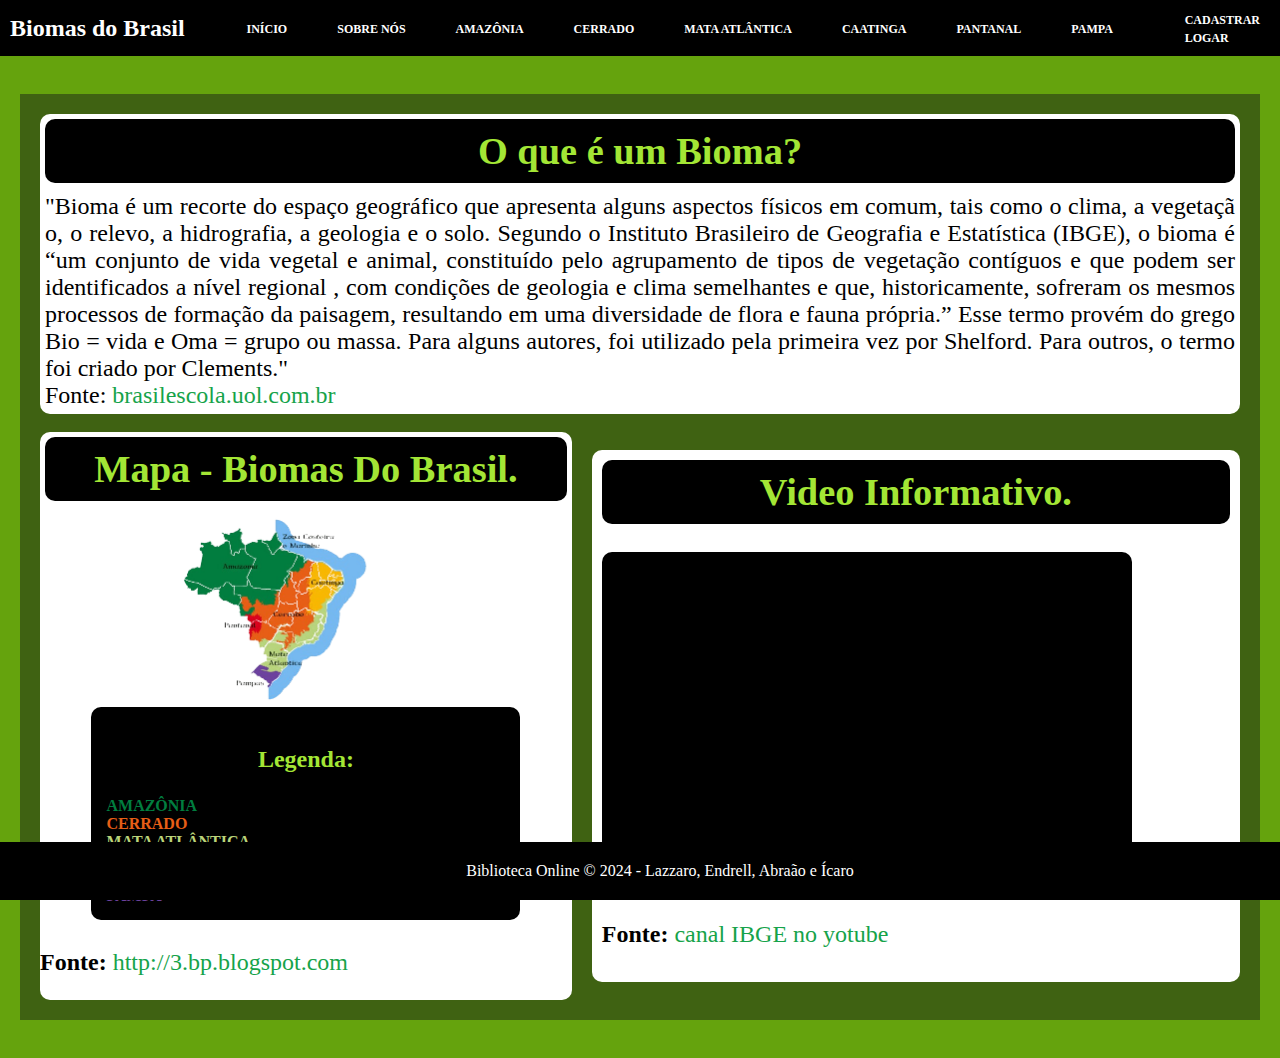
<file: versão final Biomas do Brasil/index.html>
<!DOCTYPE html>
<html lang="pt-br">

<head>
    <meta charset="UTF-8">
    <meta name="viewport" content="width=device-width, initial-scale=1.0">
    <title>Biomas Brasileiros</title>
    <link rel="stylesheet" href="https://cdnjs.cloudflare.com/ajax/libs/font-awesome/6.6.0/css/all.min.css"
        integrity="sha512-Kc323vGBEqzTmouAECnVceyQqyqdsSiqLQISBL29aUW4U/M7pSPA/gEUZQqv1cwx4OnYxTxve5UMg5GT6L4JJg=="
        crossorigin="anonymous" referrerpolicy="no-referrer" />
    <link rel="stylesheet" href="css/main.css">
    <link rel="stylesheet" href="css/cabeçalho.css">
</head>

<body>
    <header>
        <nav class="navegacao">
            <h1 class="titulo">Biomas do Brasil</h1>
            <div class="menu-hamburguer">&#9776;</div>
            <ul>
                <li><a href="index.html">INÍCIO</a></li>
                <li><a href="mais.html">SOBRE NÓS</a></li>
                <li><a href="amazonia.html">AMAZÔNIA</a></li>
                <li><a href="cerrado.html">CERRADO</a></li>
                <li><a href="mata_atlantica.html">MATA ATLÂNTICA</a></li>
                <li><a href="caatinga.html">CAATINGA</a></li>
                <li><a href="pantanal.html">PANTANAL</a></li>
                <li><a href="pampa.html">PAMPA</a></li>
            </ul>
            <div>
                <a href="cadastro.html">CADASTRAR</a>
                <br>
                <a href="login.html">LOGAR</a>
            </div>
        </nav>
    </header>
    
    <script>
        document.addEventListener("DOMContentLoaded", function() {
            const menuHamburguer = document.querySelector('.menu-hamburguer');
            const navegacao = document.querySelector('.navegacao');
            
            menuHamburguer.addEventListener('click', function() {
                navegacao.classList.toggle('active');
            });
        });
    </script>
    <br>

    <main style="text-align: justify;">
        <div class="texto">
            <h2 class="titulo2"> O que é um Bioma? </h2>

            <p class="p1">"Bioma é um recorte do espaço geográfico que apresenta alguns aspectos físicos em comum, tais
                como
                o clima, a vegetaçã
                o, o relevo, a hidrografia, a geologia e o solo. Segundo o Instituto Brasileiro de Geografia e
                Estatística
                (IBGE), o
                bioma é “um conjunto de vida vegetal e animal, constituído pelo agrupamento de tipos de vegetação
                contíguos
                e que podem ser identificados a nível regional
                , com condições de geologia e clima semelhantes e que, historicamente, sofreram os
                mesmos processos de formação da paisagem, resultando em uma diversidade de flora e fauna própria.” Esse
                termo provém
                do grego Bio = vida e Oma = grupo ou massa. Para alguns autores, foi utilizado pela primeira vez por
                Shelford. Para
                outros, o termo foi criado por Clements."<br> Fonte:
                <a href="https://brasilescola.uol.com.br/o-que-e/biologia/o-que-e-bioma.htm">
                    brasilescola.uol.com.br</a> <br>
            </p>
        </div>

        <br>
        <div class="colado">
            <div class="mapa">

                <h2 class="titulo3">Mapa - Biomas Do Brasil.</h2>
                <div class="mapeleg">
                    <img class="mapinha" src="img/img-index/biomas_brasileiros_1-removebg-preview.png" alt="">
                    <div class="legen">

                        <p class="Legenda" style="text-align: center;">

                            <strong style="color:#a3e635 ;">Legenda:</strong>
                            <br>
                        </p>
                        <div>
                            <a class="am2" href="amazonia.html"><i class="fa-solid fa-circle"></i> <b> AMAZÔNIA
                                </b></a><br>
                            <a class="ce2" href="cerrado.html"><i class="fa-solid fa-circle"></i> <b> CERRADO
                                </b></a><br>
                            <a class="ma2" href="mata_atlântica.html"><i class="fa-solid fa-circle"></i> <b> MATA
                                    ATLÂNTICA
                                </b></a><br>
                            <a class="ca2" href="caatinga.html"><i class="fa-solid fa-circle"></i> <b> CAATINGA
                                </b></a><br>
                            <a class="pan2" href="Pantanal.html"><i class="fa-solid fa-circle"></i> <b> PANTANAL
                                </b></a><br>
                            <a class="pam2" href="pampa.html"><i class="fa-solid fa-circle"></i> <b> PAMPA </b></a><br>
                        </div>
                    </div>
                </div>
                <div class="fonte2">

                    <p style="color: black;"> <b>Fonte: </b><a
                            href="http://3.bp.blogspot.com/_k3PG6CW7u9g/TEx2VGFoedI/AAAAAAAAAyg/4uogdYNcN8E/s1600/biomas+brasileiros+1.jpg">http://3.bp.blogspot.com</a>
                    </p>
                </div>

            </div>
            <BR></BR>
            <div class="vid">
                <h2 class="titulo4">Video Informativo.</h2>
                <br>
                <div class="video">
                    <iframe width=" 100%" height=" 100%"
                        src="https://www.youtube.com/embed/uHYgh89B67w?si=TRvvEH-1BiH1_hZ6" title="YouTube video player"
                        frameborder="0"
                        allow="accelerometer; autoplay; clipboard-write; encrypted-media; gyroscope; picture-in-picture; web-share"
                        referrerpolicy="strict-origin-when-cross-origin" allowfullscreen></iframe>
            </div>
            <div class="Legenda3">
                <p> <b>Fonte: </b>
                    <a href="https://www.youtube.com/watch?v=uHYgh89B67w"> canal IBGE no yotube</a>
                </p>
        </div>
        </div>
        </div>
        
    </main>
    <br>
    <footer>Biblioteca Online &copy; 2024 - Lazzaro, Endrell, Abraão e Ícaro</footer>




</body>

</html>
</file>
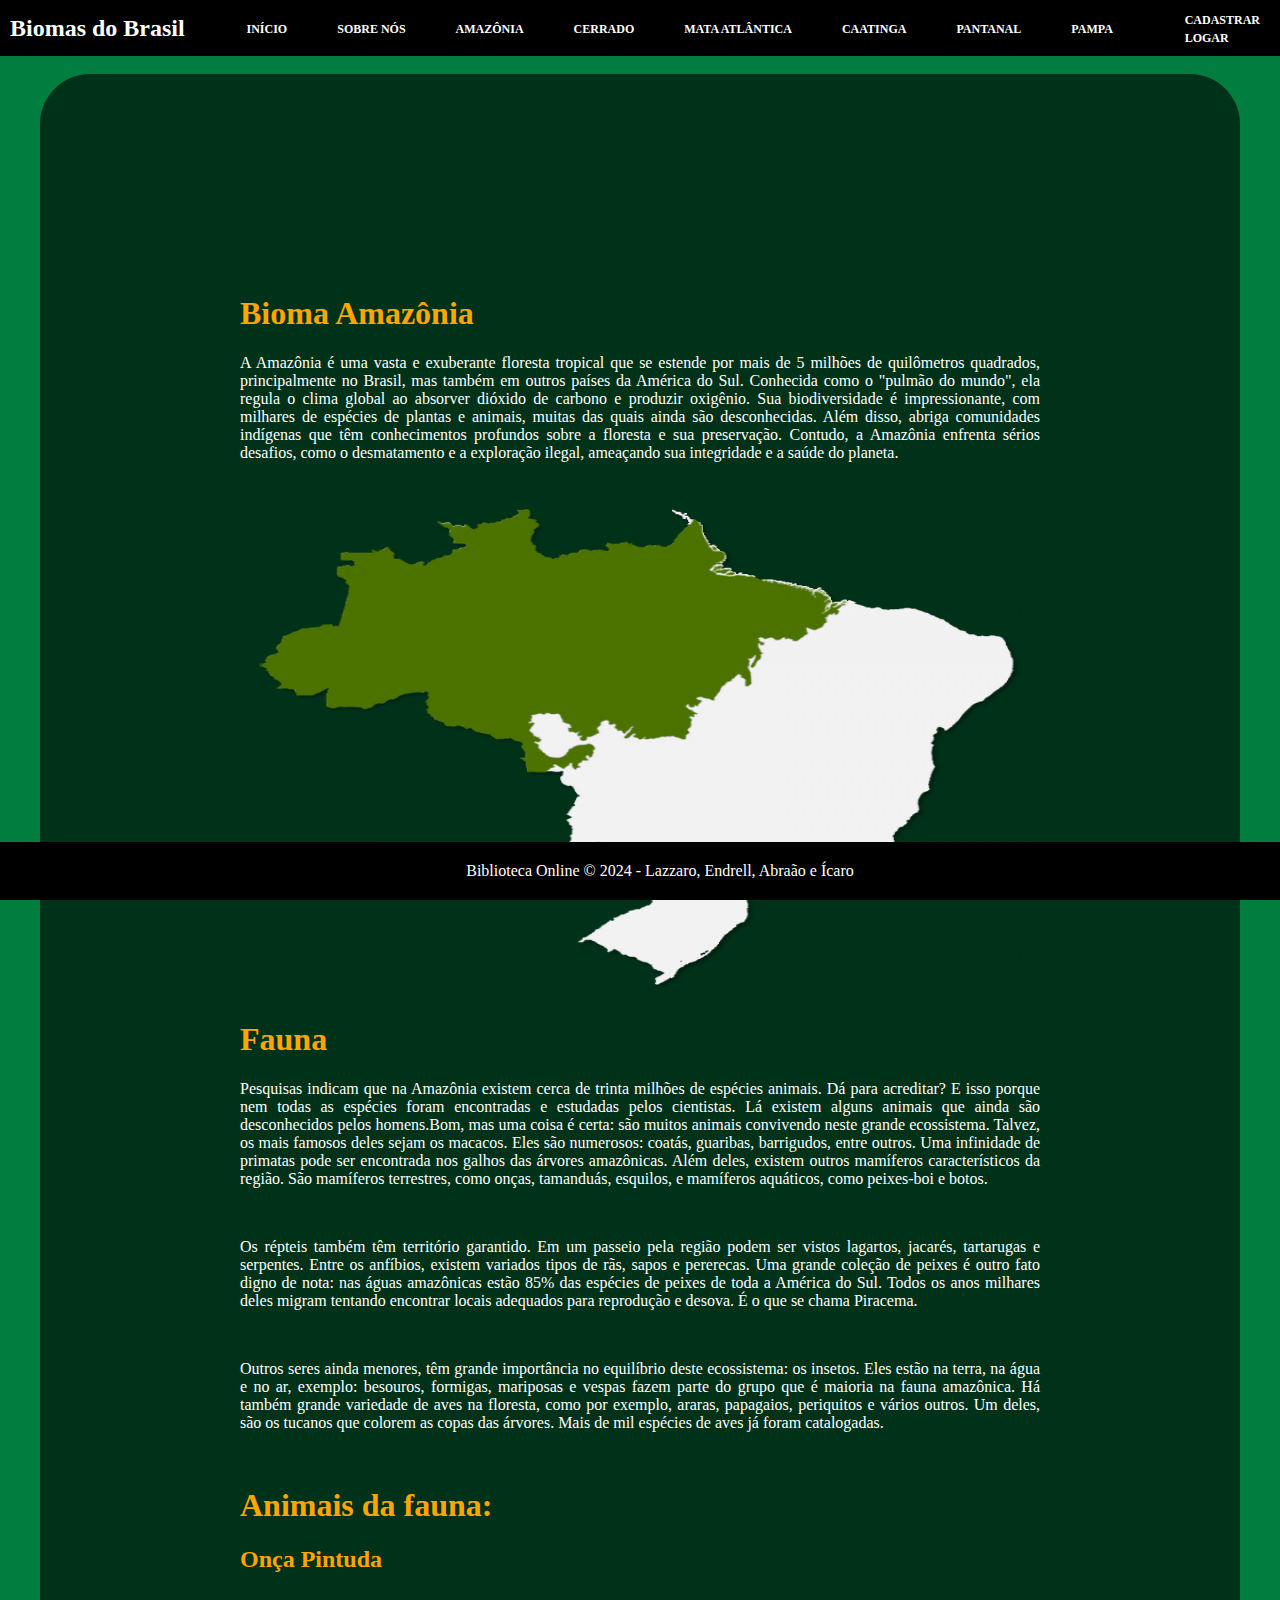
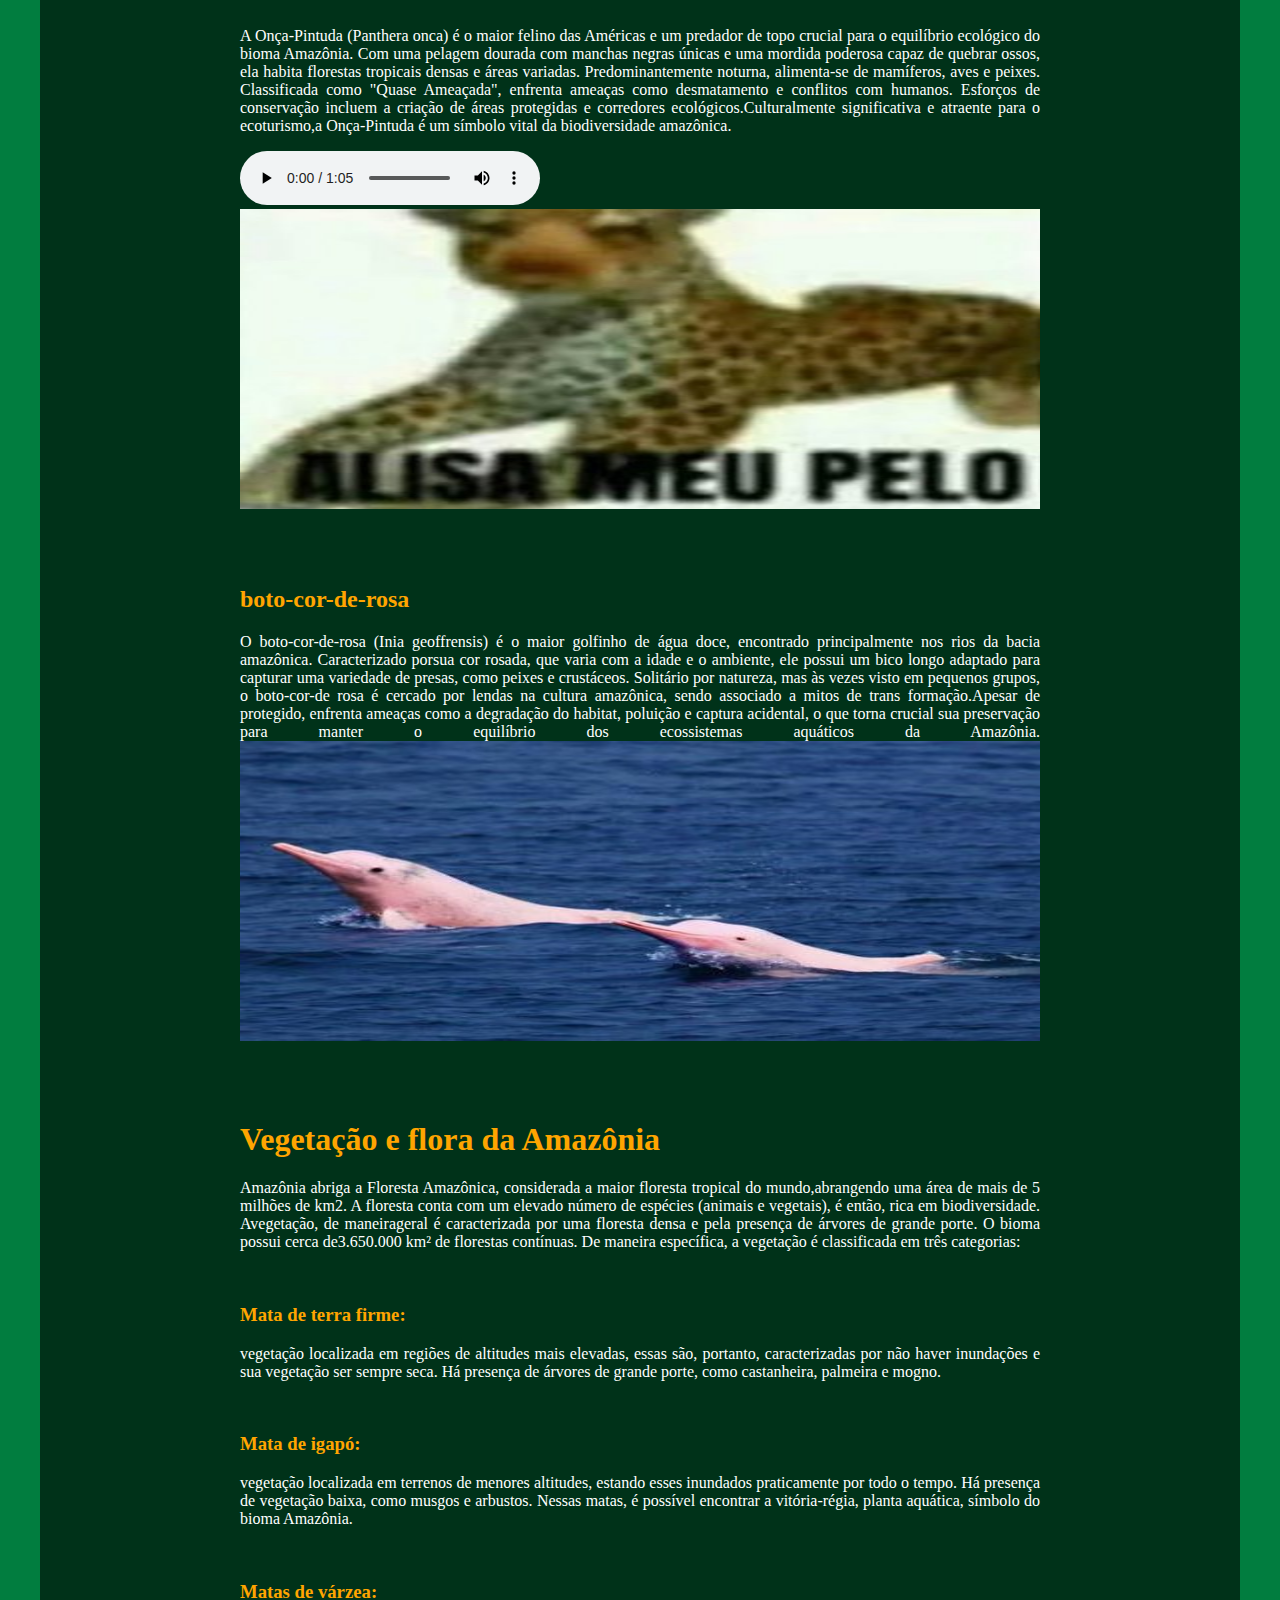
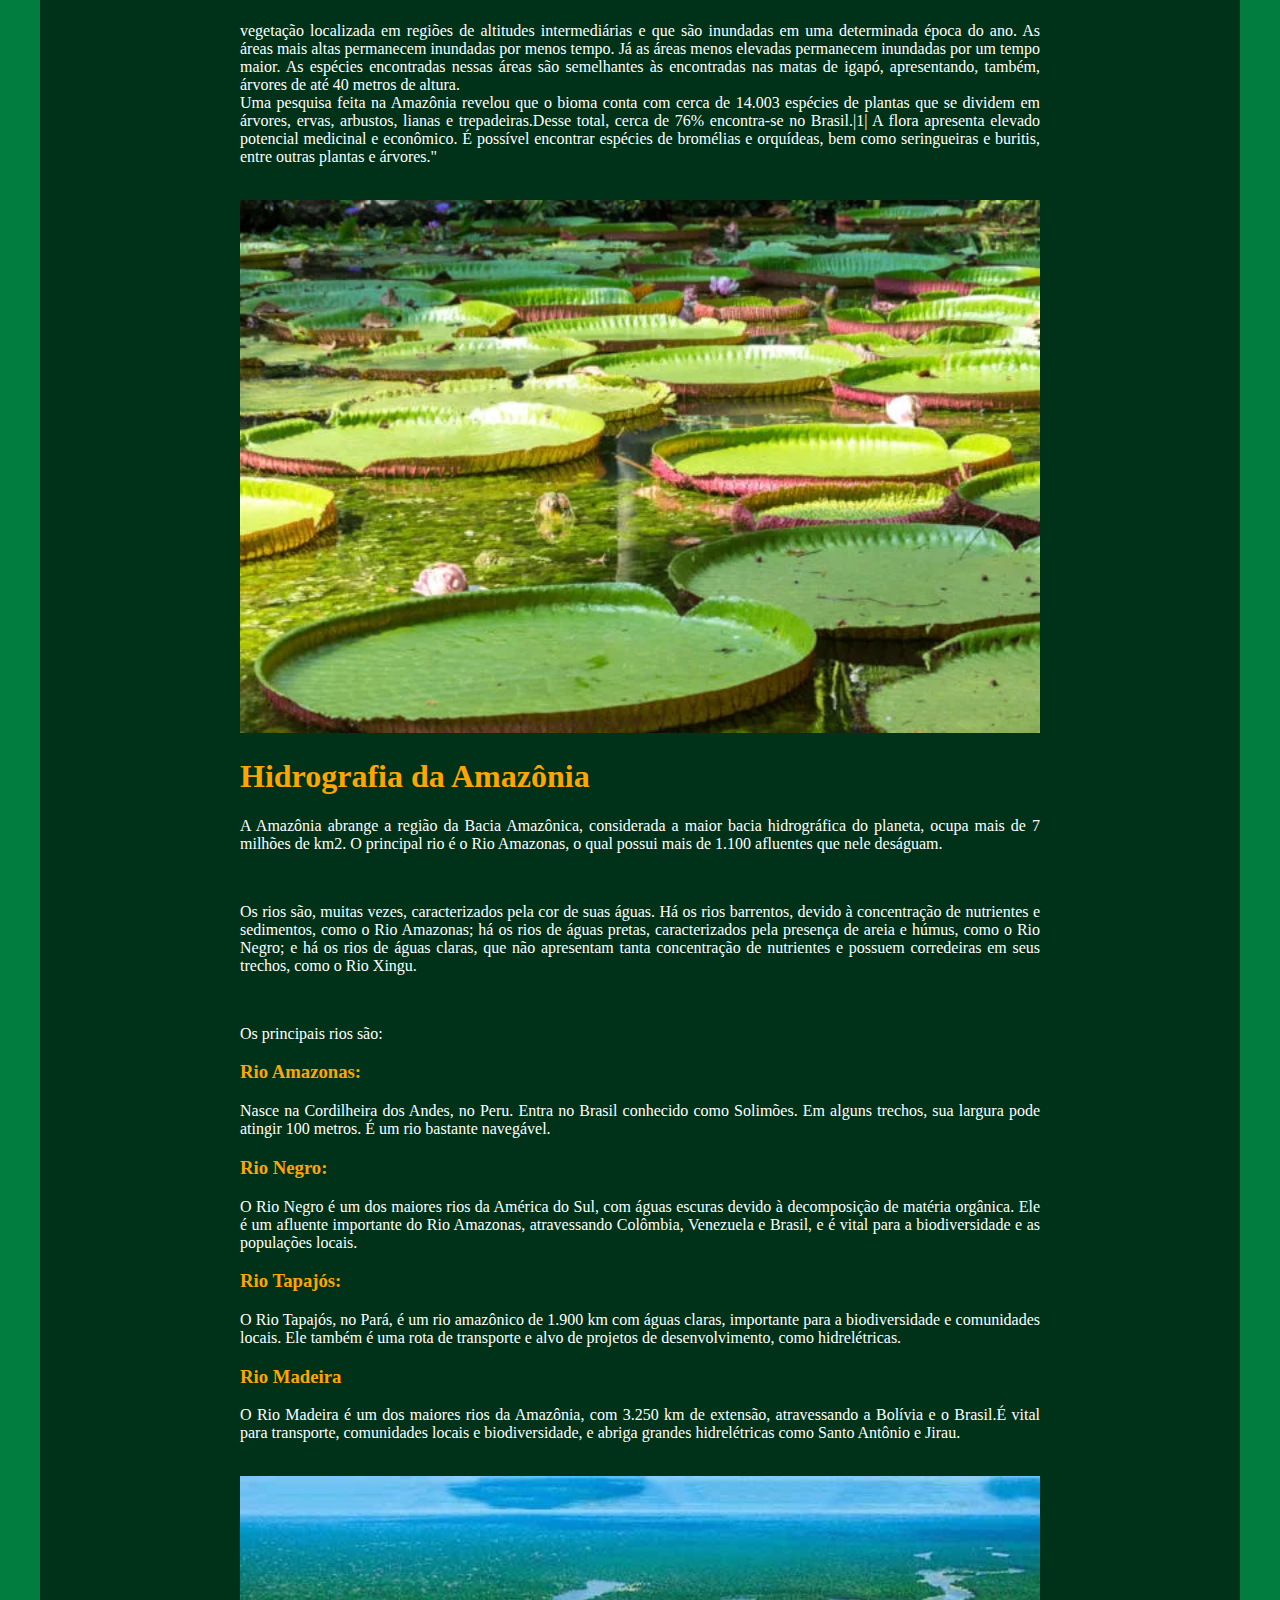
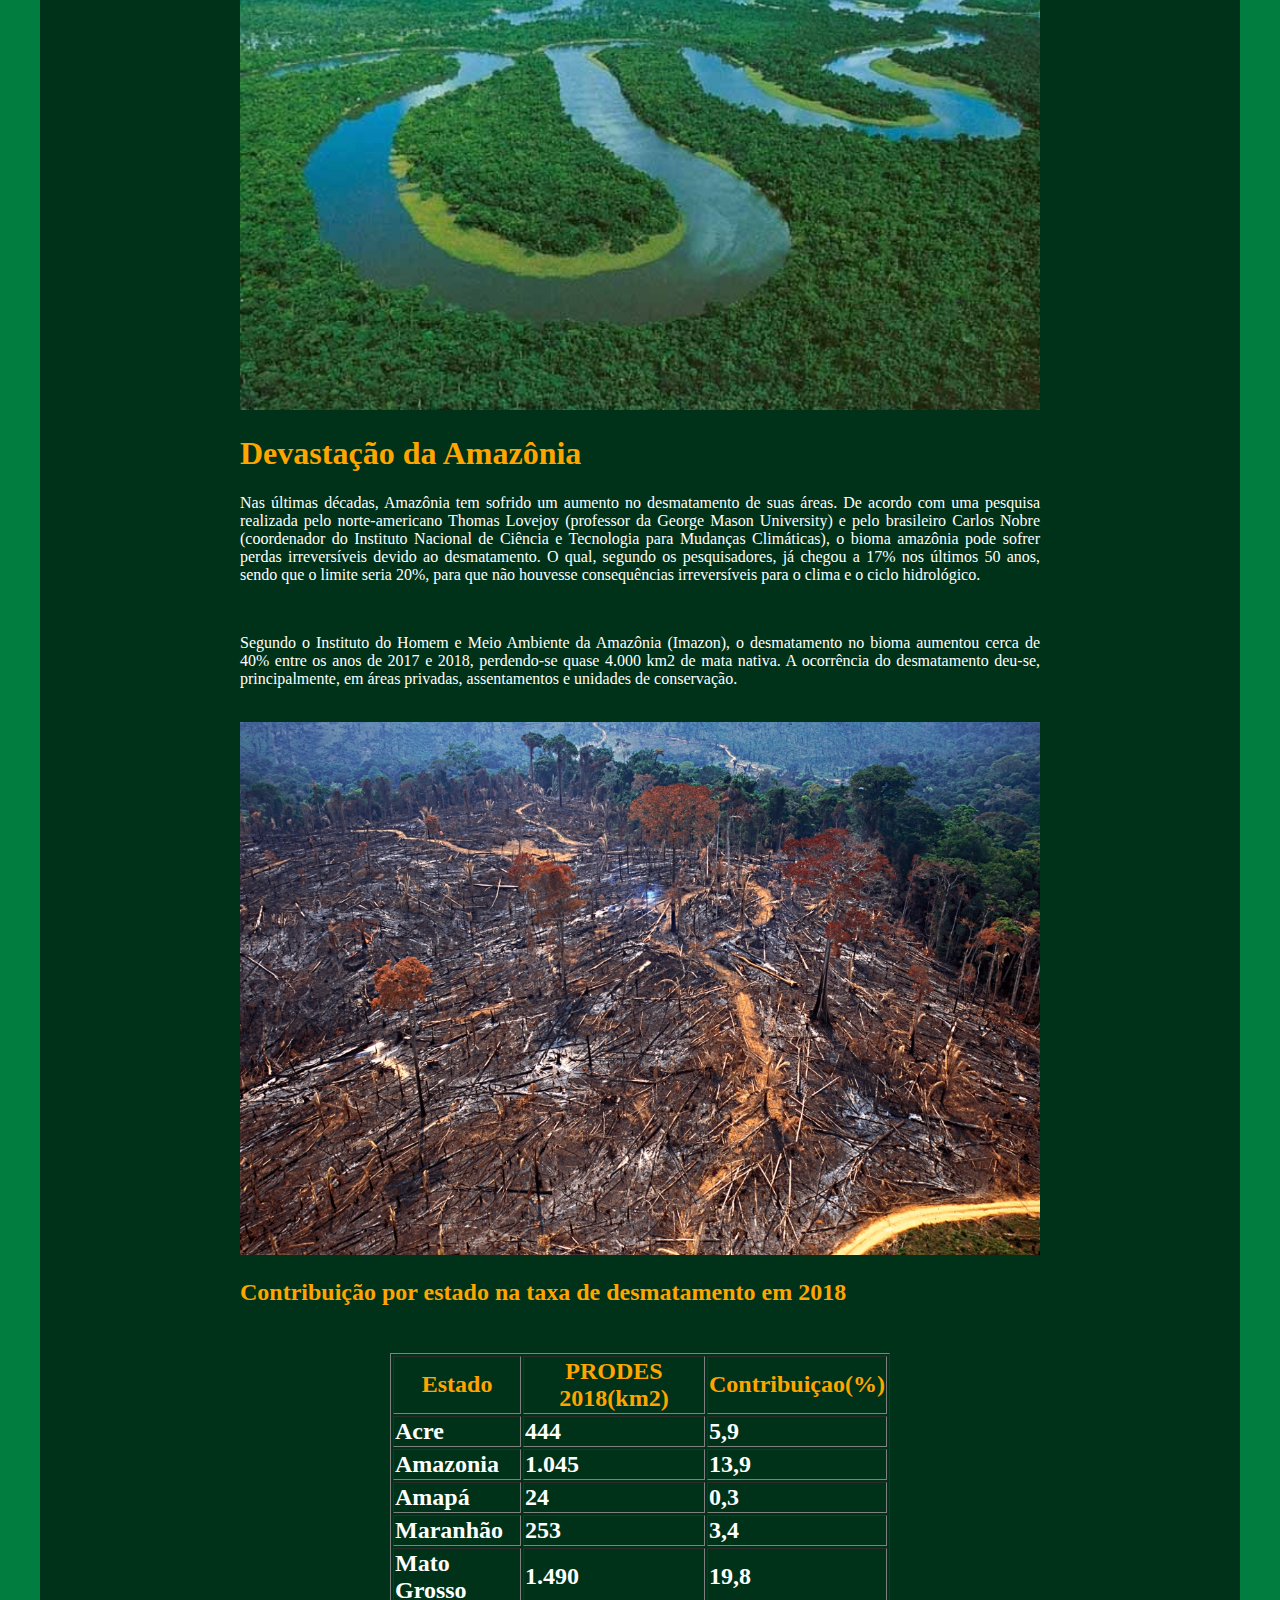
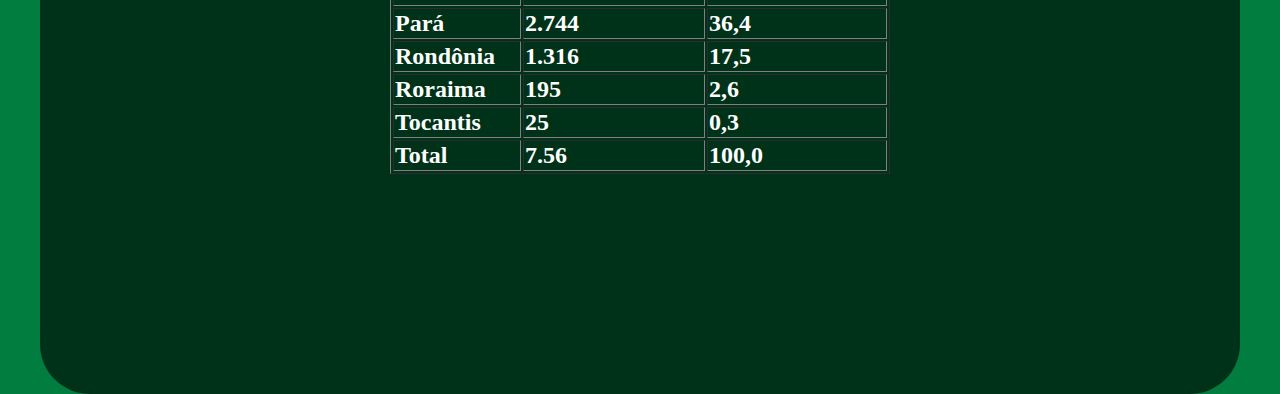
<file: versão final Biomas do Brasil/Amazonia.html>
<!DOCTYPE html>
<html lang="pt">

<head>
  <meta charset="UTF-8">
  <meta http-equiv="X-UA-Compatible" content="IE=edge">
  <meta name="viewport" content="width=device-width, initial-scale=1.0">
  <title>Bioma amazônia</title>
  <link rel="stylesheet" href="css/Amazonia.css">
  <link rel="stylesheet" href="css/cabeçalho.css">
</head>

<body>
  <header>
    <nav class="navegacao">
        <h1 class="titulo">Biomas do Brasil</h1>
        <div class="menu-hamburguer">&#9776;</div>
        <ul>
            <li><a href="index.html">INÍCIO</a></li>
            <li><a href="mais.html">SOBRE NÓS</a></li>
            <li><a href="amazonia.html">AMAZÔNIA</a></li>
            <li><a href="cerrado.html">CERRADO</a></li>
            <li><a href="mata_atlantica.html">MATA ATLÂNTICA</a></li>
            <li><a href="caatinga.html">CAATINGA</a></li>
            <li><a href="pantanal.html">PANTANAL</a></li>
            <li><a href="pampa.html">PAMPA</a></li>
        </ul>
        <div>
            <a href="cadastro.html">CADASTRAR</a>
            <br>
            <a href="login.html">LOGAR</a>
        </div>
    </nav>
</header>
<br>
<script>
    document.addEventListener("DOMContentLoaded", function() {
        const menuHamburguer = document.querySelector('.menu-hamburguer');
        const navegacao = document.querySelector('.navegacao');
        
        menuHamburguer.addEventListener('click', function() {
            navegacao.classList.toggle('active');
        });
    });
</script>
  <main>

            <h1> Bioma Amazônia</h1>


          <p>A Amazônia é uma vasta e exuberante floresta tropical que se estende por mais de 5 milhões de quilômetros quadrados, principalmente no Brasil, mas também em outros países da América do Sul. Conhecida como o "pulmão do mundo", ela regula o clima global ao absorver dióxido de carbono e produzir oxigênio. Sua biodiversidade é impressionante, com milhares de espécies de plantas e animais, muitas das quais ainda são desconhecidas. Além disso, abriga comunidades indígenas que têm conhecimentos profundos sobre a floresta e sua preservação. Contudo, a Amazônia enfrenta sérios desafios, como o desmatamento e a exploração ilegal, ameaçando sua integridade e a saúde do planeta.
            </p><br>
       <th> <img src="img/img_am/mapa amazonia.png" height="500" width="550"></th>
      </tr>

    <strong>
      <h1>Fauna</h1>
    </strong>
    <p>Pesquisas indicam que na Amazônia existem cerca de trinta milhões de espécies animais.
      Dá para acreditar? E isso porque nem todas as espécies foram encontradas e estudadas pelos
      cientistas. Lá existem alguns animais que ainda são desconhecidos pelos homens.Bom, mas uma
      coisa é certa: são muitos animais convivendo neste grande ecossistema. Talvez, os mais famosos
      deles sejam os macacos. Eles são numerosos: coatás, guaribas, barrigudos, entre outros. Uma
      infinidade de primatas pode ser encontrada nos galhos das árvores amazônicas. Além deles,
      existem outros mamíferos característicos da região. São mamíferos terrestres, como onças,
      tamanduás, esquilos, e mamíferos aquáticos, como peixes-boi e botos.</p>
    <br>

    <P> Os répteis também têm território garantido. Em um passeio pela região podem ser vistos
      lagartos, jacarés, tartarugas e serpentes. Entre os anfíbios, existem variados tipos de rãs,
      sapos e pererecas. Uma grande coleção de peixes é outro fato digno de nota: nas águas amazônicas
      estão 85% das espécies de peixes de toda a América do Sul. Todos os anos milhares deles migram
      tentando encontrar locais adequados para reprodução e desova. É o que se chama Piracema.
      </p>

      <br>
      <p> Outros seres ainda menores, têm grande importância no equilíbrio deste ecossistema: os insetos.
      Eles estão na terra, na água e no ar, exemplo: besouros, formigas, mariposas e vespas fazem parte
      do grupo que é maioria na fauna amazônica. Há também grande variedade de aves na floresta, como
      por exemplo, araras, papagaios, periquitos e vários outros. Um deles, são os tucanos que colorem
      as copas das árvores. Mais de mil espécies de aves já foram catalogadas.</P>
    <br>

    <strong>
      <h1>Animais da fauna:</h1>
    </strong>




          <h2>Onça Pintuda</h2>
<br>
          <P>A Onça-Pintuda (Panthera onca) é o maior felino das Américas e um
            predador de topo crucial para o equilíbrio ecológico do bioma Amazônia.
            Com uma pelagem dourada com manchas negras únicas e uma mordida
            poderosa capaz de quebrar ossos, ela habita florestas tropicais densas
            e áreas variadas. Predominantemente noturna, alimenta-se de mamíferos,
            aves e peixes. Classificada como "Quase Ameaçada", enfrenta ameaças
            como desmatamento e conflitos com humanos. Esforços de conservação
            incluem a criação de áreas protegidas e corredores ecológicos.Culturalmente
            significativa e atraente para o ecoturismo,a Onça-Pintuda é um símbolo vital
            da biodiversidade amazônica.</p>
          <audio src="audio/leopad-con-bao.mp3" controls></audio>
          <img src="img/img_am/alisameupelo.jpg" height="300" width="400">
<br><br><br><br>
    <h2>boto-cor-de-rosa</h2>

          <P>O boto-cor-de-rosa (Inia geoffrensis) é o maior golfinho de água doce,
            encontrado principalmente nos rios da bacia amazônica. Caracterizado porsua
            cor rosada, que varia com a idade e o ambiente, ele possui um bico longo
            adaptado para capturar uma variedade de presas, como peixes e crustáceos.
            Solitário por natureza, mas às vezes visto em pequenos grupos, o boto-cor-de
            rosa é cercado por lendas na cultura amazônica, sendo associado a mitos de
            trans formação.Apesar de protegido, enfrenta ameaças como a degradação do
            habitat, poluição e captura acidental, o que torna crucial sua preservação
            para manter o equilíbrio dos ecossistemas aquáticos da Amazônia.

            <img src="img/img_am/botos cor de rosa.jpg" height="300" width="400">
            <br><br><br><br>
    <strong>
      <h1>Vegetação e flora da Amazônia</h1>
    </strong>

    <p> Amazônia abriga a Floresta Amazônica, considerada a maior floresta tropical do mundo,abrangendo uma área de mais
      de 5 milhões de km2.
      A floresta conta com um elevado número de espécies (animais e vegetais), é então, rica em biodiversidade. Avegetação, de maneirageral
      é caracterizada por uma floresta densa e pela presença de árvores de grande porte. O bioma possui cerca de3.650.000 km² de florestas
      contínuas. De maneira específica, a vegetação é classificada em três categorias:</P>
      <br>
    <h3>Mata de terra firme:</h3>
    <p>vegetação localizada em regiões de altitudes mais elevadas, essas são, portanto, caracterizadas por não haver
      inundações e sua vegetação ser sempre seca. Há presença de árvores de grande porte, como castanheira, palmeira e
      mogno.</P>
<br>
    <h3>Mata de igapó:</h3>
    <P>vegetação localizada em terrenos de menores altitudes, estando esses inundados praticamente por todo o tempo. Há
      presença de vegetação baixa, como musgos e arbustos. Nessas matas, é possível encontrar a vitória-régia, planta aquática,
      símbolo do bioma Amazônia.</P>
<br>
    <h3> Matas de várzea:</h3>
    <P>vegetação localizada em regiões de altitudes intermediárias e que são inundadas em uma determinada época do ano.
      As áreas
      mais altas permanecem inundadas por menos tempo. Já as áreas menos elevadas permanecem inundadas por um tempo
      maior. As espécies encontradas nessas áreas
      são semelhantes às encontradas nas matas de igapó, apresentando, também, árvores de até 40 metros de altura.
      <br>
      Uma pesquisa feita na Amazônia revelou que o bioma conta com cerca de 14.003 espécies de plantas que se dividem em
      árvores, ervas, arbustos, lianas e trepadeiras.Desse total, cerca de 76% encontra-se no Brasil.|1| A flora apresenta elevado potencial medicinal e
      econômico. É possível encontrar espécies
      de bromélias e orquídeas, bem como seringueiras e buritis, entre outras plantas e árvores."</p>
    <br>
    <img src="img/img_am/vegetacao-amazonia.webp">

    <strong>
      <h1>Hidrografia da Amazônia</h1>
    </strong>
    <P>A Amazônia abrange a região da Bacia Amazônica, considerada a maior bacia hidrográfica do planeta,
      ocupa mais de 7 milhões de km2. O principal rio é o Rio Amazonas, o qual possui mais de 1.100 afluentes
      que nele deságuam.</P>
    <br>
    <p>Os rios são, muitas vezes, caracterizados pela cor de suas águas. Há os rios barrentos, devido à concentração
      de nutrientes e sedimentos, como o Rio Amazonas; há os rios de águas pretas, caracterizados pela presença de areia
      e húmus, como o Rio Negro; e há os rios de águas claras, que não apresentam tanta concentração de nutrientes e
      possuem
      corredeiras em seus trechos, como o Rio Xingu.</p>
    <br>
    <P>Os principais rios são:</P>

    <h3>Rio Amazonas:</h3>
    <P>Nasce na Cordilheira dos Andes, no Peru. Entra no Brasil conhecido como Solimões. Em alguns trechos,
      sua largura pode atingir 100 metros. É um rio bastante navegável.</P>

    <h3>Rio Negro:</h3>
    <P>O Rio Negro é um dos maiores rios da América do Sul, com águas escuras devido à decomposição de matéria orgânica.
      Ele é um afluente
      importante do Rio Amazonas, atravessando Colômbia, Venezuela e Brasil, e é vital para a biodiversidade e as
      populações locais.</P>

    <h3> Rio Tapajós:</h3>
    <P>O Rio Tapajós, no Pará, é um rio amazônico de 1.900 km com águas claras, importante para a biodiversidade e
      comunidades locais. Ele também é uma rota de transporte e alvo de projetos de desenvolvimento, como hidrelétricas.
    </P>
    <h3>Rio Madeira</h3>
    <p>O Rio Madeira é um dos maiores rios da Amazônia, com 3.250 km de extensão, atravessando a Bolívia e o Brasil.É
      vital para transporte, comunidades locais e biodiversidade, e abriga grandes hidrelétricas como Santo Antônio e Jirau.
    </p>
<br>
    <img src="img/img_am/Hidrografia da Amazônia.jpg">
<br>
    <h1>Devastação da Amazônia</h1>
    <P>Nas últimas décadas, Amazônia tem sofrido um aumento no desmatamento de suas áreas. De acordo com uma pesquisa
      realizada
      pelo norte-americano Thomas Lovejoy (professor da George Mason University) e pelo brasileiro Carlos Nobre
      (coordenador do
      Instituto Nacional de Ciência e Tecnologia para Mudanças Climáticas), o bioma amazônia pode sofrer perdas
      irreversíveis devido
      ao desmatamento. O qual, segundo os pesquisadores, já chegou a 17% nos últimos 50 anos, sendo que o limite seria
      20%, para que
      não houvesse consequências irreversíveis para o clima e o ciclo hidrológico.</P>
    <br>
    <p>Segundo o Instituto do Homem e Meio Ambiente da Amazônia (Imazon), o desmatamento no bioma aumentou cerca de 40%
      entre os anos
      de 2017 e 2018, perdendo-se quase 4.000 km2 de mata nativa. A ocorrência do desmatamento deu-se, principalmente,
      em áreas privadas,
      assentamentos e unidades de conservação.</p>
      <br>
    <img src="img/img_am/desmatamento.webp">

    <h2>Contribuição por estado na taxa de desmatamento em 2018<h2>
        <br>
       <div class="vcx"> <table border="1" height="200" width="500">
          <tr>
            <th>Estado</th>
            <th>PRODES 2018(km2)</th>
            <th>Contribuiçao(%)</th>
          </tr>

          <tr>
            <td>Acre</td>
            <td>444</td>
            <td>5,9</td>
          </tr>

          <tr>
            <td>Amazonia</td>
            <td>1.045</td>
            <td>13,9</td>
          </tr>

          <tr>
            <td>Amapá</td>
            <td>24</td>
            <td>0,3</td>
          </tr>

          <tr>
            <td>Maranhão</td>
            <td>253</td>
            <td>3,4</td>
          </tr>

          <tr>
            <td>Mato Grosso</td>
            <td>1.490</td>
            <td>19,8</td>
          </tr>

          <tr>
            <td>Pará</td>
            <td>2.744</td>
            <td>36,4</td>
          </tr>

          <tr>
            <td>Rondônia</td>
            <td>1.316</td>
            <td>17,5</td>
          </tr>

          <tr>
            <td>Roraima</td>
            <td>195</td>
            <td>2,6</td>
          </tr>

          <tr>
            <td>Tocantis</td>
            <td>25</td>
            <td>0,3</td>
          </tr>

          <tr>
            <td>Total</td>
            <td>7.56</td>
            <td>100,0</td>
          </tr>


        </table>
        </div>

  </main>
  <footer>Biblioteca Online &copy; 2024 - Lazzaro, Endrell, Abraão e Ícaro</footer>

</body>
</file>
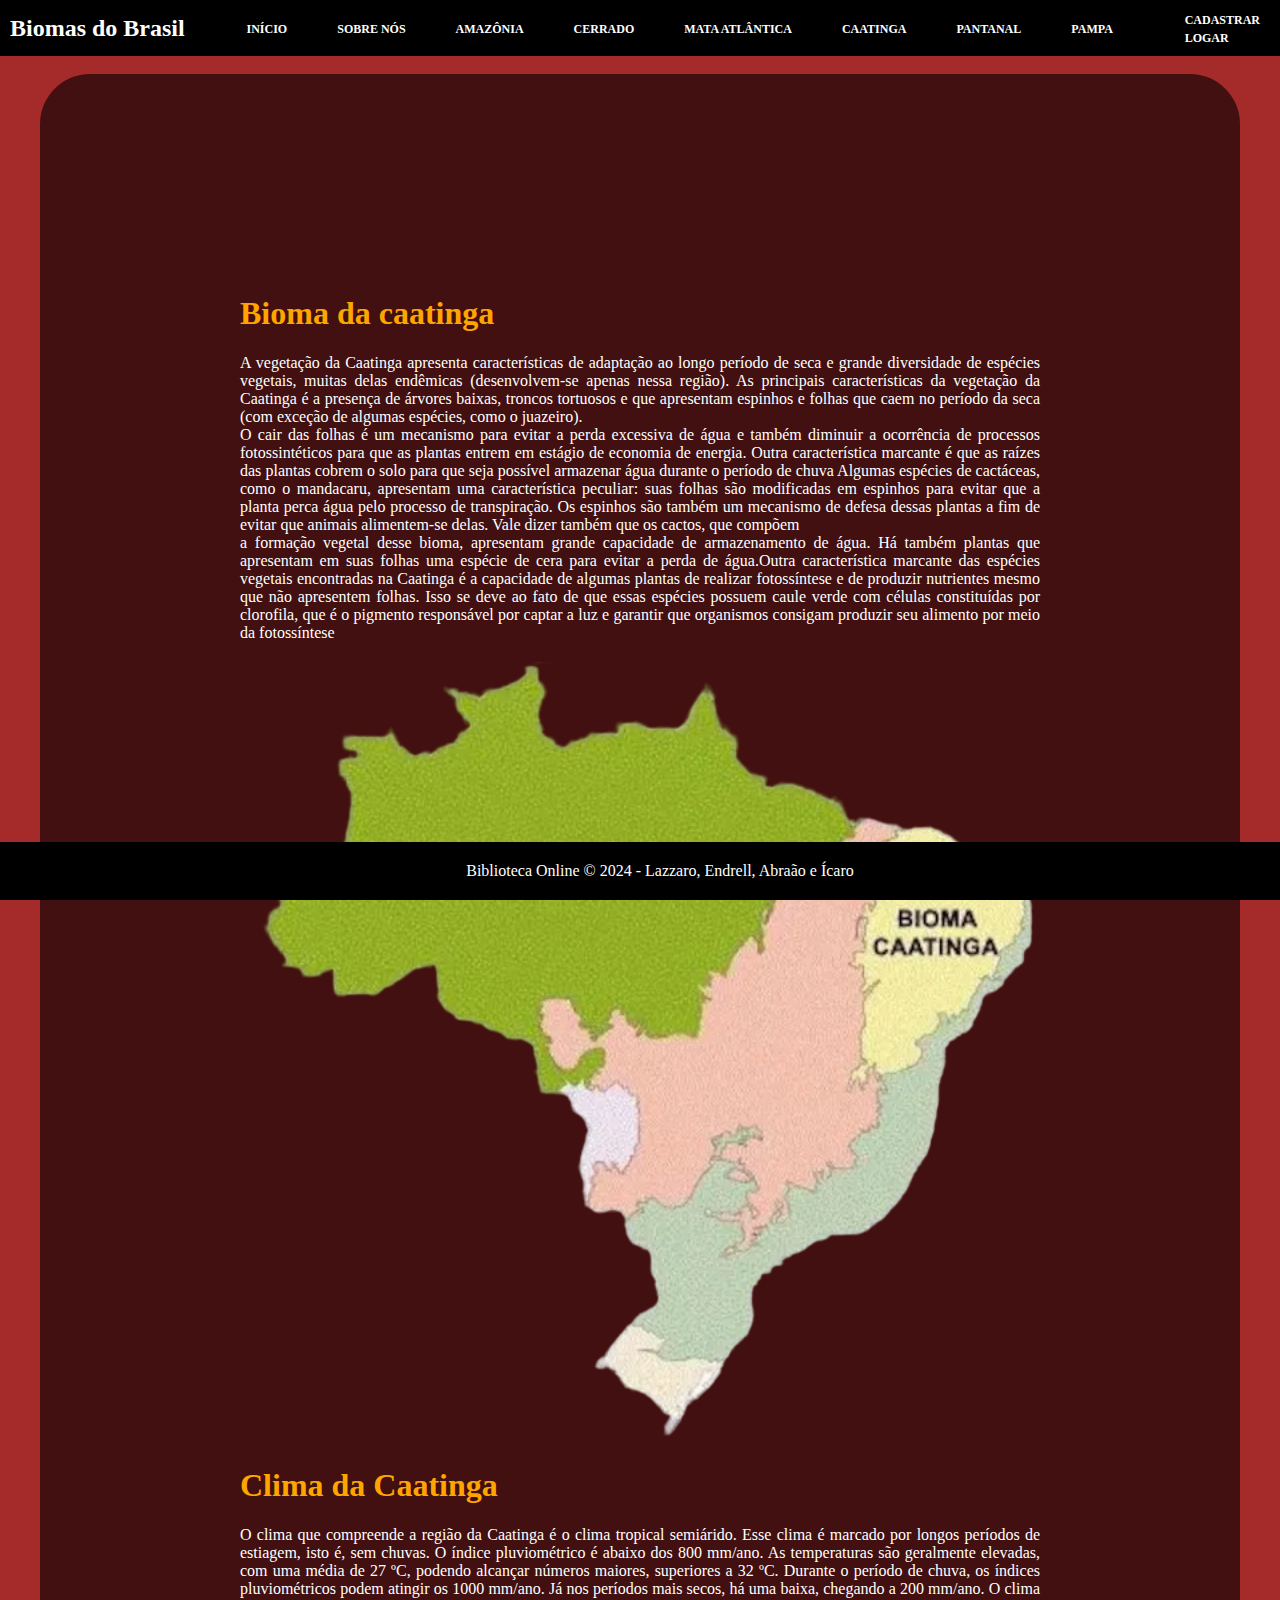
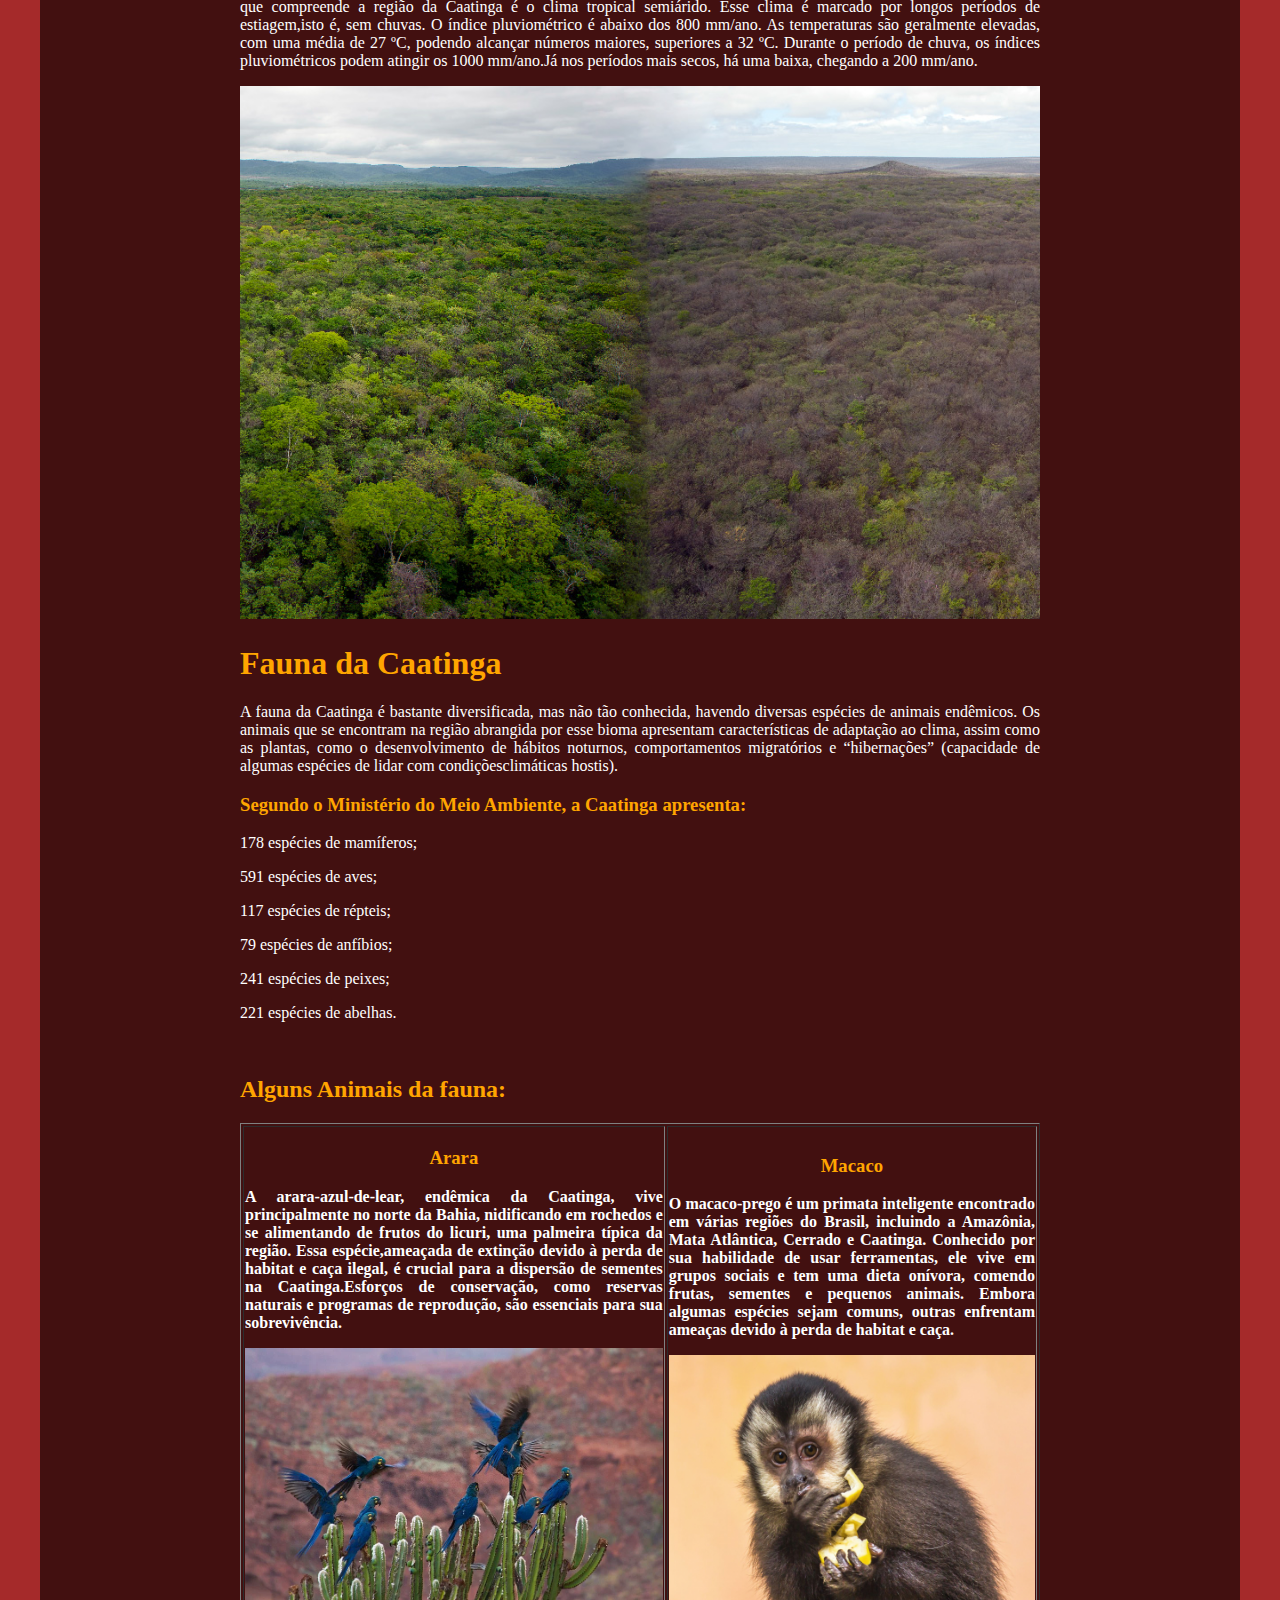
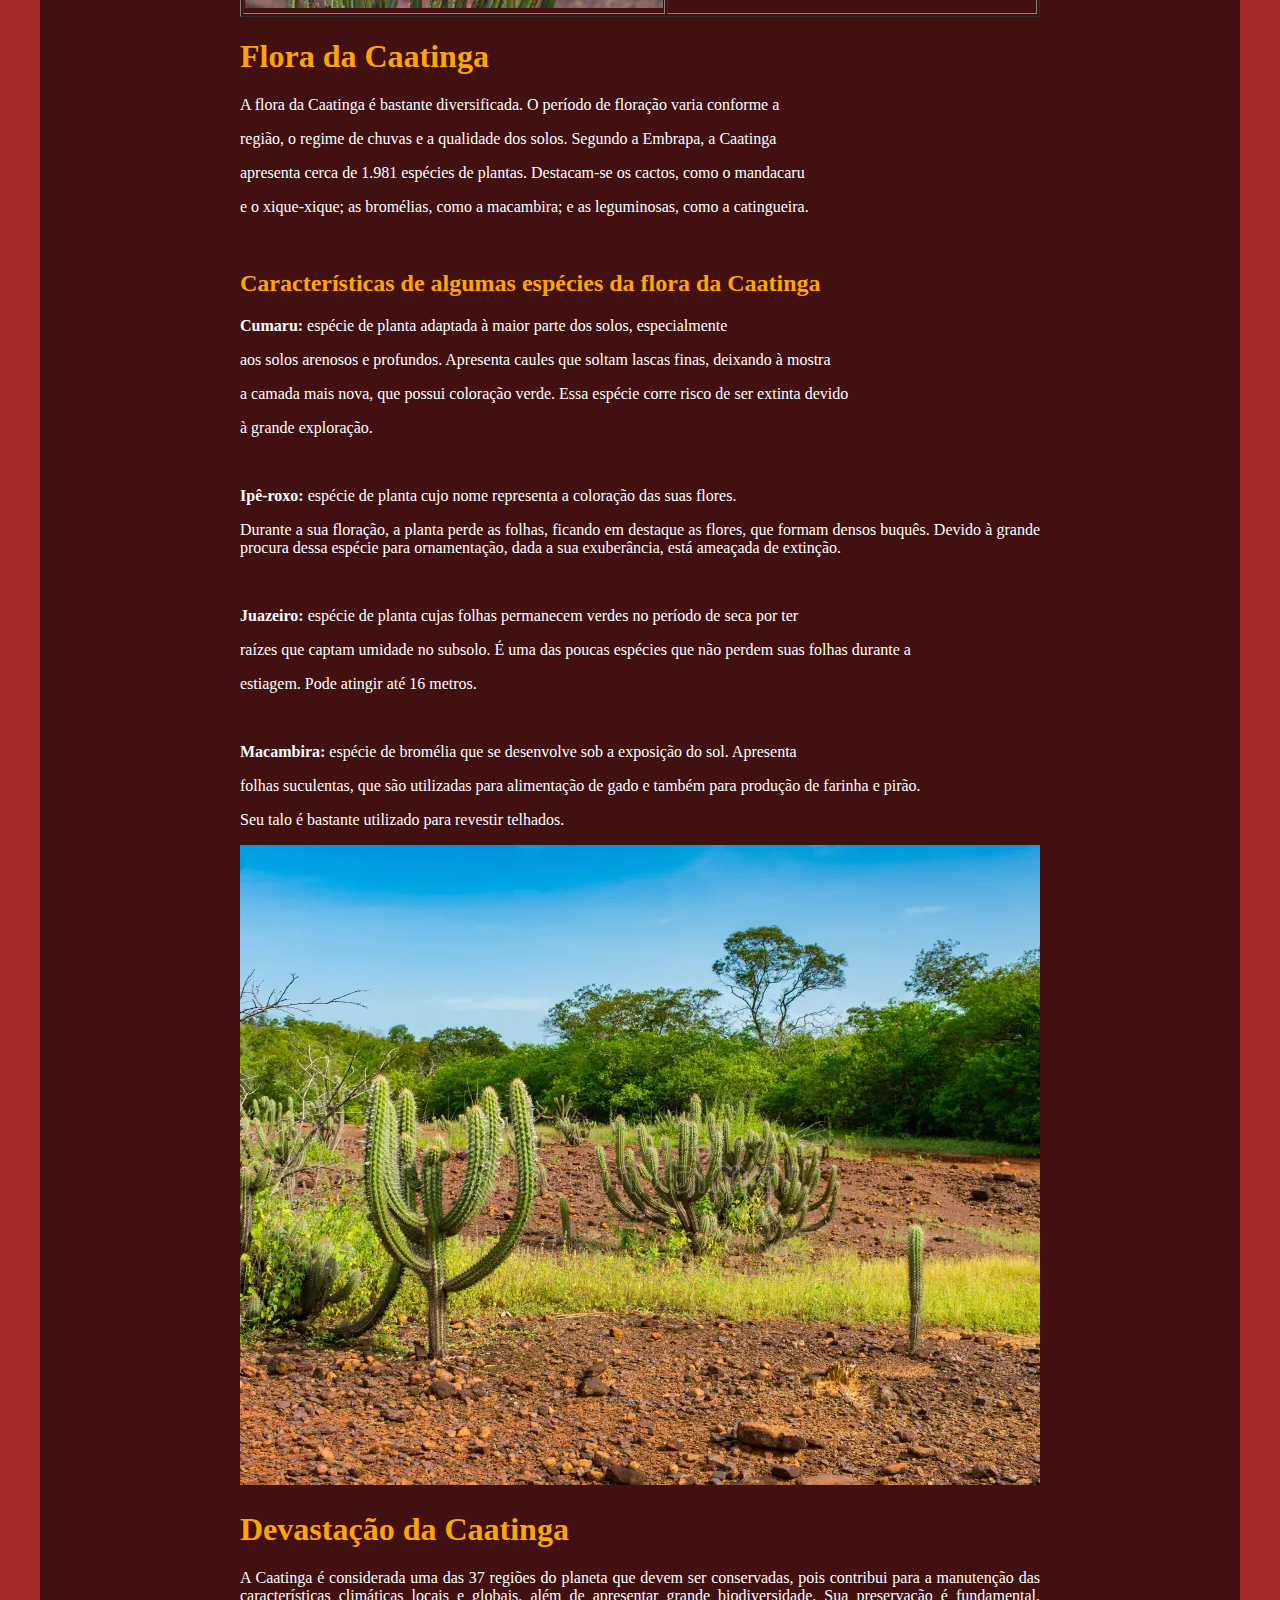
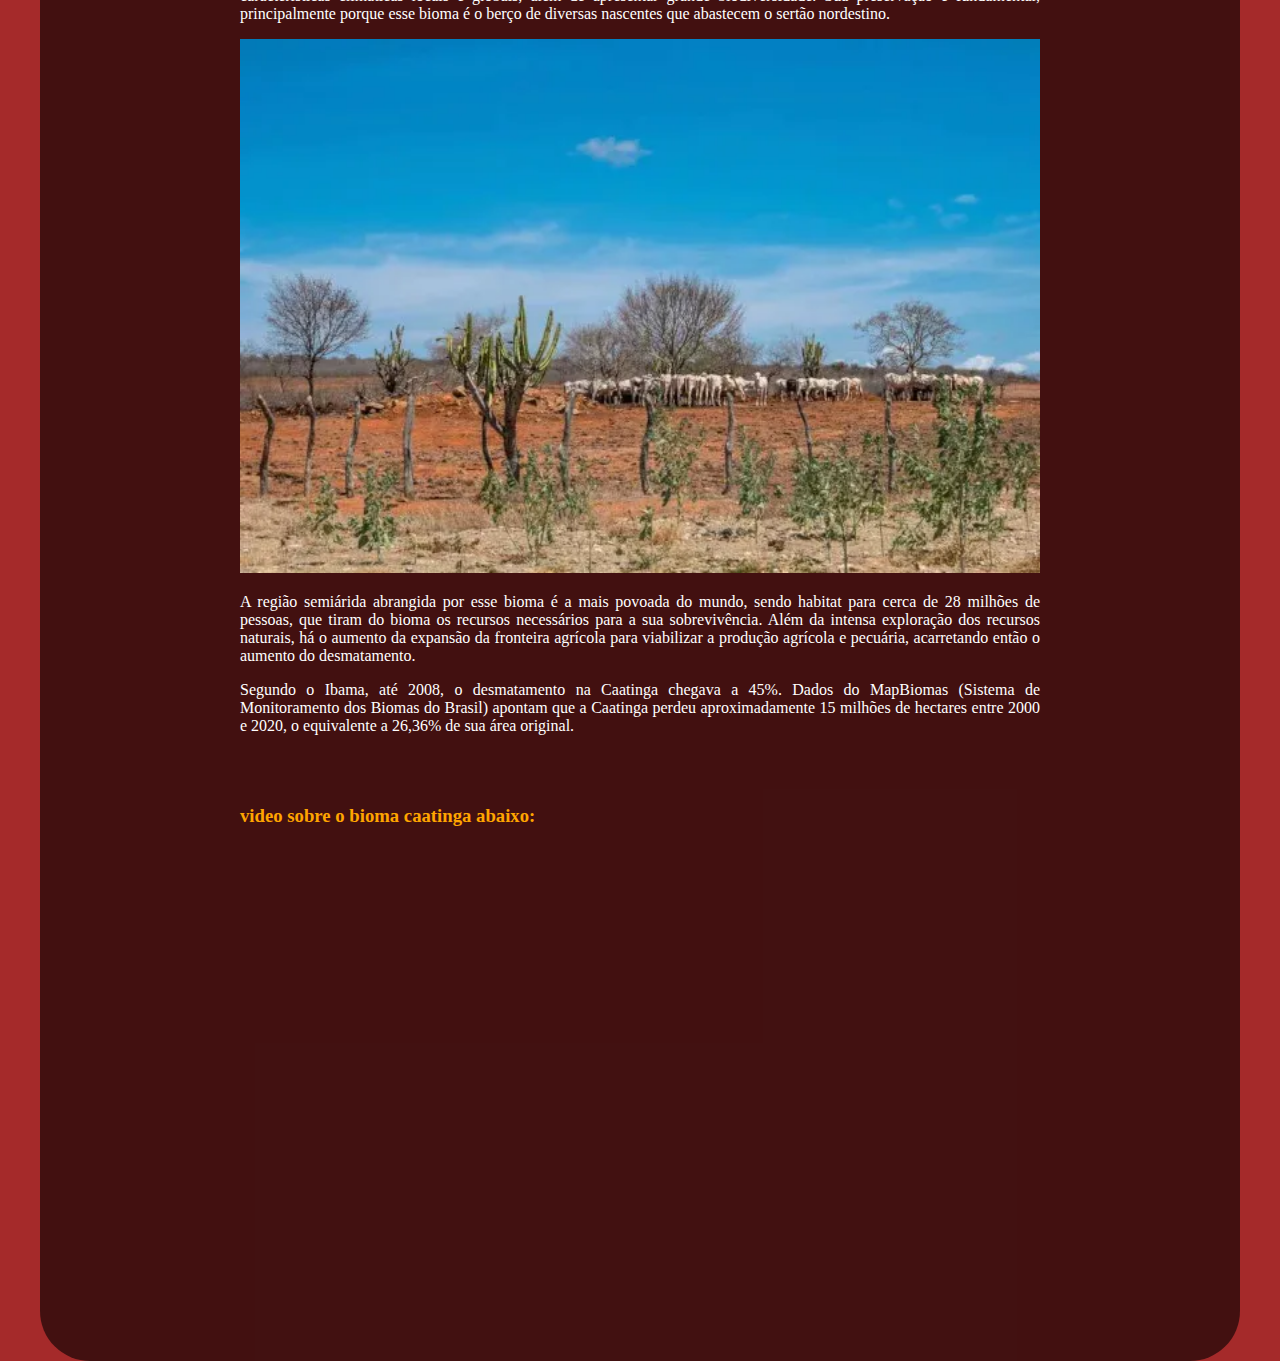
<file: versão final Biomas do Brasil/caatinga.html>
<!DOCTYPE html>
<html lang="pt">

<head>
  <meta charset="UTF-8">
  <meta name="viewport" content="width=device-width, initial-scale=1.0">
  <title>Bioma da caatinga</title>
  <link rel="stylesheet" href="css/caatinga.css">
  <link rel="stylesheet" href="css/cabeçalho.css">
</head>


<body>
  <header>
    <nav class="navegacao">
        <h1 class="titulo">Biomas do Brasil</h1>
        <div class="menu-hamburguer">&#9776;</div>
        <ul>
            <li><a href="index.html">INÍCIO</a></li>
            <li><a href="mais.html">SOBRE NÓS</a></li>
            <li><a href="amazonia.html">AMAZÔNIA</a></li>
            <li><a href="cerrado.html">CERRADO</a></li>
            <li><a href="mata_atlantica.html">MATA ATLÂNTICA</a></li>
            <li><a href="caatinga.html">CAATINGA</a></li>
            <li><a href="pantanal.html">PANTANAL</a></li>
            <li><a href="pampa.html">PAMPA</a></li>
        </ul>
        <div>
            <a href="cadastro.html">CADASTRAR</a>
            <br>
            <a href="login.html">LOGAR</a>
        </div>
    </nav>
</header>

<script>
    document.addEventListener("DOMContentLoaded", function() {
        const menuHamburguer = document.querySelector('.menu-hamburguer');
        const navegacao = document.querySelector('.navegacao');
        
        menuHamburguer.addEventListener('click', function() {
            navegacao.classList.toggle('active');
        });
    });
</script>
<br>
  <main>
   
          <h1>Bioma da caatinga</h1>
      
        
          <P>A vegetação da Caatinga apresenta características de adaptação ao longo período de seca e grande
           diversidade de espécies vegetais, muitas delas endêmicas (desenvolvem-se apenas nessa região).
            As principais características da vegetação da Caatinga é a presença de árvores baixas, troncos tortuosos
            e que apresentam espinhos e folhas que caem no período da seca (com exceção de algumas espécies, como o
            juazeiro).
            <br>
            O cair das folhas é um mecanismo para evitar a perda excessiva de água e também diminuir a ocorrência de
            processos
            fotossintéticos para que as plantas entrem em estágio de economia de energia. Outra característica marcante
            é que
            as raízes das plantas cobrem o solo para que seja possível armazenar água durante o período de chuva Algumas
            espécies de cactáceas, como o mandacaru, apresentam uma característica peculiar: suas folhas são modificadas
            em espinhos para evitar que a planta perca água pelo processo de transpiração. Os espinhos são também um
            mecanismo
            de defesa dessas plantas a fim de evitar que animais alimentem-se delas. Vale dizer também que os cactos,
            que compõem
            <br>
            a formação vegetal desse bioma, apresentam grande capacidade de armazenamento de água. Há também plantas que
            apresentam
            em suas folhas uma espécie de cera para evitar a perda de água.Outra característica marcante das espécies
            vegetais encontradas
            na Caatinga é a capacidade de algumas plantas de realizar fotossíntese e de produzir nutrientes mesmo que
            não apresentem
            folhas. Isso se deve ao fato de que essas espécies possuem caule verde com células constituídas por
            clorofila, que é o pigmento
            responsável por captar a luz e garantir que organismos consigam produzir seu alimento por meio da
            fotossíntese
            </p>
          <img src="img/img_caa/mapa-caatinga-Photoroom.png">

      <h1>Clima da Caatinga</h1>

    <P>O clima que compreende a região da Caatinga é o clima tropical semiárido. Esse clima é marcado por longos
      períodos de estiagem,
      isto é, sem chuvas. O índice pluviométrico é abaixo dos 800 mm/ano. As temperaturas são geralmente elevadas, com
      uma média de 27 ºC,
      podendo alcançar números maiores, superiores a 32 ºC. Durante o período de chuva, os índices pluviométricos podem
      atingir os
      1000 mm/ano. Já nos períodos mais secos, há uma baixa, chegando a 200 mm/ano. O clima que compreende a região da
      Caatinga é o clima
      tropical semiárido. Esse clima é marcado por longos períodos de estiagem,isto é, sem chuvas. O índice
      pluviométrico é abaixo dos
      800 mm/ano. As temperaturas são geralmente elevadas, com uma média de 27 ºC, podendo alcançar números maiores,
      superiores a 32 ºC.
      Durante o período de chuva, os índices pluviométricos podem atingir os 1000 mm/ano.Já nos períodos mais secos, há
      uma baixa, chegando
      a 200 mm/ano.</P>
    <img src="img/img_caa/clima da caatinga.jpg">

      <h1>Fauna da Caatinga</h1>

    <P>A fauna da Caatinga é bastante diversificada, mas não tão conhecida, havendo diversas espécies de animais
      endêmicos. Os animais
      que se encontram na região abrangida por esse bioma apresentam características de adaptação ao clima, assim como
      as plantas, como o
      desenvolvimento de hábitos noturnos, comportamentos migratórios e “hibernações” (capacidade de algumas espécies de
      lidar com condiçõesclimáticas hostis).</P>
    <h3>Segundo o Ministério do Meio Ambiente, a Caatinga apresenta:</h3>
    <P>178 espécies de mamíferos;
    <P>
      591 espécies de aves;
    <P>
      117 espécies de répteis;
    <P>
      79 espécies de anfíbios;
    <P>
      241 espécies de peixes;
    <P>
      221 espécies de abelhas.</P>
    <br>
    <h2> Alguns Animais da fauna:</h2>
    <table border="1">
      
        <th><h3>Arara</h3>

          <P>A arara-azul-de-lear, endêmica da Caatinga, vive principalmente no
            norte da Bahia, nidificando em rochedos e se alimentando de frutos do
            licuri, uma palmeira típica da região. Essa espécie,ameaçada de extinção
            devido à perda de habitat e caça ilegal, é crucial para a dispersão de
            sementes na Caatinga.Esforços de conservação, como reservas naturais
            e programas de reprodução, são essenciais para sua sobrevivência.</P>
        </td>
        <img src="img/img_caa/arara azul.webp">
      
        <th><h3>Macaco</h3>
          <P>O macaco-prego é um primata inteligente encontrado em várias regiões
            do Brasil, incluindo a Amazônia, Mata Atlântica, Cerrado e Caatinga. Conhecido
            por sua habilidade de usar ferramentas, ele vive em grupos sociais e tem uma
            dieta onívora, comendo frutas, sementes e pequenos animais. Embora algumas
            espécies sejam comuns, outras enfrentam ameaças devido à perda de habitat e caça.</P>
        </td>
        <img src="img/img_caa/Macaco prego.jpg">
    </table>
    <strong>
      <h1>Flora da Caatinga</h1>
    </strong>
    <P>A flora da Caatinga é bastante diversificada. O período de floração varia conforme a
    <P>
      região, o regime de chuvas e a qualidade dos solos. Segundo a Embrapa, a Caatinga
    <P>
      apresenta cerca de 1.981 espécies de plantas. Destacam-se os cactos, como o mandacaru
    <P>
      e o xique-xique; as bromélias, como a macambira; e as leguminosas, como a catingueira.</P>
    <br>
    <strong>
      <h2>Características de algumas espécies da flora da Caatinga</h2>
    </strong>
    <p> <strong> Cumaru:</strong> espécie de planta adaptada à maior parte dos solos, especialmente
    <P>
      aos solos arenosos e profundos. Apresenta caules que soltam lascas finas, deixando à mostra
    <p>
      a camada mais nova, que possui coloração verde. Essa espécie corre risco de ser extinta devido
    <p>
      à grande exploração.</p>
    <br>
    <P><strong> Ipê-roxo:</strong> espécie de planta cujo nome representa a coloração das suas flores.
    <P>
      Durante a sua floração, a planta perde as folhas, ficando em destaque as flores, que formam densos
      buquês. Devido à grande procura dessa espécie para ornamentação, dada a sua exuberância, está ameaçada
      de extinção.</P>
    <br>
    <P> <strong>Juazeiro:</strong> espécie de planta cujas folhas permanecem verdes no período de seca por ter
    <P>
      raízes que captam umidade no subsolo. É uma das poucas espécies que não perdem suas folhas durante a
    <P>
      estiagem. Pode atingir até 16 metros.</P>
    <br>
    <P> <strong> Macambira:</strong> espécie de bromélia que se desenvolve sob a exposição do sol. Apresenta
    <P>
      folhas suculentas, que são utilizadas para alimentação de gado e também para produção de farinha e pirão.
    <P>
      Seu talo é bastante utilizado para revestir telhados.</P>
    <img src="img/img_caa/flora.webp">
    <br>
    <strong>
      <h1>Devastação da Caatinga</h1>
    </strong>
    <p>A Caatinga é considerada uma das 37 regiões do planeta que devem ser conservadas, pois contribui para
      a manutenção das características climáticas locais e globais, além de apresentar grande biodiversidade.
      Sua preservação é fundamental, principalmente porque esse bioma é o berço de diversas nascentes que abastecem
      o sertão nordestino.</p>
    <img src="img/img_caa/Devastacao Caatinga.webp" >
    <p>A região semiárida abrangida por esse bioma é a mais povoada do mundo, sendo habitat para cerca de 28
      milhões de pessoas, que tiram do bioma os recursos necessários para a sua sobrevivência. Além da intensa
      exploração dos recursos naturais, há o aumento da expansão da fronteira agrícola para viabilizar a produção
      agrícola e pecuária, acarretando então o aumento do desmatamento.</p>

    <P>Segundo o Ibama, até 2008, o desmatamento na Caatinga chegava a 45%. Dados do MapBiomas (Sistema de Monitoramento
      dos Biomas do Brasil) apontam que a Caatinga perdeu aproximadamente 15 milhões de hectares entre 2000 e 2020, o
      equivalente a 26,36% de sua área original.</P>
      <br><br>
    <h3>video sobre o bioma caatinga abaixo:</h3>
    <div class="asd"><iframe width="560" height="315" src="https://www.youtube.com/embed/xzPyez7P-mU?si=G31gvES6UyFuSII5"
      title="YouTube video player" frameborder="0"
      allow="accelerometer; autoplay; clipboard-write; encrypted-media; gyroscope; picture-in-picture; web-share"
      referrerpolicy="strict-origin-when-cross-origin" allowfullscreen></iframe></div>
  </main>
  <footer>Biblioteca Online &copy; 2024 - Lazzaro, Endrell, Abraão e Ícaro</footer>

</body>

</html>
</file>
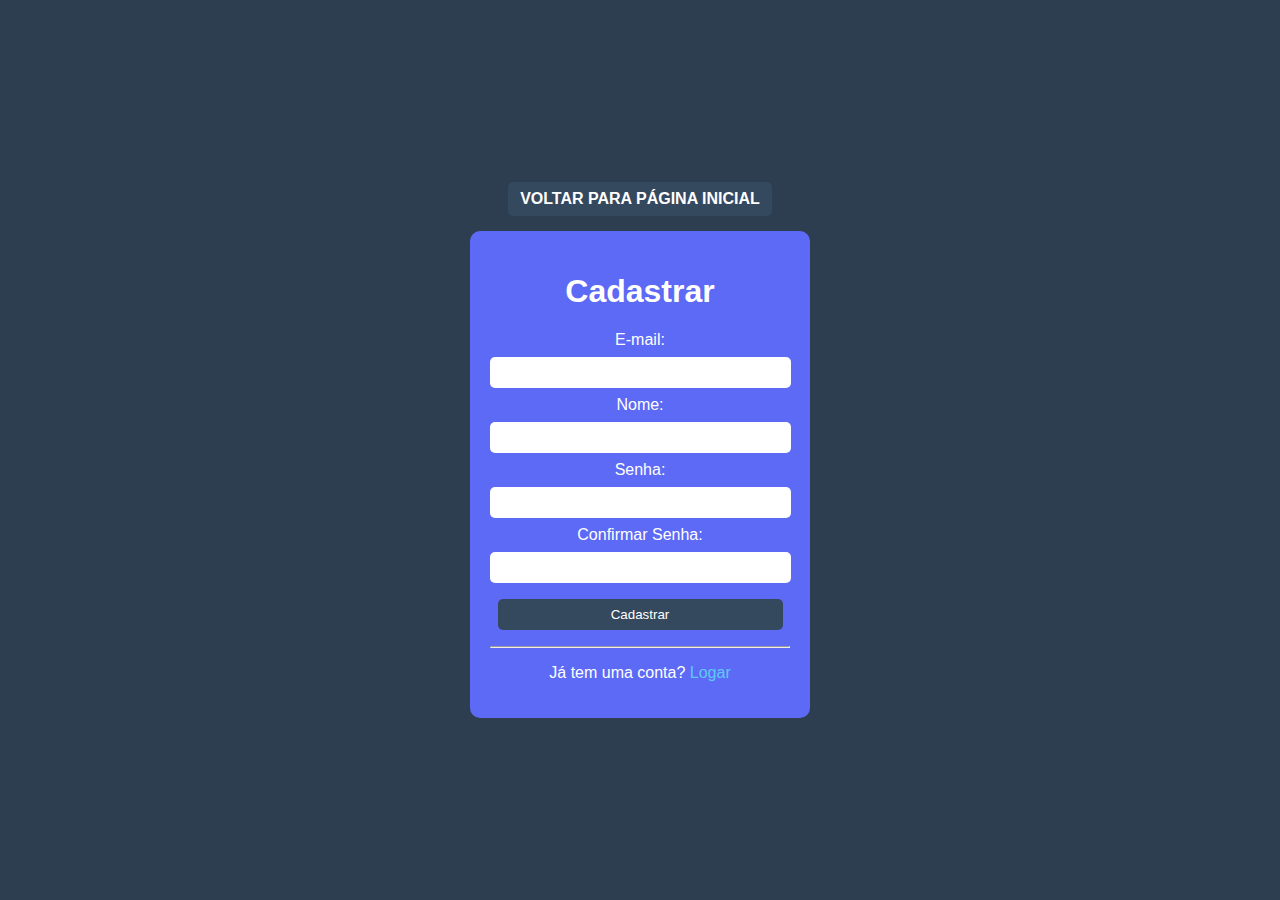
<file: versão final Biomas do Brasil/cadastro.html>
<!DOCTYPE html>
<html lang="en">

<head>
    <meta charset="UTF-8">
    <meta http-equiv="X-UA-Compatible" content="IE=edge">
    <meta name="viewport" content="width=device-width, initial-scale=1.0">
    <title>Cadastro</title>
    <link rel="stylesheet" href="css/cadastro.css">
</head>

<body>
    <a class="link-voltar" href="index.html">VOLTAR PARA PÁGINA INICIAL</a>
    <div class="container">
        <h1>Cadastrar</h1>
        <form action="https://www.w3schools.com/action_page.php" method="POST">
            <label for="email">E-mail:</label>
            <input type="email" id="email" name="email" required>
            
            <label for="nome">Nome:</label>
            <input type="text" id="nome" name="nome" required>
            
            <label for="senha">Senha:</label>
            <input type="password" id="senha" name="senha" required>
            
            <label for="confirmar_senha">Confirmar Senha:</label>
            <input type="password" id="confirmar_senha" name="confirmar_senha" required>
            
            <input type="submit" value="Cadastrar">
        </form>
        <hr>
        <p>Já tem uma conta? <a style="color: #5DCAF5; text-decoration: none;" href="login.html">Logar</a></p>
    </div>

    
</body>

</html>
</file>
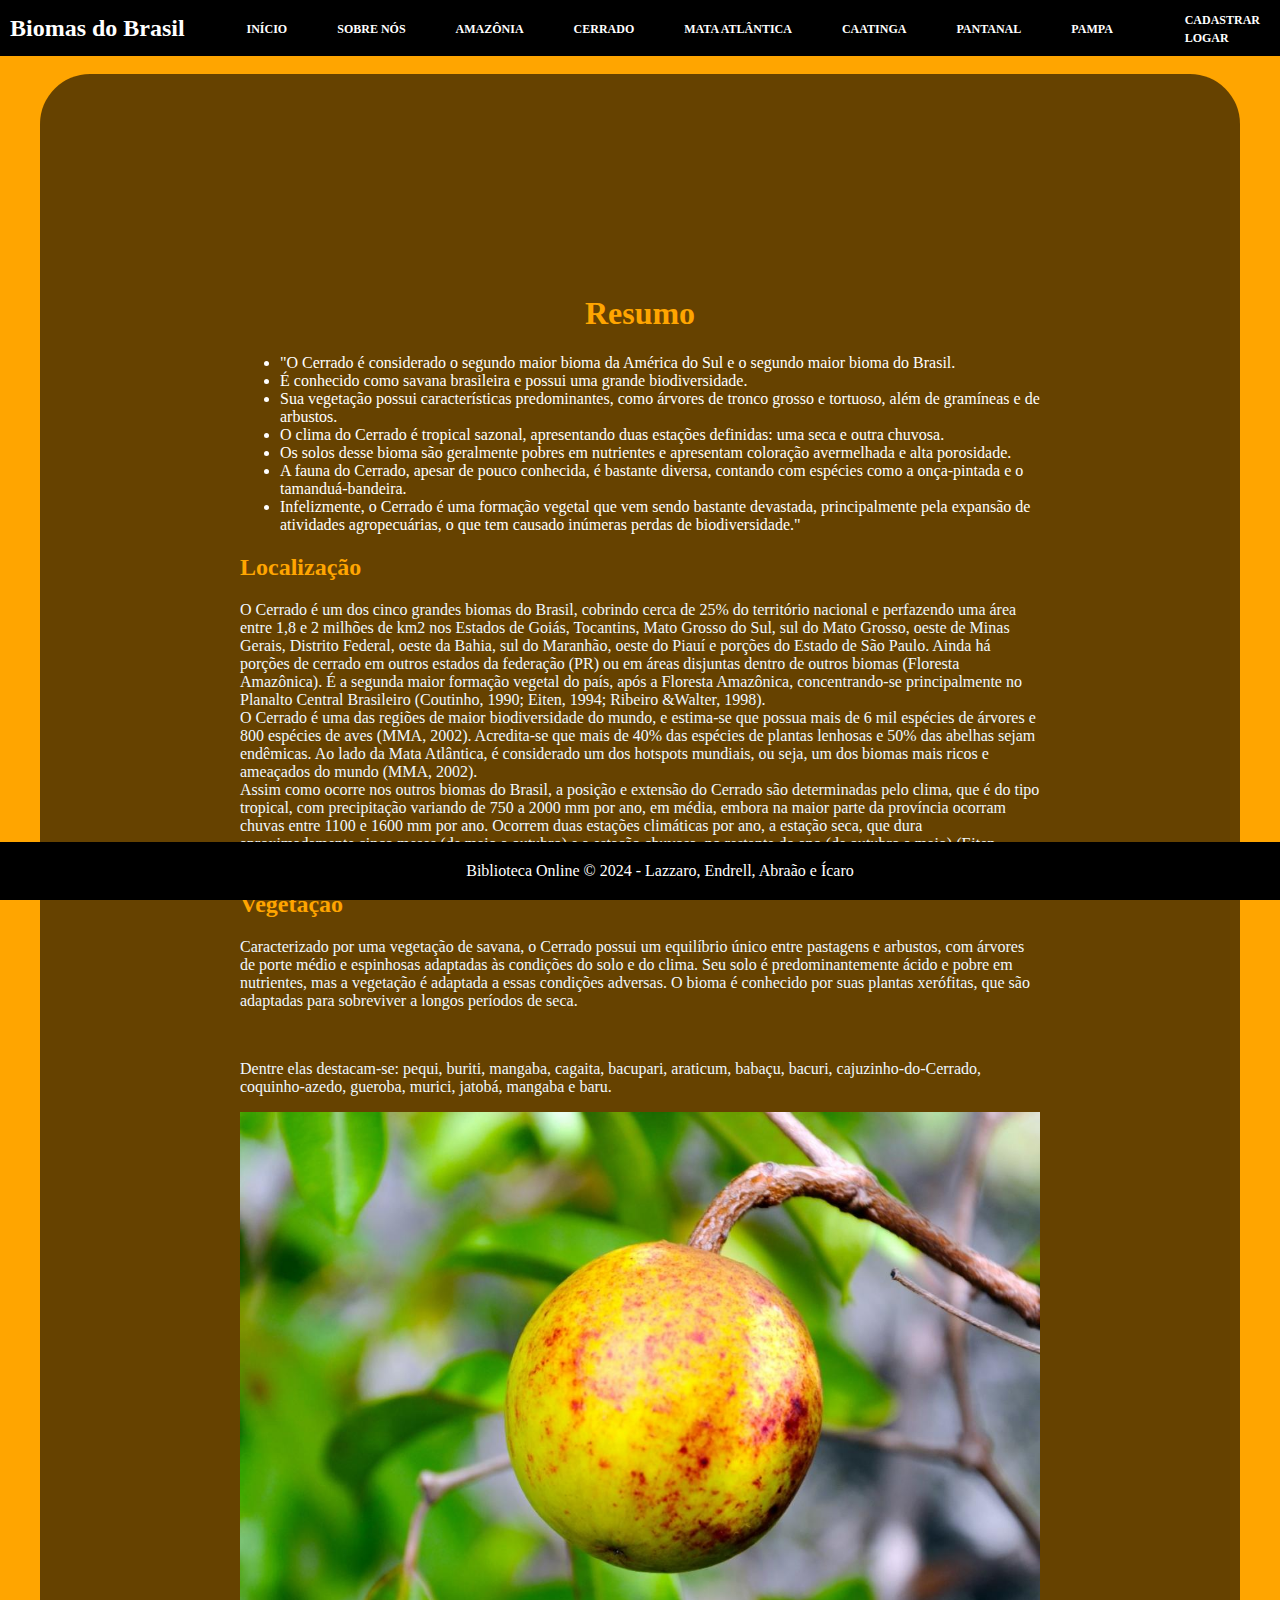
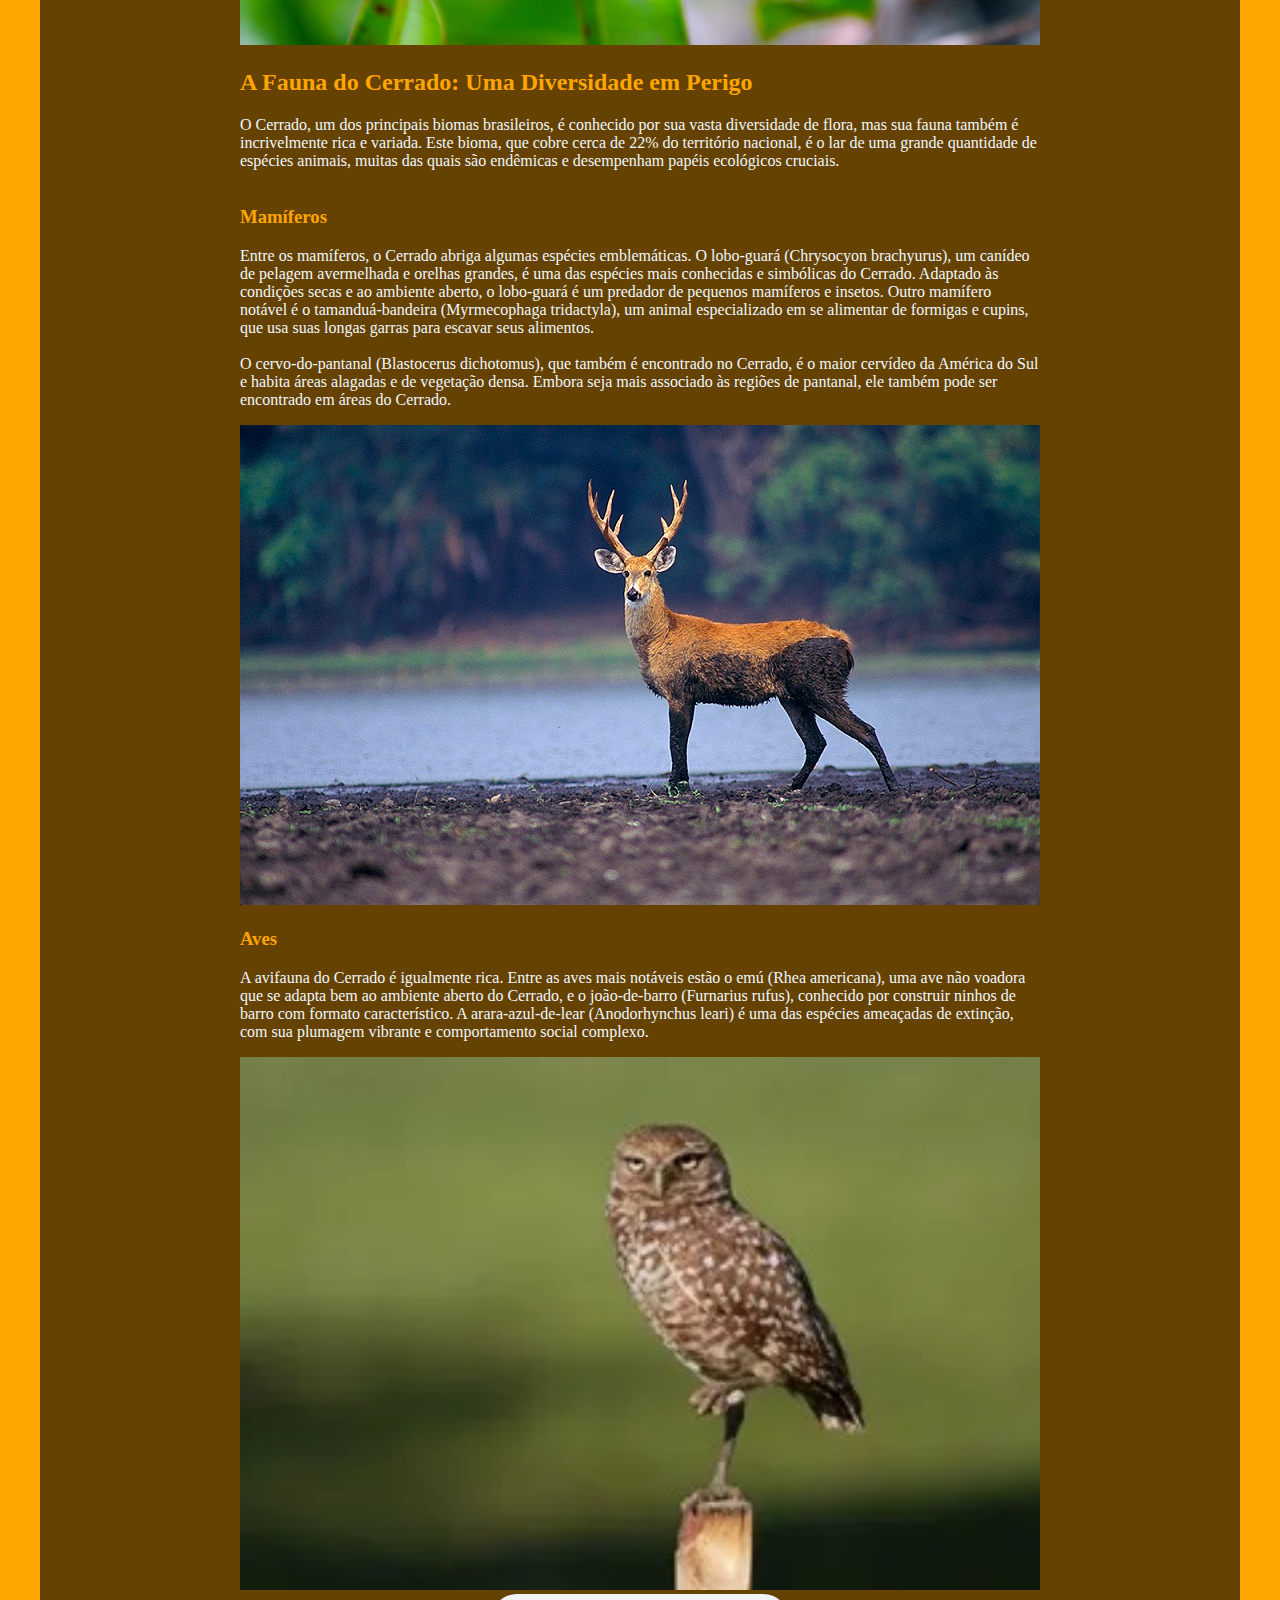
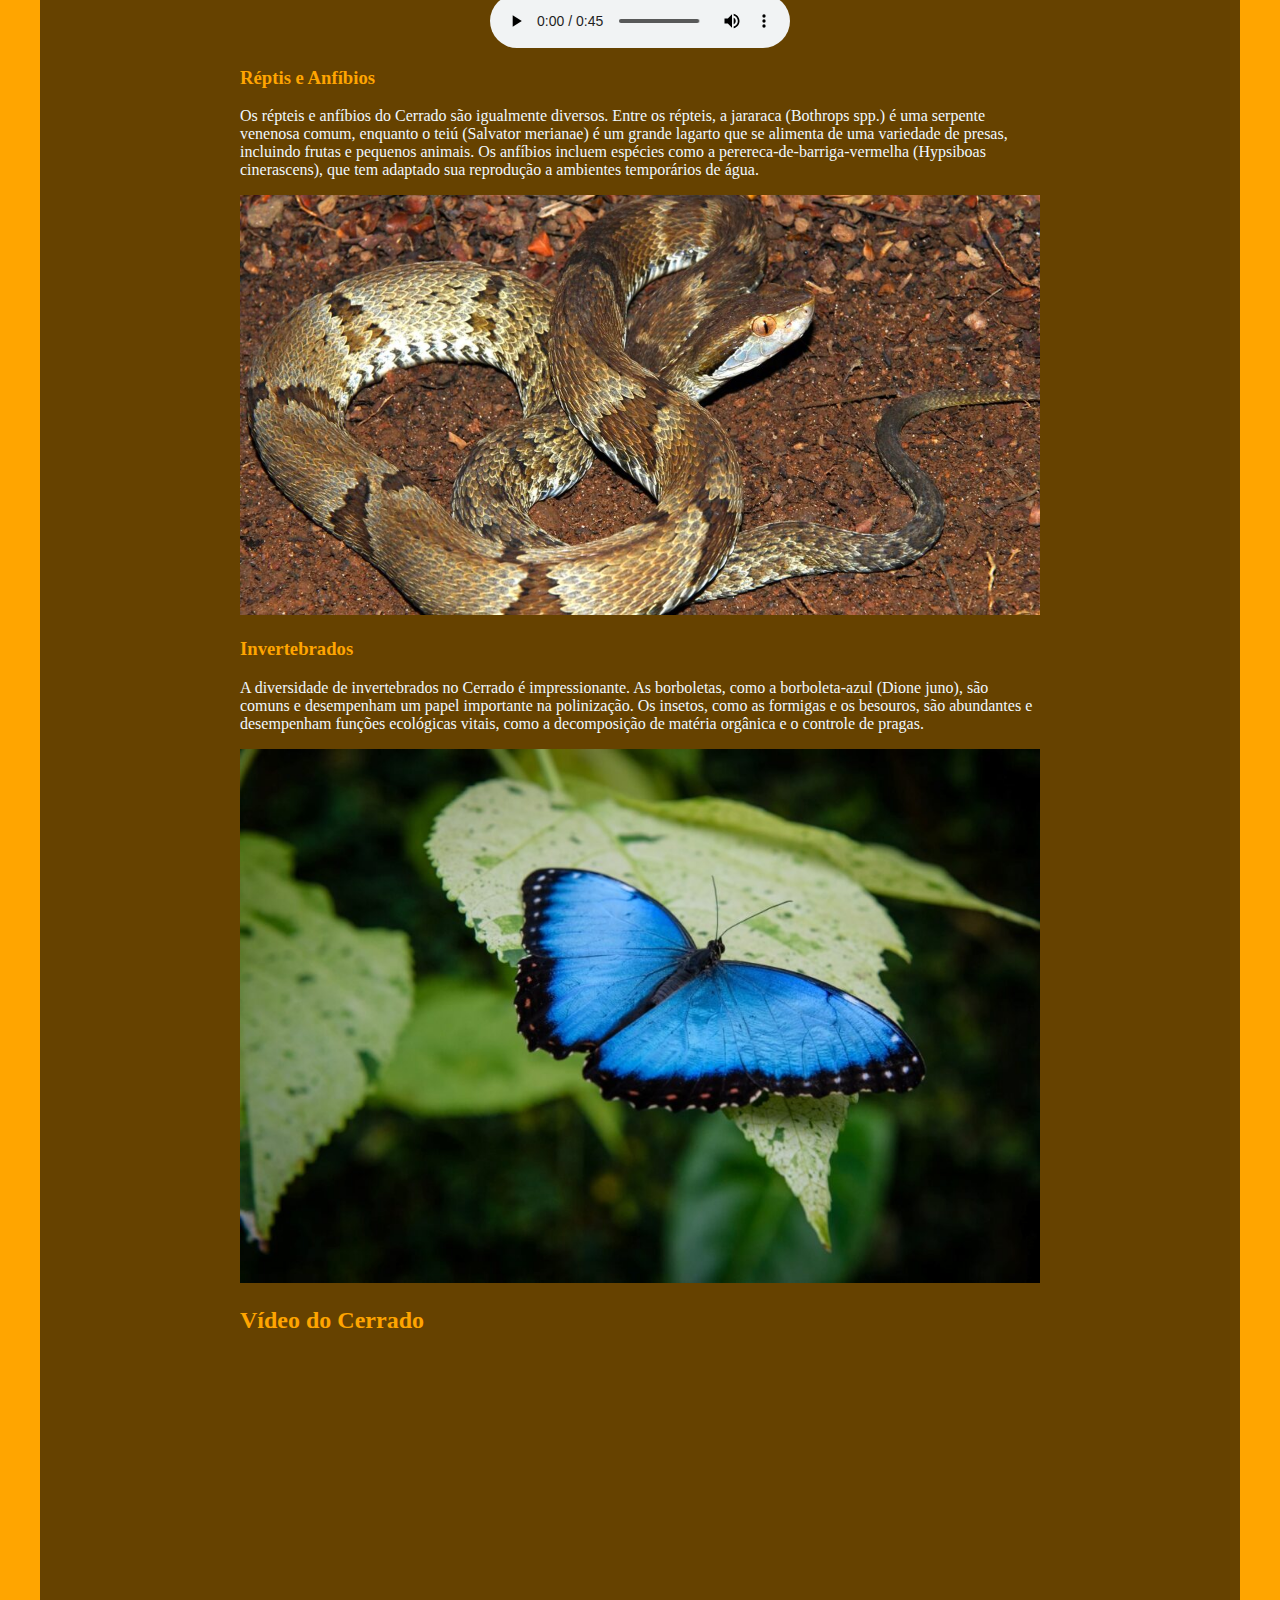
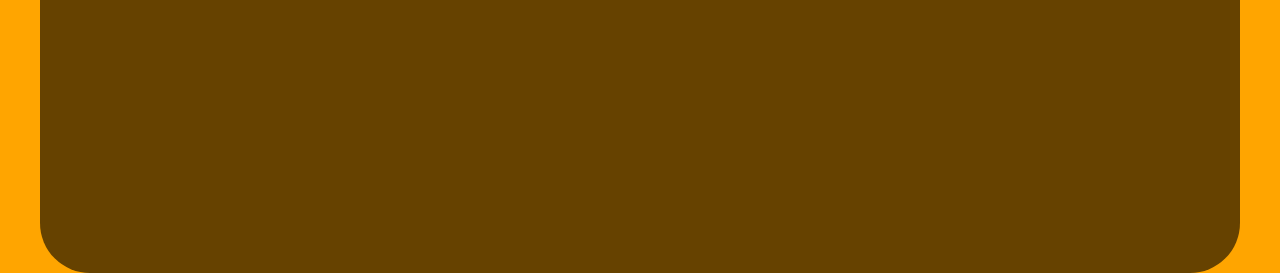
<file: versão final Biomas do Brasil/cerrado.html>
<!DOCTYPE html>
<html>

<head>
    <title>CERRADO BRASILEIRO</title>
    <meta charset="UTF-8">
    <link rel="stylesheet" href="css/cerrado.css">
    <link rel="stylesheet" href="css/cabeçalho.css">
</head>

<body>
    <header>
        <nav class="navegacao">
            <h1 class="titulo">Biomas do Brasil</h1>
            <div class="menu-hamburguer">&#9776;</div>
            <ul>
                <li><a href="index.html">INÍCIO</a></li>
                <li><a href="mais.html">SOBRE NÓS</a></li>
                <li><a href="amazonia.html">AMAZÔNIA</a></li>
                <li><a href="cerrado.html">CERRADO</a></li>
                <li><a href="mata_atlantica.html">MATA ATLÂNTICA</a></li>
                <li><a href="caatinga.html">CAATINGA</a></li>
                <li><a href="pantanal.html">PANTANAL</a></li>
                <li><a href="pampa.html">PAMPA</a></li>
            </ul>
            <div>
                <a href="cadastro.html">CADASTRAR</a>
                <br>
                <a href="login.html">LOGAR</a>
            </div>
        </nav>
    </header>
    
    <script>
        document.addEventListener("DOMContentLoaded", function() {
            const menuHamburguer = document.querySelector('.menu-hamburguer');
            const navegacao = document.querySelector('.navegacao');
            
            menuHamburguer.addEventListener('click', function() {
                navegacao.classList.toggle('active');
            });
        });
    </script>
    <br>
    <main>
        <h1>Resumo</h1>

        <ul>
            <li>"O Cerrado é considerado o segundo maior bioma da América do Sul e o segundo maior bioma do Brasil.</li>
            <li>É conhecido como savana brasileira e possui uma grande biodiversidade.</li>
            <li>Sua vegetação possui características predominantes, como árvores de tronco grosso e tortuoso, além de
                gramíneas e de arbustos.</li>
            <li>O clima do Cerrado é tropical sazonal, apresentando duas estações definidas: uma seca e outra chuvosa.
            </li>
            <li>Os solos desse bioma são geralmente pobres em nutrientes e apresentam coloração avermelhada e alta
                porosidade.</li>
            <li>A fauna do Cerrado, apesar de pouco conhecida, é bastante diversa, contando com espécies como a
                onça-pintada e o tamanduá-bandeira.</li>
            <li>Infelizmente, o Cerrado é uma formação vegetal que vem sendo bastante devastada, principalmente pela
                expansão de atividades agropecuárias, o que tem causado inúmeras perdas de biodiversidade."</li>
        </ul>
        <h2>Localização</h2>
        <p>O Cerrado é um dos cinco grandes biomas do Brasil, cobrindo cerca de 25% do território nacional e perfazendo
            uma área entre 1,8 e 2 milhões de km2 nos Estados de Goiás, Tocantins, Mato Grosso do Sul, sul do Mato
            Grosso, oeste de Minas Gerais, Distrito Federal, oeste da Bahia, sul do Maranhão, oeste do Piauí e porções
            do Estado de São Paulo. Ainda há porções de cerrado em outros estados da federação (PR) ou em áreas
            disjuntas dentro de outros biomas (Floresta Amazônica). É a segunda maior formação vegetal do país, após a
            Floresta Amazônica, concentrando-se principalmente no Planalto Central Brasileiro (Coutinho, 1990; Eiten,
            1994; Ribeiro &Walter, 1998).<br>

            O Cerrado é uma das regiões de maior biodiversidade do mundo, e estima-se que possua mais de 6 mil espécies
            de árvores e 800 espécies de aves (MMA, 2002). Acredita-se que mais de 40% das espécies de plantas lenhosas
            e 50% das abelhas sejam endêmicas. Ao lado da Mata Atlântica, é considerado um dos hotspots mundiais, ou
            seja, um dos biomas mais ricos e ameaçados do mundo (MMA, 2002).<br>

            Assim como ocorre nos outros biomas do Brasil, a posição e extensão do Cerrado são determinadas pelo clima,
            que é do tipo tropical, com precipitação variando de 750 a 2000 mm por ano, em média, embora na maior parte
            da província ocorram chuvas entre 1100 e 1600 mm por ano. Ocorrem duas estações climáticas por ano, a
            estação seca, que dura aproximadamente cinco meses (de maio a outubro) e a estação chuvosa, no restante do
            ano (de outubro a maio) (Eiten, 1994).<br>
        </p>
        <h2>Vegetação</h2>
         <p>Caracterizado por uma vegetação de savana, o Cerrado possui um equilíbrio único entre pastagens e
                arbustos, com árvores de porte médio e espinhosas adaptadas às condições do solo e do clima. Seu solo é
                predominantemente ácido e pobre em nutrientes, mas a vegetação é adaptada a essas condições adversas. O
                bioma é conhecido por suas plantas xerófitas, que são adaptadas para sobreviver a longos períodos de
                seca.</p>
            <br>
            <p>Dentre elas destacam-se: pequi, buriti, mangaba, cagaita, bacupari, araticum, babaçu, bacuri,
                cajuzinho-do-Cerrado, coquinho-azedo, gueroba, murici, jatobá, mangaba e baru.</p>

            <img src="img/img_ce/mangaba-foto-embrapa_120981633552949.jpg" >

        
        <h2>A Fauna do Cerrado: Uma Diversidade em Perigo</h2>
        <p>O Cerrado, um dos principais biomas brasileiros, é conhecido por sua vasta diversidade de flora, mas sua
            fauna também é incrivelmente rica e variada. Este bioma, que cobre cerca de 22% do território nacional, é o
            lar de uma grande quantidade de espécies animais, muitas das quais são endêmicas e desempenham papéis
            ecológicos cruciais.<br><br></p>
        <h3>Mamíferos</h3>
        <p>Entre os mamíferos, o Cerrado abriga algumas espécies emblemáticas. O lobo-guará (Chrysocyon brachyurus), um
            canídeo de pelagem avermelhada e orelhas grandes, é uma das espécies mais conhecidas e simbólicas do
            Cerrado. Adaptado às condições secas e ao ambiente aberto, o lobo-guará é um predador de pequenos mamíferos
            e insetos. Outro mamífero notável é o tamanduá-bandeira (Myrmecophaga tridactyla), um animal especializado
            em se alimentar de formigas e cupins, que usa suas longas garras para escavar seus alimentos.<br><br>

            O cervo-do-pantanal (Blastocerus dichotomus), que também é encontrado no Cerrado, é o maior cervídeo da
            América do Sul e habita áreas alagadas e de vegetação densa. Embora seja mais associado às regiões de
            pantanal, ele também pode ser encontrado em áreas do Cerrado.</p>
        <img src="img/img_ce/encontro-cervo-do-pantanal-zig-koch-abre-conexao-planeta.jpg" >
        <h3>Aves</h3>
        <p>A avifauna do Cerrado é igualmente rica. Entre as aves mais notáveis estão o emú (Rhea americana), uma ave
            não voadora que se adapta bem ao ambiente aberto do Cerrado, e o joão-de-barro (Furnarius rufus), conhecido
            por construir ninhos de barro com formato característico. A arara-azul-de-lear (Anodorhynchus leari) é uma
            das espécies ameaçadas de extinção, com sua plumagem vibrante e comportamento social complexo.</p>
        <img src="img/img_ce/Athene cunicularia.webp" >

        <div class="aud"><audio src="audio/o-canto-da-coruja-buraqueira-made-with-Voicemod.mp3" controls></audio></div>
        <h3>Réptis e Anfíbios</h3>
        <p>Os répteis e anfíbios do Cerrado são igualmente diversos. Entre os répteis, a jararaca (Bothrops spp.) é uma
            serpente venenosa comum, enquanto o teiú (Salvator merianae) é um grande lagarto que se alimenta de uma
            variedade de presas, incluindo frutas e pequenos animais. Os anfíbios incluem espécies como a
            perereca-de-barriga-vermelha (Hypsiboas cinerascens), que tem adaptado sua reprodução a ambientes
            temporários de água.</p>

        <img src="img/img_ce/d410a2a4265e6f0c0bc53a90f04f5b13364f6e7d_1200-630.jpg" >
        <h3>Invertebrados</h3>
        <p>A diversidade de invertebrados no Cerrado é impressionante. As borboletas, como a borboleta-azul (Dione
            juno), são comuns e desempenham um papel importante na polinização. Os insetos, como as formigas e os
            besouros, são abundantes e desempenham funções ecológicas vitais, como a decomposição de matéria orgânica e
            o controle de pragas.</p>

        <img src="img/img_ce/borboleta-azul-fazer-escolhas-1024x684.jpg" >
        <h2>Vídeo do Cerrado</h2>
        <iframe width="560" height="315" src="https://www.youtube.com/embed/IIO6agFJMOw?si=I5-bd5f9raB6NBir"
            title="YouTube video player" frameborder="0"
            allow="accelerometer; autoplay; clipboard-write; encrypted-media; gyroscope; picture-in-picture; web-share"
            referrerpolicy="strict-origin-when-cross-origin" allowfullscreen></iframe>

    </main>
    <footer>Biblioteca Online &copy; 2024 - Lazzaro, Endrell, Abraão e Ícaro</footer>
</body>

</html>
</file>
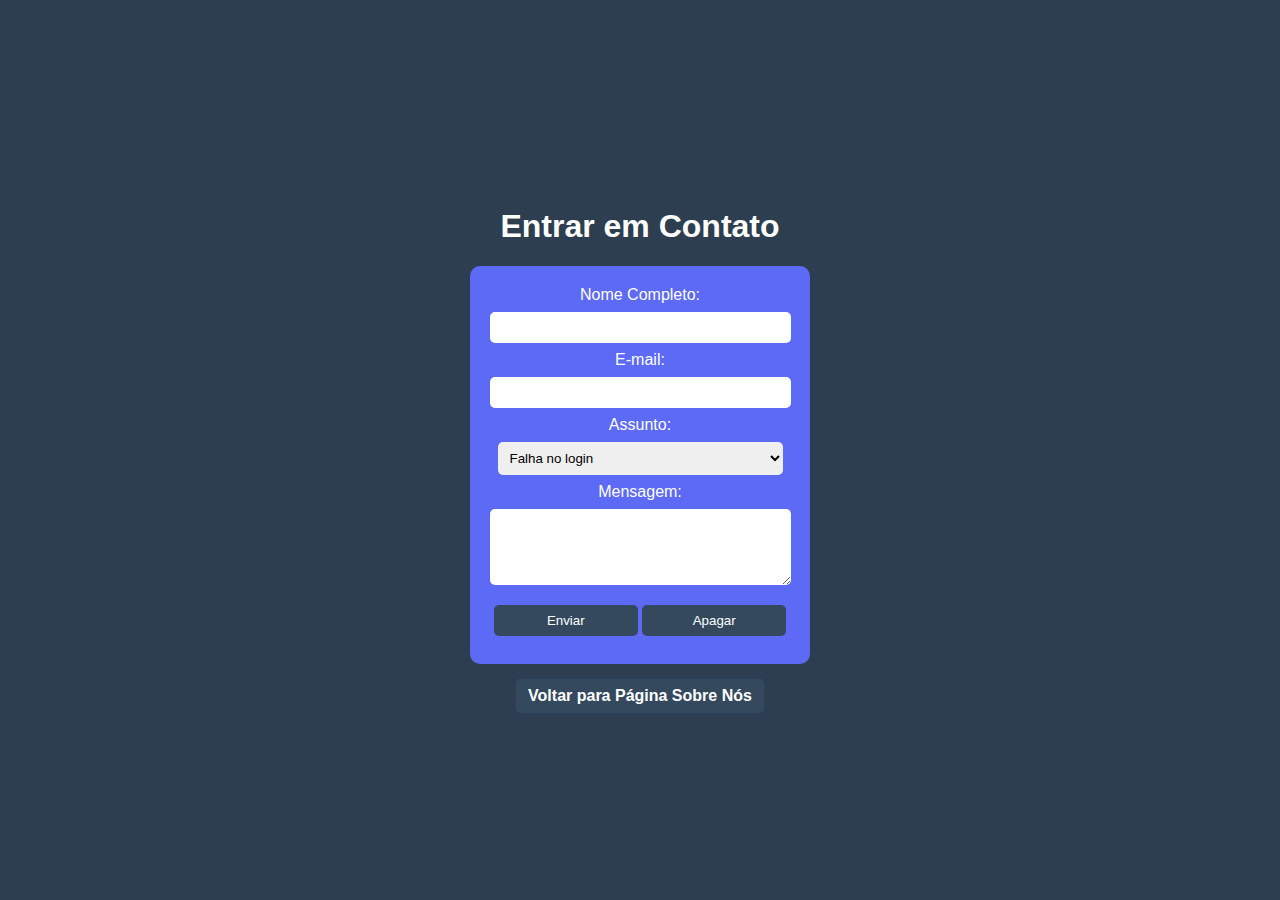
<file: versão final Biomas do Brasil/Contato.html>
<!DOCTYPE html>
<html lang="en">

<head>
    <meta charset="UTF-8">
    <title>Envie seus comentarios</title>
    <link rel="stylesheet" href="css/contato.css">
</head>

<body>
    <h1>Entrar em Contato</h1>
    <div class="container">
        <form action="https://www.w3schools.com/action_page.php" method="post">
            <label for="nome">Nome Completo:</label>
            <input type="text" id="nome" name="nome" required>
            
            <label for="email">E-mail:</label>
            <input type="email" id="email" name="email" required>
            
            <label for="assunto">Assunto:</label>
            <select id="assunto" name="assunto">
                <option value="falha-login">Falha no login</option>
                <option value="info-erradas">Informações Erradas</option>
                <option value="outros">Outros (Informe abaixo)</option>
            </select>
            
            <label for="mensagem">Mensagem:</label>
            <textarea id="mensagem" name="mensagem" rows="4" required></textarea>
            
            <input type="submit" value="Enviar">
            <input type="reset" value="Apagar">
        </form>
    </div>
    <a class="link-voltar" href="index.html">Voltar para Página Sobre Nós</a>

  
</body>

</html>
</file>
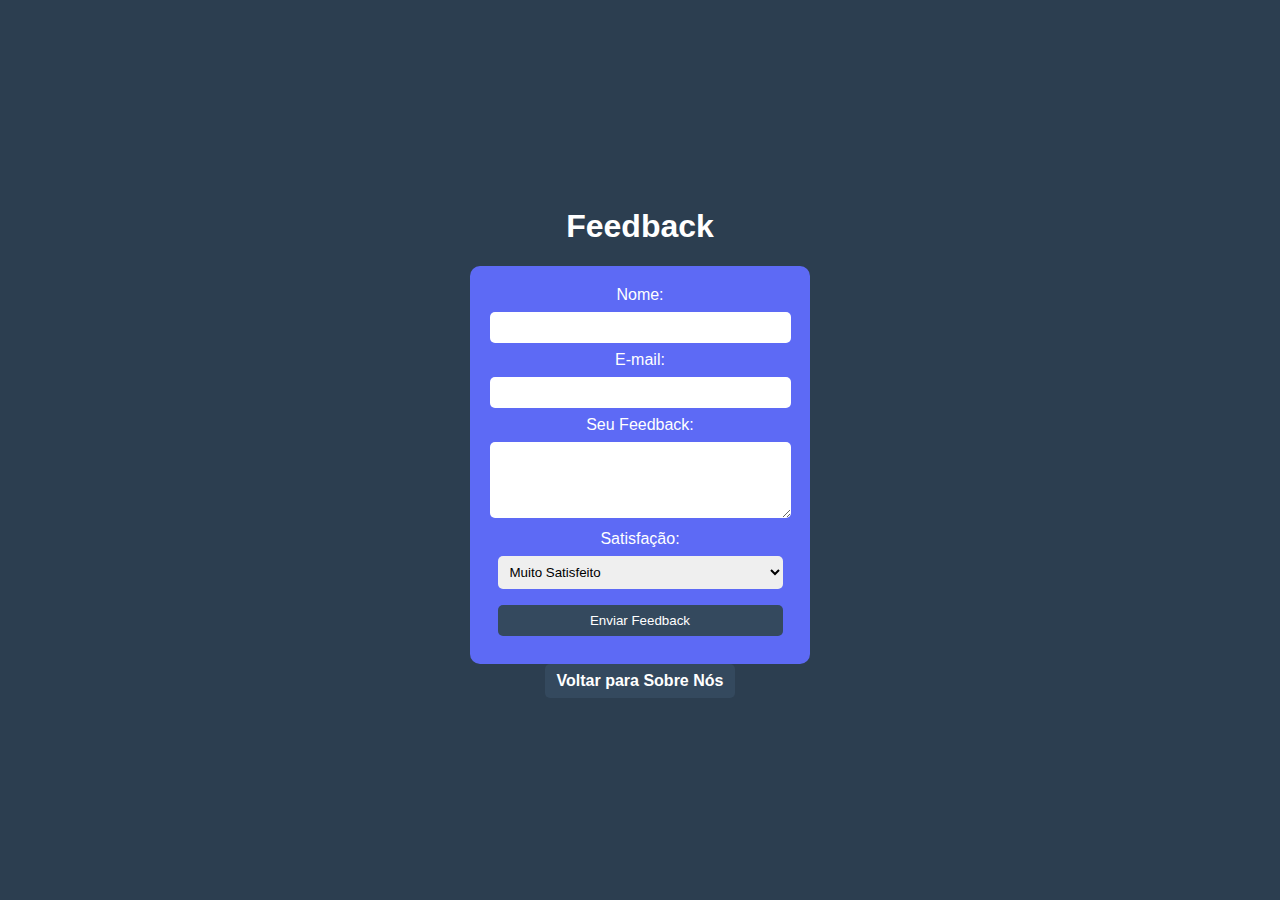
<file: versão final Biomas do Brasil/feedback.html>
<!DOCTYPE html>
<html lang="en">
<head>
    <meta charset="UTF-8">
    <meta http-equiv="X-UA-Compatible" content="IE=edge">
    <meta name="viewport" content="width=device-width, initial-scale=1.0">
    <title>Feedback</title>
    <link rel="stylesheet" href="css/feedback.css">
</head>
<body>
    <h1>Feedback</h1>
    <div class="container">
        <form action="https://www.w3schools.com/action_page.php" method="post">
            <label for="nome">Nome:</label>
            <input type="text" id="nome" name="nome" required>
            
            <label for="email">E-mail:</label>
            <input type="email" id="email" name="email" required>
            
            <label for="feedback">Seu Feedback:</label>
            <textarea id="feedback" name="feedback" rows="4" required></textarea>
            
            <label for="satisfacao">Satisfação:</label>
            <select id="satisfacao" name="satisfacao">
                <option value="muito-satisfeito">Muito Satisfeito</option>
                <option value="satisfeito">Satisfeito</option>
                <option value="neutro">Neutro</option>
                <option value="insatisfeito">Insatisfeito</option>
                <option value="muito-insatisfeito">Muito Insatisfeito</option>
            </select>
            
            <input type="submit" value="Enviar Feedback">
        </form>
    </div>
    <a class="link-voltar" href="mais.html">Voltar para Sobre Nós</a>
</body>
</html>
</file>
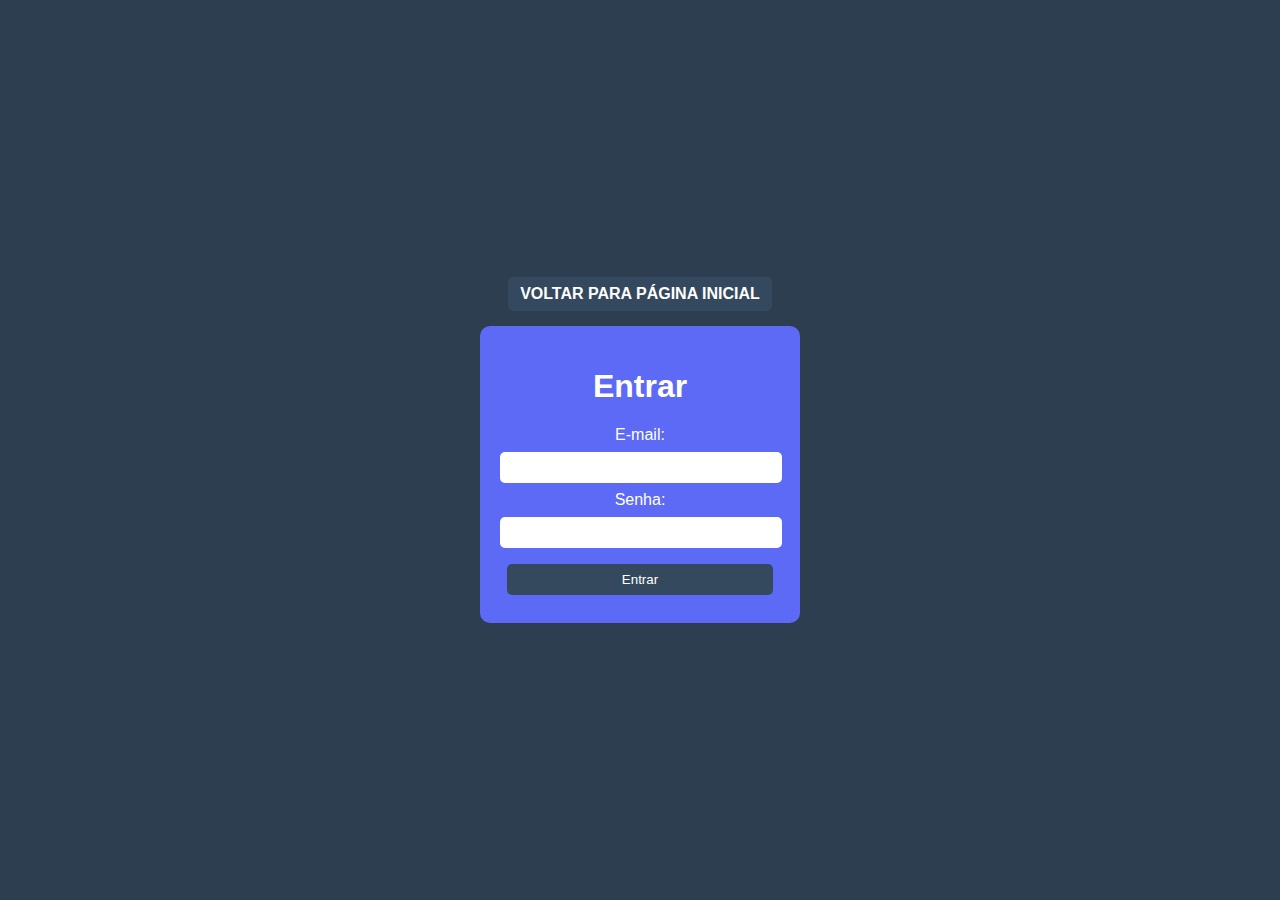
<file: versão final Biomas do Brasil/login.html>
<!DOCTYPE html>
<html lang="en">
<head>
    <meta charset="UTF-8">
    <meta http-equiv="X-UA-Compatible" content="IE=edge">
    <meta name="viewport" content="width=device-width, initial-scale=1.0">
    <title>login</title>
    <link rel="stylesheet" href="css/login.css">
</head>
<body>
    <a class="link-voltar" href="index.html">VOLTAR PARA PÁGINA INICIAL</a>
    <div class="container">
        <h1>Entrar</h1>
        <form action="https://www.w3schools.com/action_page.php" method="POST">
            <label for="email">E-mail:</label>
            <input type="email" id="email" name="email" required>
            
            <label for="senha">Senha:</label>
            <input type="password" id="senha" name="senha" required>
            
            <input type="submit" value="Entrar">
        </form>
    </div>
</body>
</html>
</file>
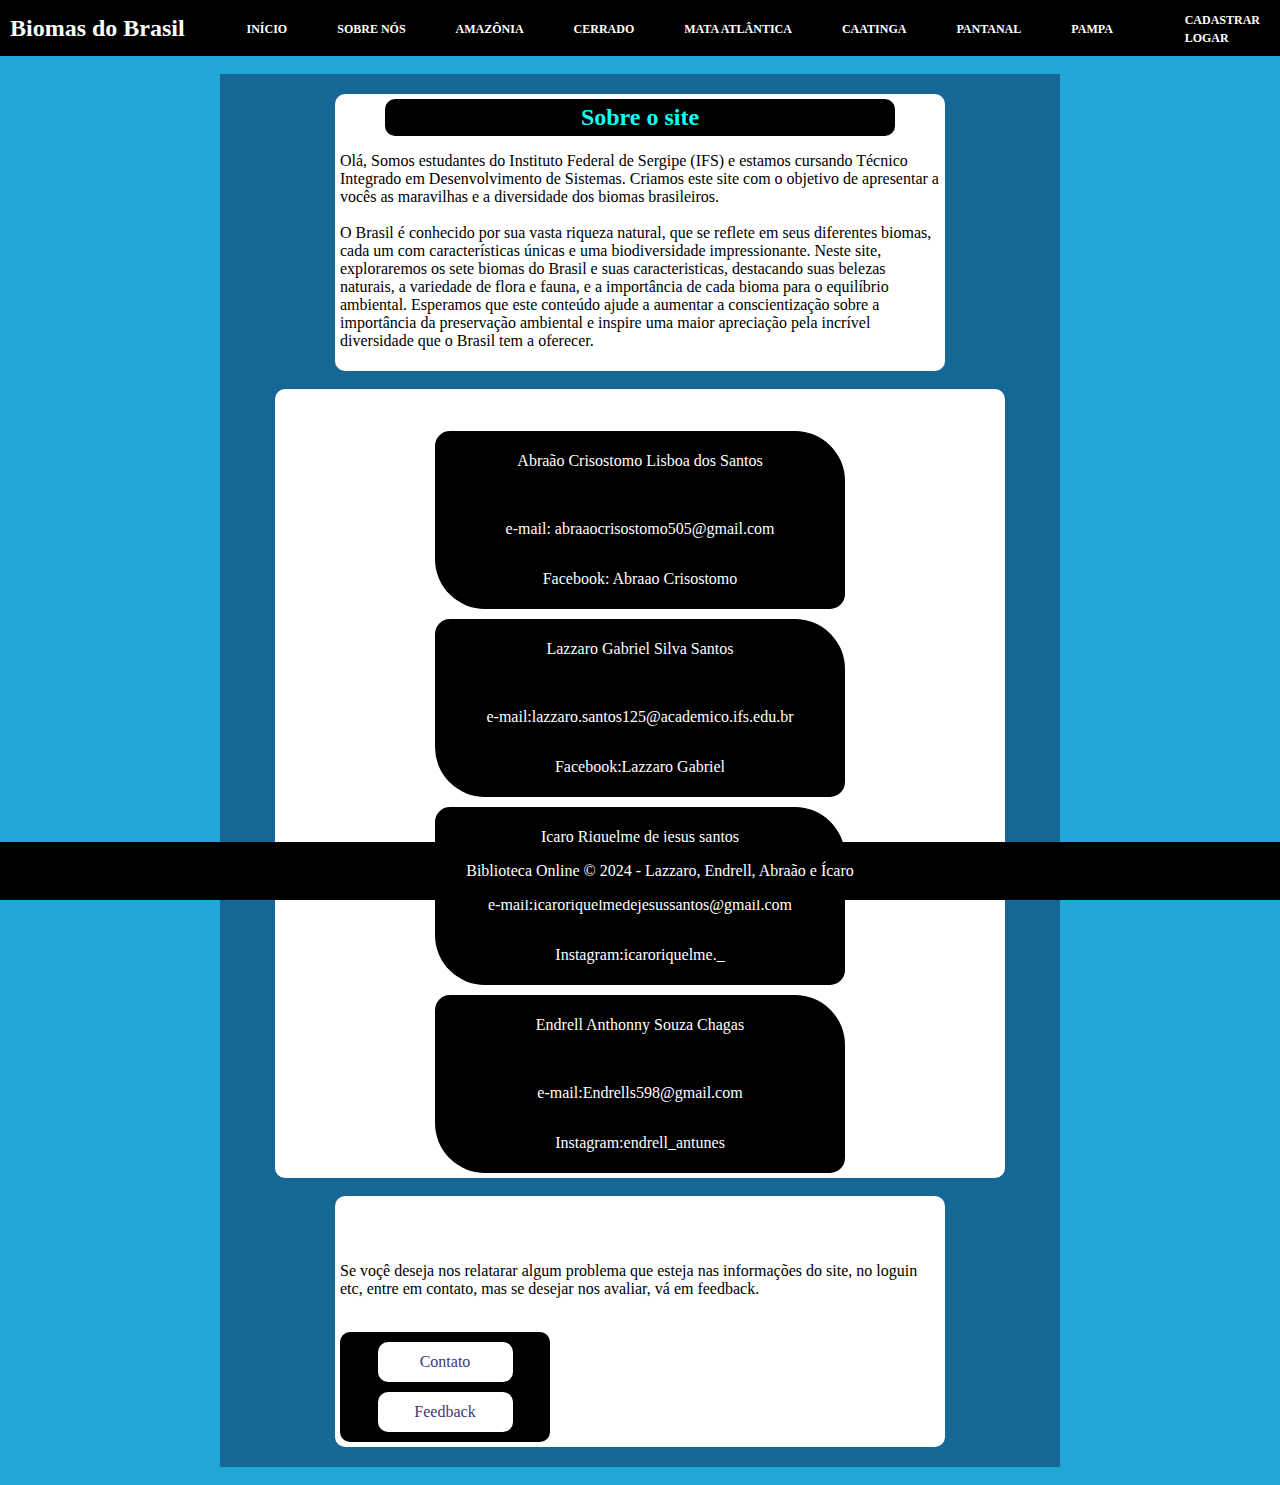
<file: versão final Biomas do Brasil/mais.html>
<!DOCTYPE html>
<html lang="en">

<head>
    <meta charset="UTF-8">
    <meta name="viewport" content="width=device-width, initial-scale=1.0">
    <title>Sobre nós</title>
    <link rel="stylesheet" href="css/mais2.css">
    <link rel="stylesheet" href="css/cabeçalho.css">
</head>

<body>
    <header>
        <nav class="navegacao">
            <h1 class="titulo">Biomas do Brasil</h1>
            <div class="menu-hamburguer">&#9776;</div>
            <ul>
                <li><a href="index.html">INÍCIO</a></li>
                <li><a href="mais.html">SOBRE NÓS</a></li>
                <li><a href="amazonia.html">AMAZÔNIA</a></li>
                <li><a href="cerrado.html">CERRADO</a></li>
                <li><a href="mata_atlantica.html">MATA ATLÂNTICA</a></li>
                <li><a href="caatinga.html">CAATINGA</a></li>
                <li><a href="pantanal.html">PANTANAL</a></li>
                <li><a href="pampa.html">PAMPA</a></li>
            </ul>
            <div>
                <a href="cadastro.html">CADASTRAR</a>
                <br>
                <a href="login.html">LOGAR</a>
            </div>
        </nav>
    </header>
    
    <script>
        document.addEventListener("DOMContentLoaded", function() {
            const menuHamburguer = document.querySelector('.menu-hamburguer');
            const navegacao = document.querySelector('.navegacao');
            
            menuHamburguer.addEventListener('click', function() {
                navegacao.classList.toggle('active');
            });
        });
    </script>
    <br>
    <main>
        <div class="box1">
        <h2 class="titulo2">
            Sobre o site
        </h2>
        <p>
            Olá,
            Somos estudantes do Instituto Federal de Sergipe (IFS) e estamos cursando Técnico Integrado em
            Desenvolvimento de Sistemas. Criamos este site com o objetivo de apresentar a vocês as maravilhas e a
            diversidade dos biomas brasileiros. <br> <br>
            O Brasil é conhecido por sua vasta riqueza natural, que se reflete em seus diferentes biomas, cada um com
            características únicas e uma biodiversidade impressionante. Neste site, exploraremos os sete biomas do
            Brasil e suas caracteristicas, destacando suas belezas naturais, a variedade de flora e fauna, e a
            importância de cada bioma para o equilíbrio ambiental.
            Esperamos que este conteúdo ajude a aumentar a conscientização sobre a importância da preservação ambiental
            e inspire uma maior apreciação pela incrível diversidade que o Brasil tem a oferecer.

        </p>
        </div>
        <br>
        <div class="pai1">
        <h2 class="titulo">
            Quem somos
        </h2>
        <div class="box">
        <p>Abraão Crisostomo Lisboa dos Santos</p>
        <br>
        <p>e-mail: abraaocrisostomo505@gmail.com</p>
        <p>Facebook: Abraao Crisostomo</p>
        </div>
        <div class="box">
        <p>Lazzaro Gabriel Silva Santos</p>
        <br>
        <p>e-mail:lazzaro.santos125@academico.ifs.edu.br</p>
        <p>Facebook:Lazzaro Gabriel</p>
        </div>
        <div class="box">
        <p>Icaro Riquelme de jesus santos</p>
        <br>
        <p>e-mail:icaroriquelmedejesussantos@gmail.com</p>
        <p>Instagram:icaroriquelme._</p>
        </div>
        <div class="box">
        <p>Endrell Anthonny Souza Chagas </p>
        <br>
        <p>e-mail:Endrells598@gmail.com</p>
        <p>Instagram:endrell_antunes</p>
        </div>
        </div>
        <br>
        <div class="box2">
        <h2 class="titulo">Como Nos Contactar</h2>
        <br>
        <p>Se voçê deseja nos relatarar algum problema que esteja nas informações do site, no loguin etc, entre em contato, mas se desejar nos avaliar, vá em feedback.</p>
            <br>
            <div class="formus">
            <div class="form1">
                <a  class="contato" href="Contato.html">Contato</a>
            </div>
            <div class="form1">
                <a class="feed" href="feedback.html">Feedback</a>
            </div>
            </div>
        </div>
    </main>
            <br>
    <footer>Biblioteca Online &copy; 2024 - Lazzaro, Endrell, Abraão e Ícaro</footer>


    
</body>

</html>
</file>
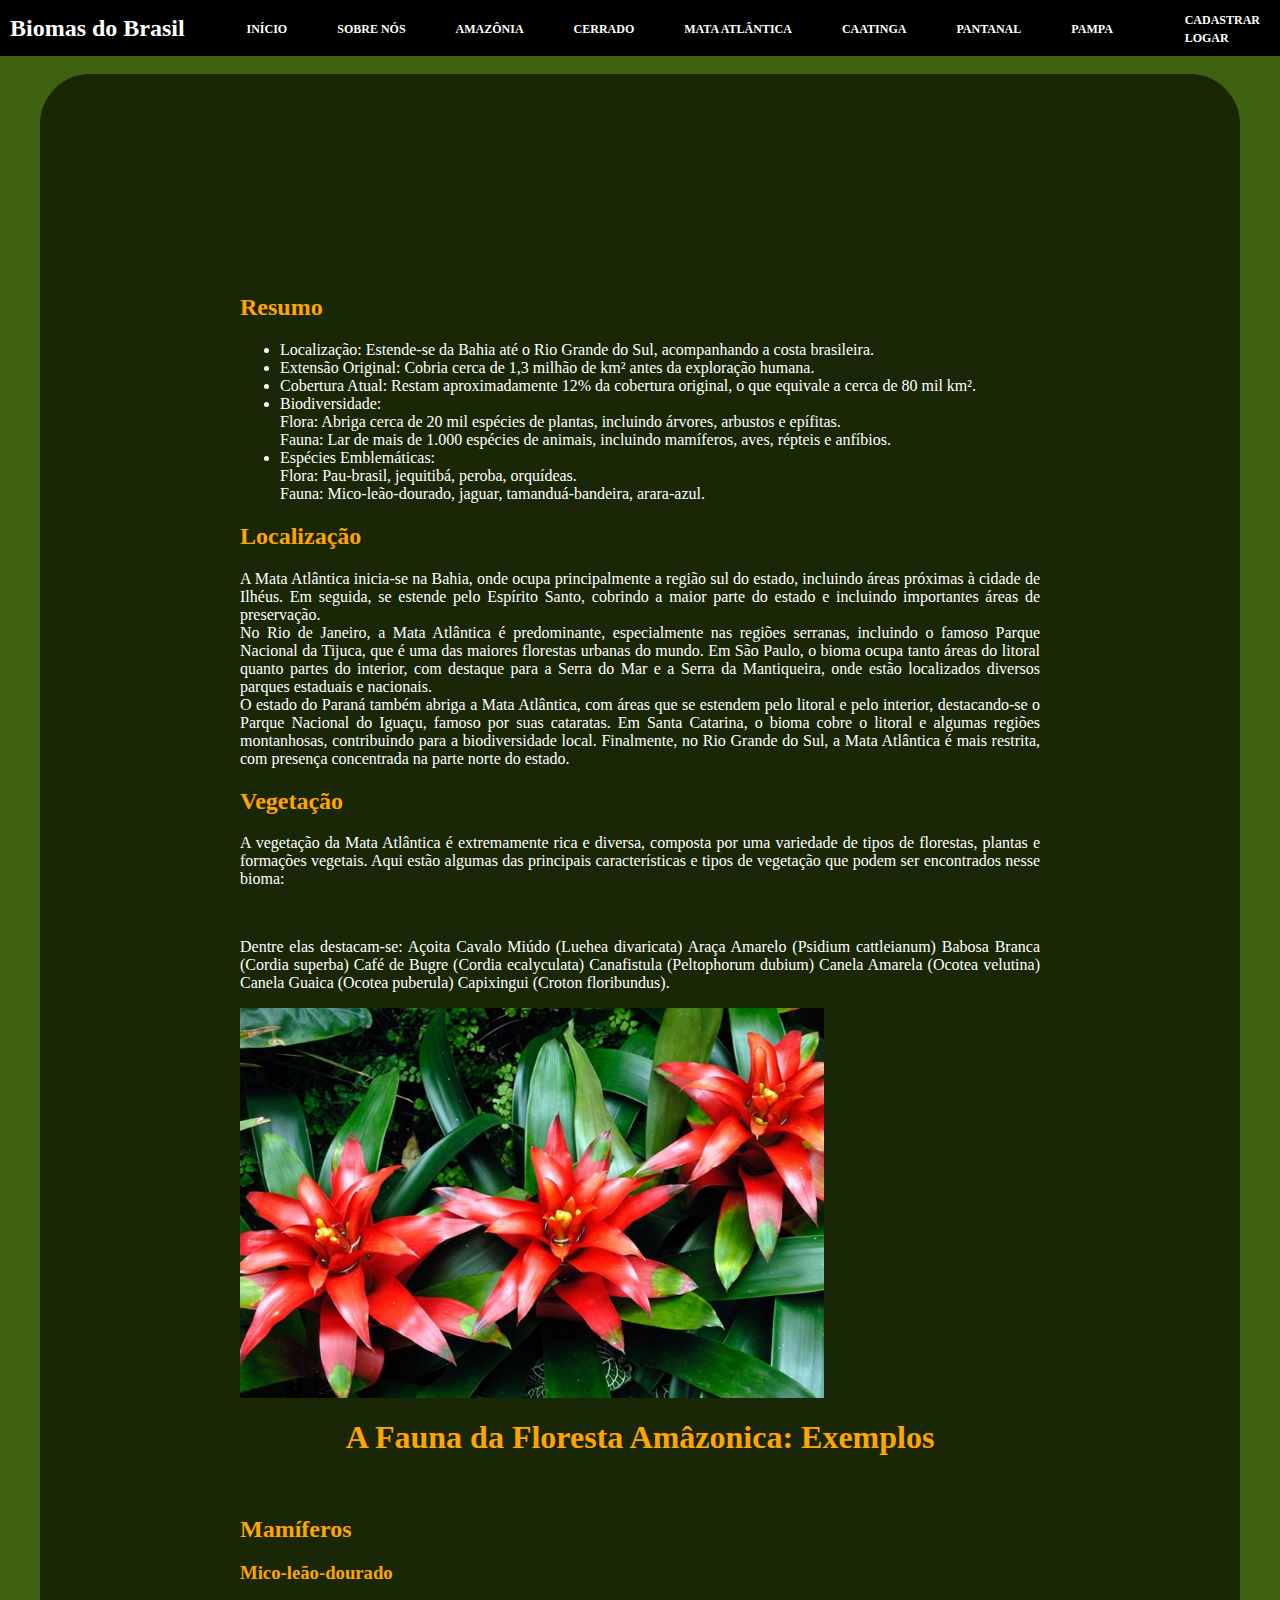
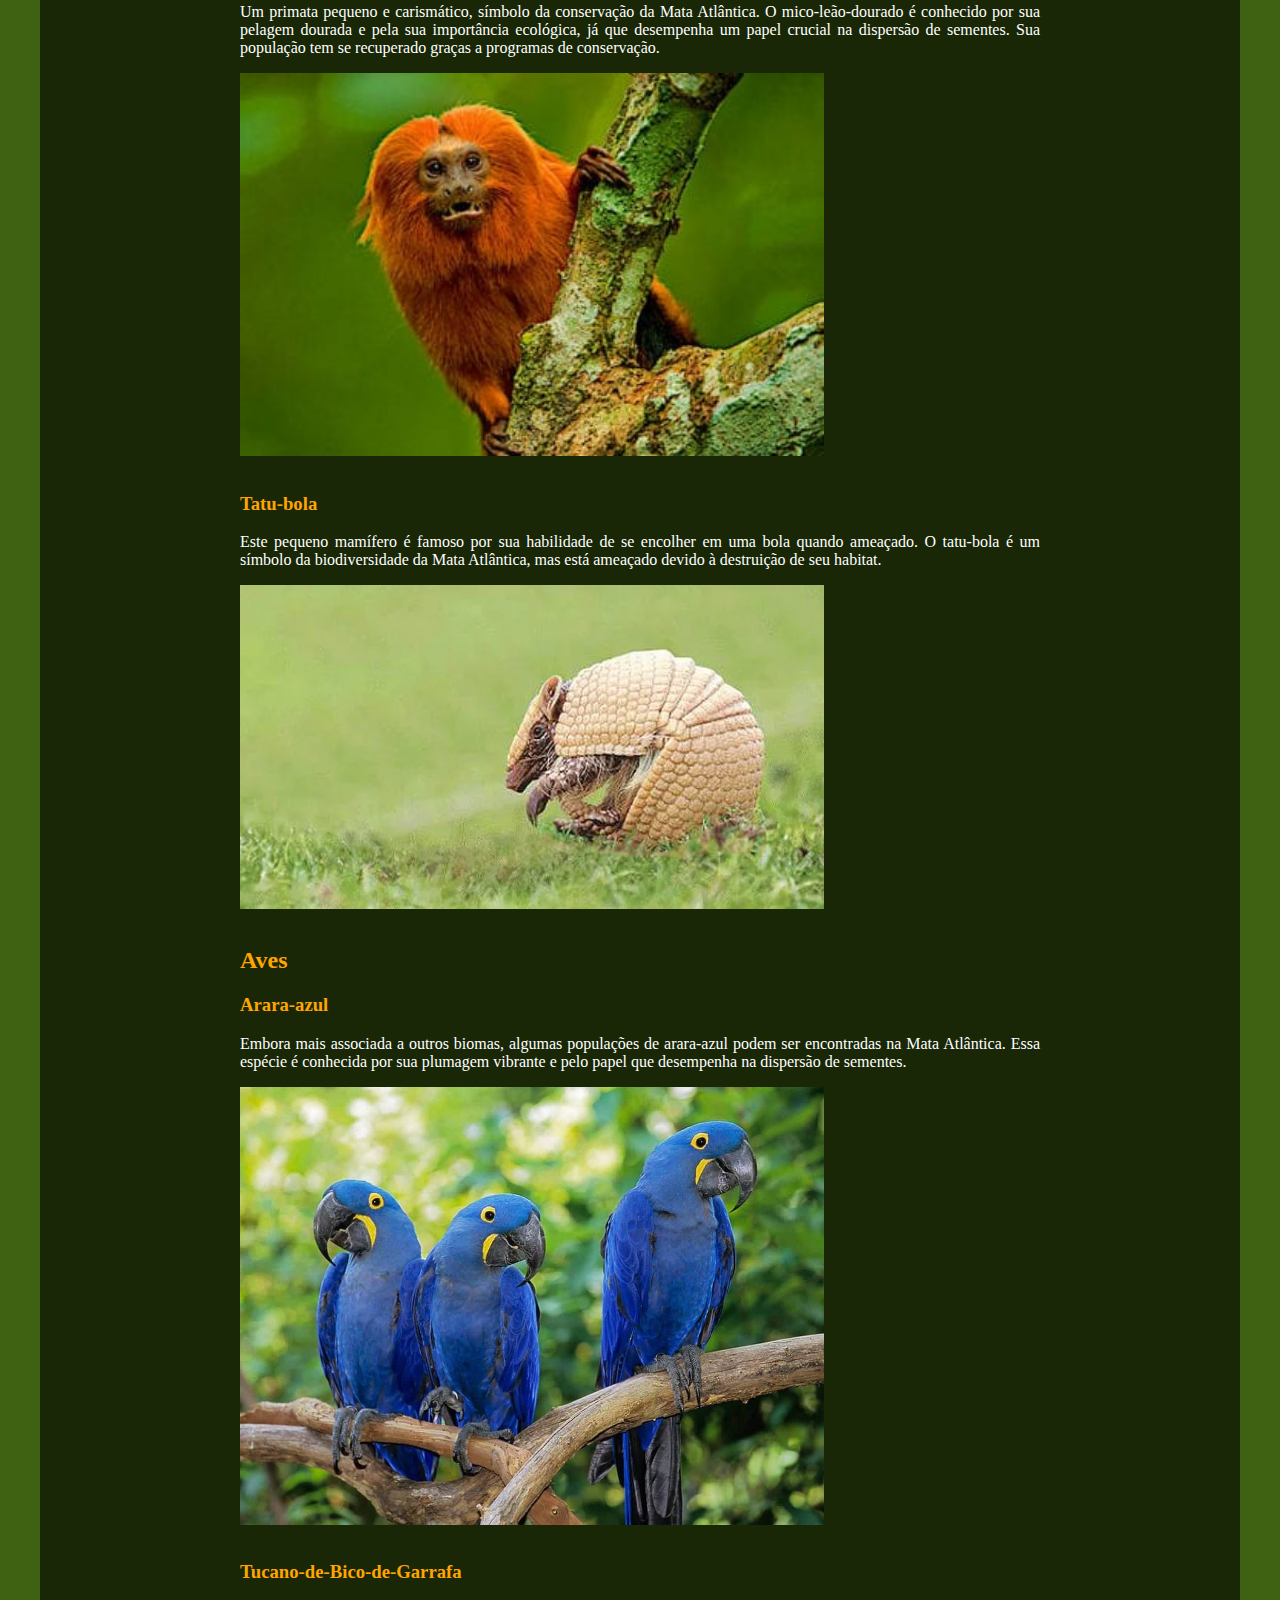
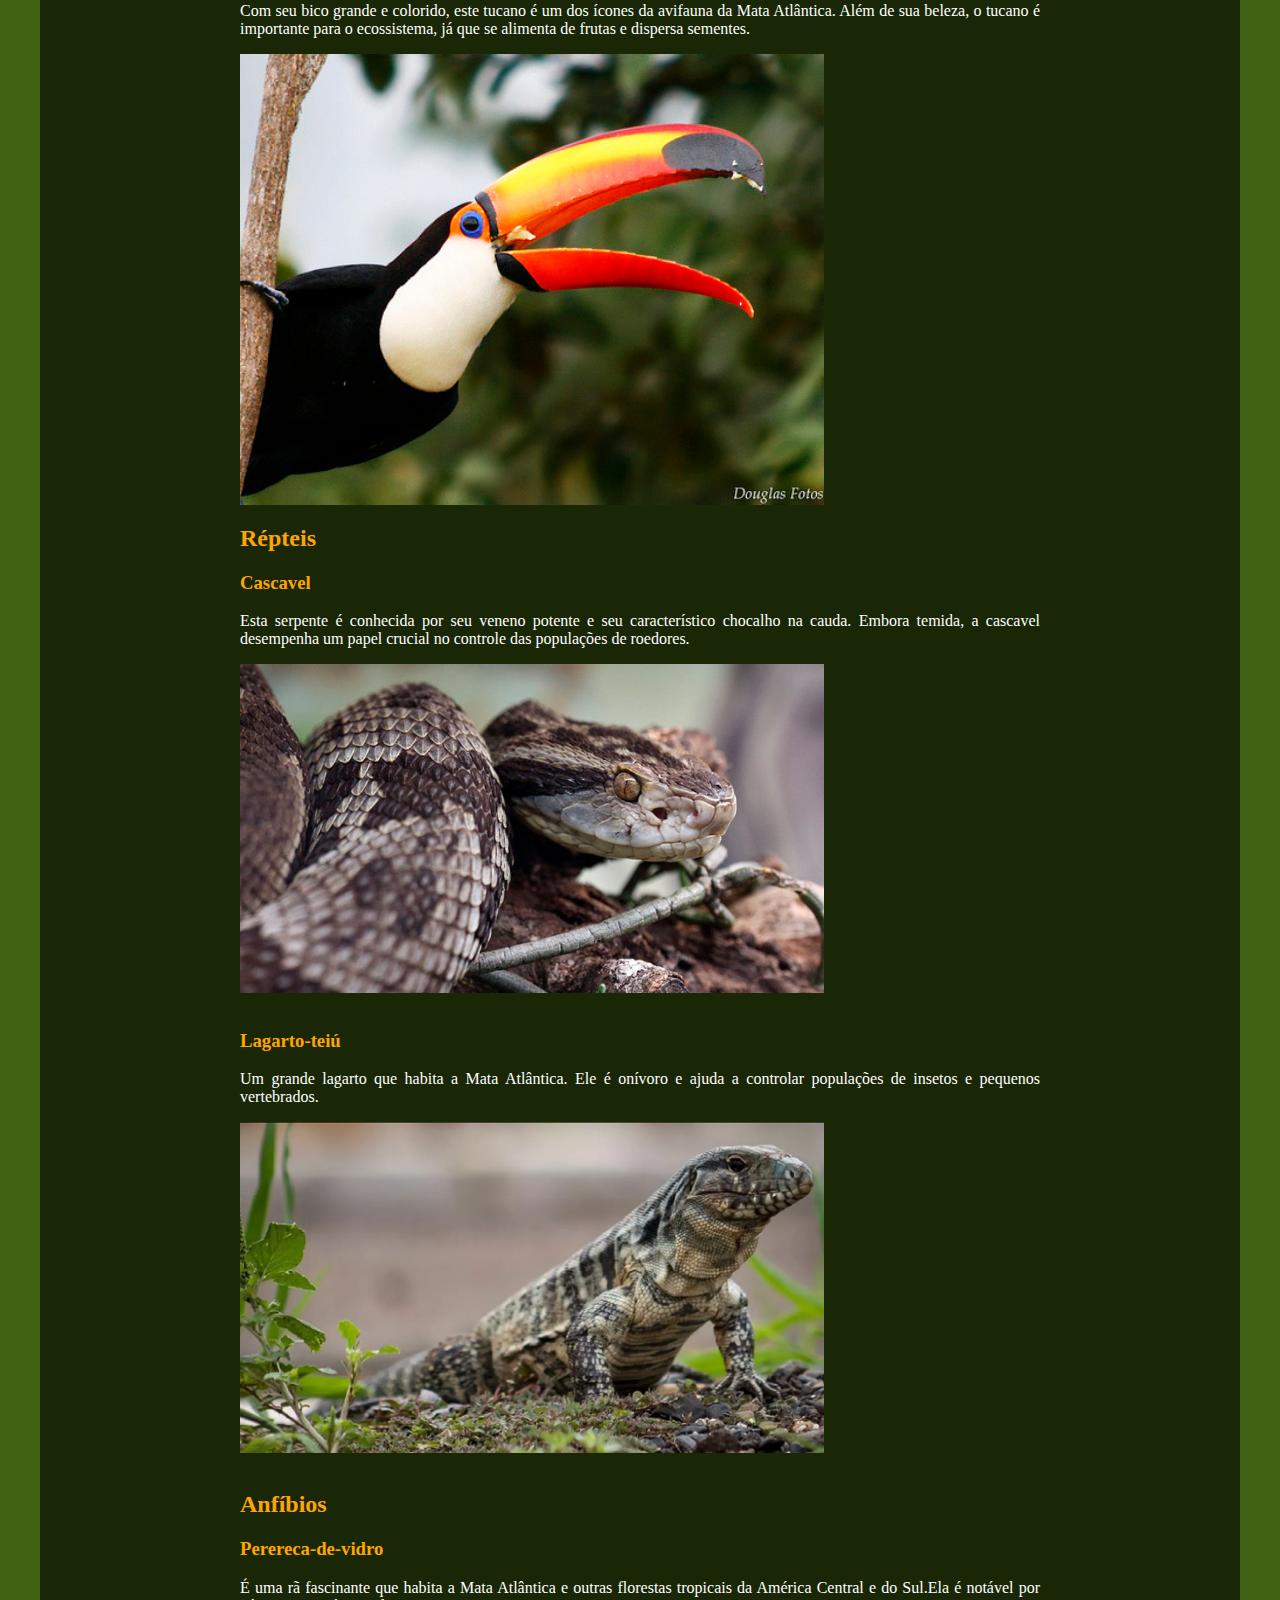
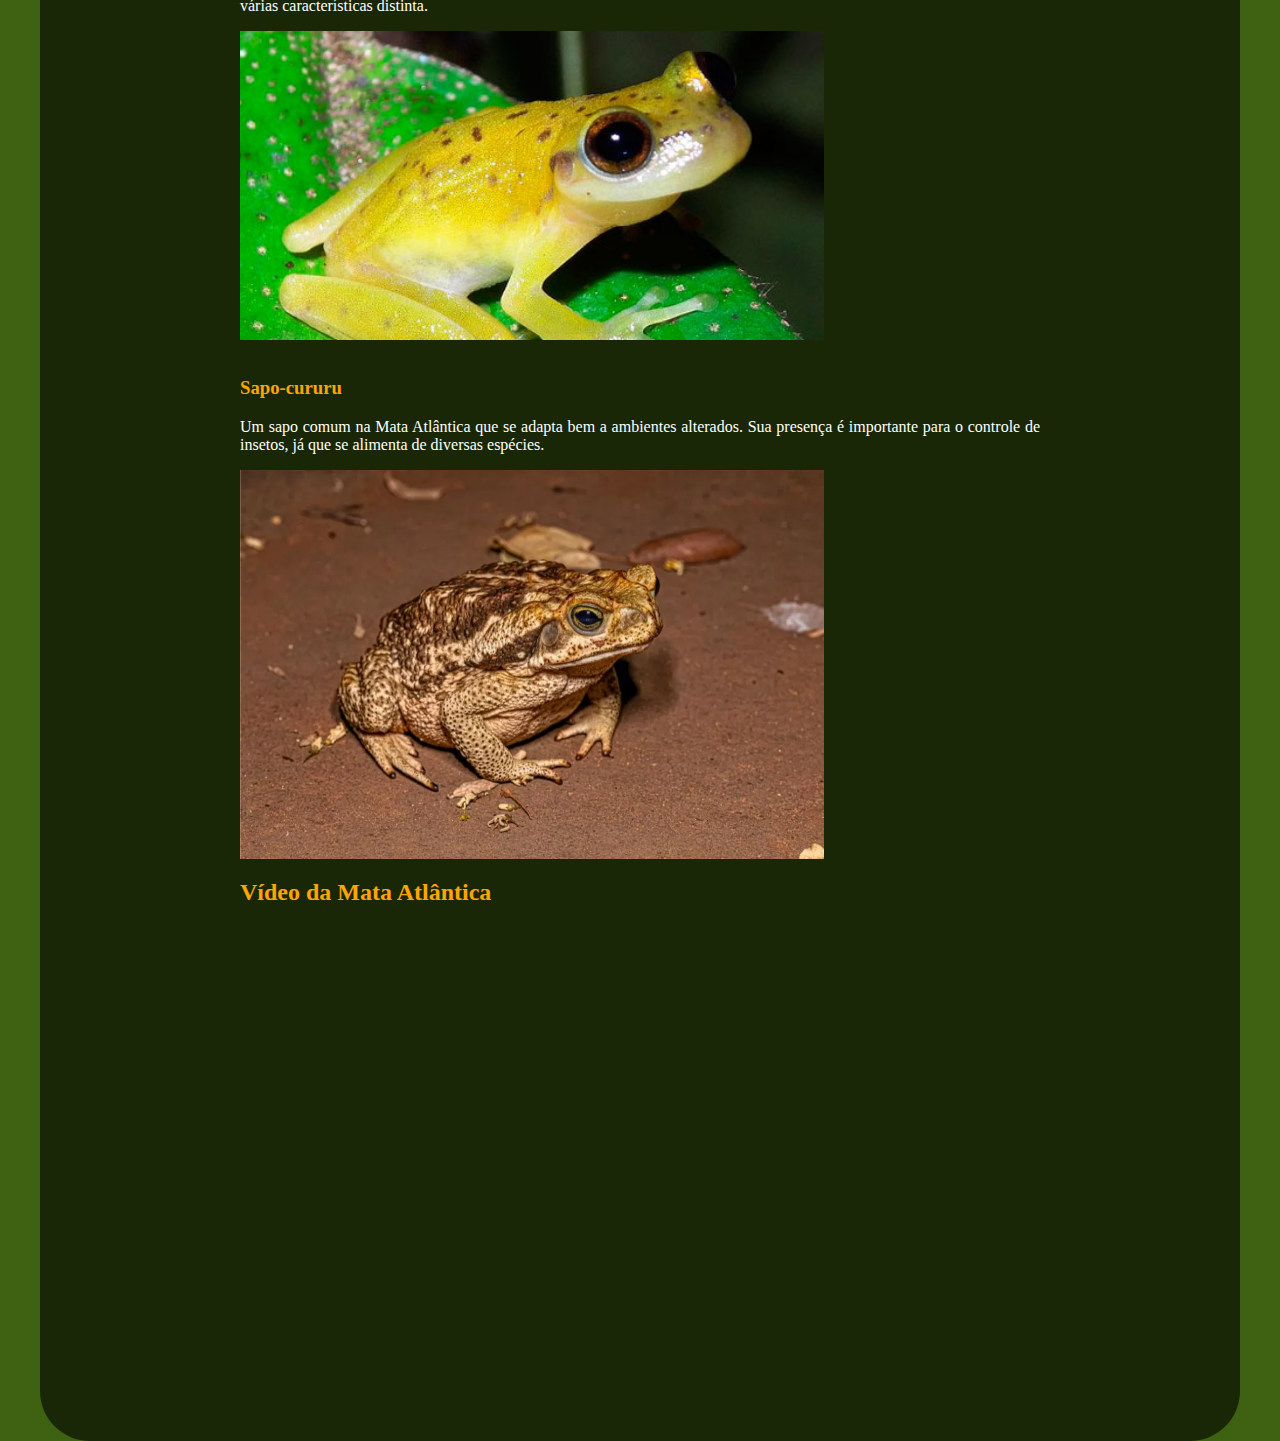
<file: versão final Biomas do Brasil/mata_atlantica.html>
<!DOCTYPE html>
<html>

<head>
    <title>MATA ATLANTICA</title>
    <meta charset="UTF-8">
    <title>MATA ATLÂNTICA</title>
    <link rel="stylesheet" href="css/mata_atlantica.css">
    <link rel="stylesheet" href="css/cabeçalho.css">
</head>

<body>
    <header>
        <nav class="navegacao">
            <h1 class="titulo">Biomas do Brasil</h1>
            <div class="menu-hamburguer">&#9776;</div>
            <ul>
                <li><a href="index.html">INÍCIO</a></li>
                <li><a href="mais.html">SOBRE NÓS</a></li>
                <li><a href="amazonia.html">AMAZÔNIA</a></li>
                <li><a href="cerrado.html">CERRADO</a></li>
                <li><a href="mata_atlantica.html">MATA ATLÂNTICA</a></li>
                <li><a href="caatinga.html">CAATINGA</a></li>
                <li><a href="pantanal.html">PANTANAL</a></li>
                <li><a href="pampa.html">PAMPA</a></li>
            </ul>
            <div>
                <a href="cadastro.html">CADASTRAR</a>
                <br>
                <a href="login.html">LOGAR</a>
            </div>
        </nav>
    </header>
    
    <script>
        document.addEventListener("DOMContentLoaded", function() {
            const menuHamburguer = document.querySelector('.menu-hamburguer');
            const navegacao = document.querySelector('.navegacao');
            
            menuHamburguer.addEventListener('click', function() {
                navegacao.classList.toggle('active');
            });
        });
    </script>
    <br>
    <main>
        <h2>Resumo</h2>
        <ul>
            <li>Localização: Estende-se da Bahia até o Rio Grande do Sul, acompanhando a costa brasileira.</li>
            <li>Extensão Original: Cobria cerca de 1,3 milhão de km² antes da exploração humana.</li>
            <li>Cobertura Atual: Restam aproximadamente 12% da cobertura original, o que equivale a cerca de 80 mil km².
            </li>
            <li>Biodiversidade:<br>

                Flora: Abriga cerca de 20 mil espécies de plantas, incluindo árvores, arbustos e epífitas.<br>
                Fauna: Lar de mais de 1.000 espécies de animais, incluindo mamíferos, aves, répteis e anfíbios.</li>
            <li>Espécies Emblemáticas:<br>
                Flora: Pau-brasil, jequitibá, peroba, orquídeas.<br>
                Fauna: Mico-leão-dourado, jaguar, tamanduá-bandeira, arara-azul.</li>
        </ul>
        <h2>Localização</h2>

        <p>A Mata Atlântica inicia-se na Bahia, onde ocupa principalmente a região sul do estado, incluindo áreas
            próximas à cidade de Ilhéus. Em seguida, se estende pelo Espírito Santo, cobrindo a maior parte do estado e
            incluindo importantes áreas de preservação.<br>

            No Rio de Janeiro, a Mata Atlântica é predominante, especialmente nas regiões serranas, incluindo o famoso
            Parque Nacional da Tijuca, que é uma das maiores florestas urbanas do mundo. Em São Paulo, o bioma ocupa
            tanto áreas do litoral quanto partes do interior, com destaque para a Serra do Mar e a Serra da Mantiqueira,
            onde estão localizados diversos parques estaduais e nacionais.<br>

            O estado do Paraná também abriga a Mata Atlântica, com áreas que se estendem pelo litoral e pelo interior,
            destacando-se o Parque Nacional do Iguaçu, famoso por suas cataratas. Em Santa Catarina, o bioma cobre o
            litoral e algumas regiões montanhosas, contribuindo para a biodiversidade local. Finalmente, no Rio Grande
            do Sul, a Mata Atlântica é mais restrita, com presença concentrada na parte norte do estado.</p>
        <h2>Vegetação</h2>

        <p>A vegetação da Mata Atlântica é extremamente rica e diversa, composta por uma variedade de tipos
            de florestas, plantas e formações vegetais. Aqui estão algumas das principais características e
            tipos de vegetação que podem ser encontrados nesse bioma:</p>
        <br>
        <p>Dentre elas destacam-se: Açoita Cavalo Miúdo (Luehea divaricata)
            Araça Amarelo (Psidium cattleianum)
            Babosa Branca (Cordia superba)
            Café de Bugre (Cordia ecalyculata)
            Canafistula (Peltophorum dubium)
            Canela Amarela (Ocotea velutina)
            Canela Guaica (Ocotea puberula)
            Capixingui (Croton floribundus).</p>

        <img src="img/img_ma/plantas-da-mata-atlantica07.jpg" width="400">

        <h1>A Fauna da Floresta Amâzonica: Exemplos</h1>
        <br>
        <h2>Mamíferos</h2>

        <h3>Mico-leão-dourado</h3>


        <p> Um primata pequeno e carismático, símbolo da conservação da Mata Atlântica. O mico-leão-dourado é
            conhecido por sua pelagem dourada e pela sua importância ecológica, já que desempenha um papel
            crucial na dispersão de sementes. Sua população tem se recuperado graças a programas de conservação.
        </p>
        <img src="img/img_ma/mico-leao-380x249.jpg"><br>

        <h3>Tatu-bola</h3>
        <p>
            Este pequeno mamífero é famoso por sua habilidade de se encolher em uma bola quando ameaçado. O
            tatu-bola é um símbolo da biodiversidade da Mata Atlântica, mas está ameaçado devido à destruição de
            seu habitat.
        <p>
            <img src="img/img_ma/fotodia-tatubola-mascote-copa.webp">
            <br>

        <h2>Aves</h2>

        <h3>Arara-azul</h3>

        <p>
            Embora mais associada a outros biomas, algumas populações de arara-azul podem ser encontradas na
            Mata Atlântica. Essa espécie é conhecida por sua plumagem vibrante e pelo papel que desempenha na
            dispersão de sementes.</p> <img src="img/img_ma/arara-azul-carateristicas-e-comportamento-5.jpg"><br>


        <h3>Tucano-de-Bico-de-Garrafa</h3>
        <p>
            Com seu bico grande e colorido, este tucano é um dos ícones da avifauna da Mata Atlântica. Além de
            sua beleza, o tucano é importante para o ecossistema, já que se alimenta de frutas e dispersa
            sementes.</p>

        <img src="img/img_ma/tumblr_inline_opg53thi0f1salz5u_500.jpg">

        <h2>Répteis</h2>

        <h3>Cascavel</h3>
        <p>
            Esta serpente é conhecida por seu veneno potente e seu característico chocalho na cauda. Embora
            temida, a cascavel desempenha um papel crucial no controle das populações de roedores.</p>
        <img src="img/img_ma/1699382703654a85af2f29a.jpg">
        <br>
        <h3>Lagarto-teiú</h3>
        <p>
            Um grande lagarto que habita a Mata Atlântica. Ele é onívoro e ajuda a controlar populações de
            insetos e pequenos vertebrados.
        </p>
        <img src="img/img_ma/tei195186-lagarto-1-1.webp">
        <br>

        <h2>Anfíbios</h2>

        <h3>Perereca-de-vidro</h3>
        <p>
            É uma rã fascinante que habita a Mata Atlântica e outras florestas tropicais da América Central
            e do Sul.Ela é notável por várias características distinta.
        </p>
        <img src="img/img_ma/perereca.jpg">
        <br>

        <h3>Sapo-cururu</h3>
        <p>
            Um sapo comum na Mata Atlântica que se adapta bem a ambientes alterados. Sua presença é
            importante
            para o controle de insetos, já que se alimenta de diversas espécies.
        </p>
    <img src="img/img_ma/Design-sem-nome-2023-06-30T131610.448-jpg.webp">

        <h2>Vídeo da Mata Atlântica</h2>

       <div class="qwe"> <iframe width="560" height="315" src="https://www.youtube.com/embed/yxRolBxeDEU?si=MagCmEj73dqVDZA1"
            title="YouTube video player" frameborder="0"
            allow="accelerometer; autoplay; clipboard-write; encrypted-media; gyroscope; picture-in-picture; web-share"
            referrerpolicy="strict-origin-when-cross-origin" allowfullscreen>
        </div>

    </main>
    <footer>Biblioteca Online &copy; 2024 - Lazzaro, Endrell, Abraão e Ícaro</footer>

</body>

</html>
</file>
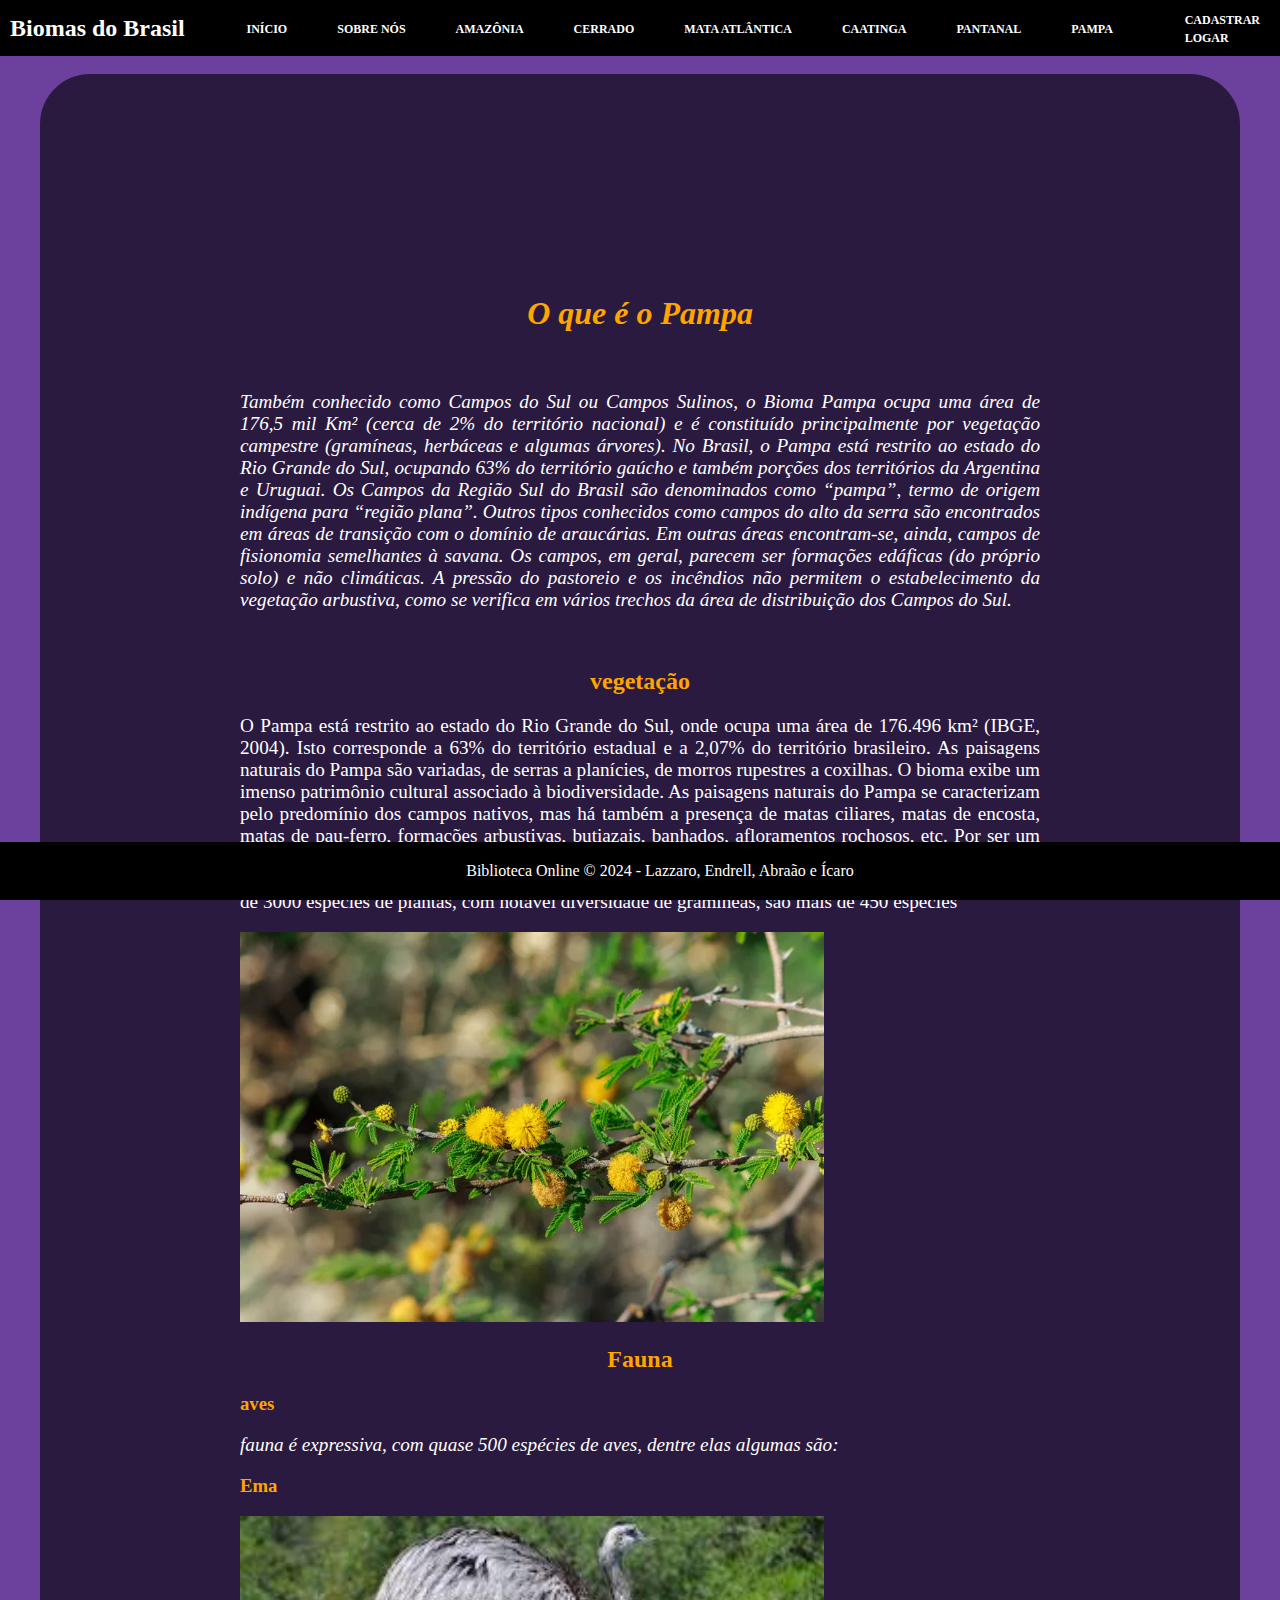
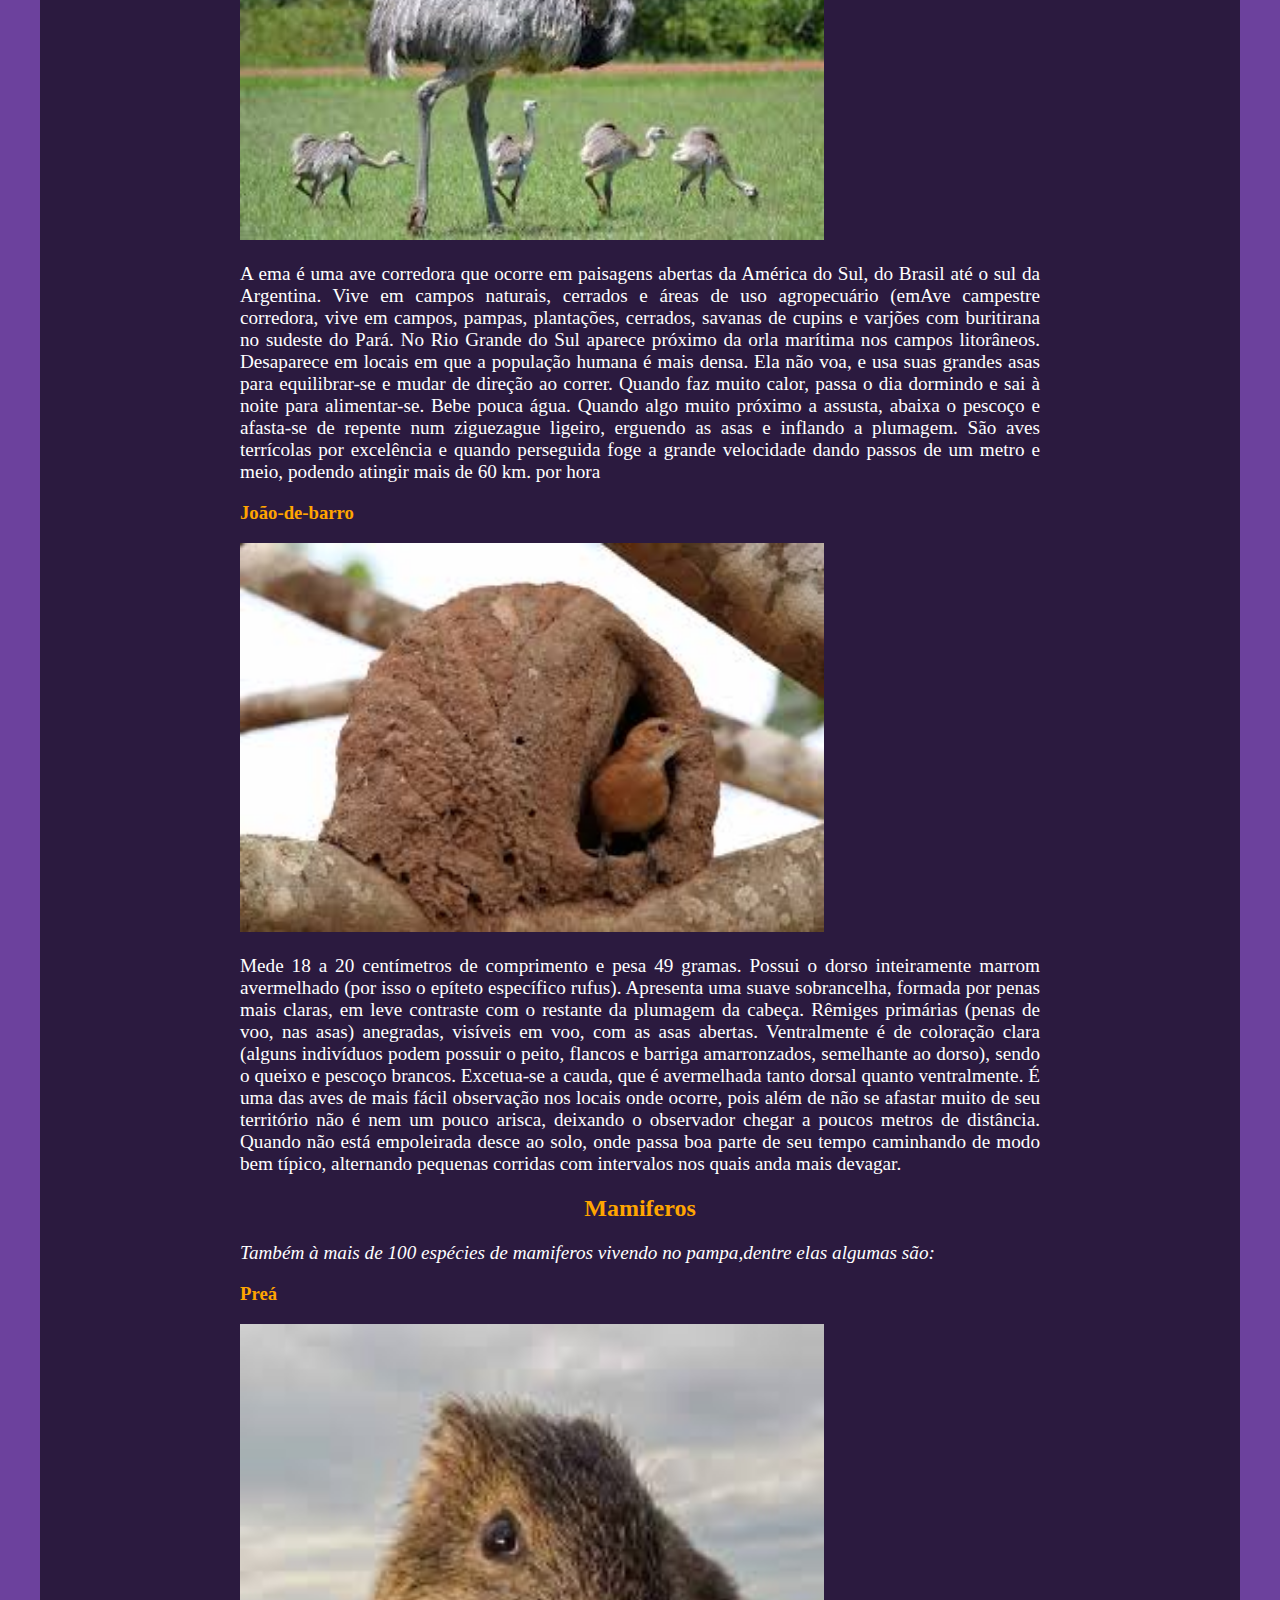
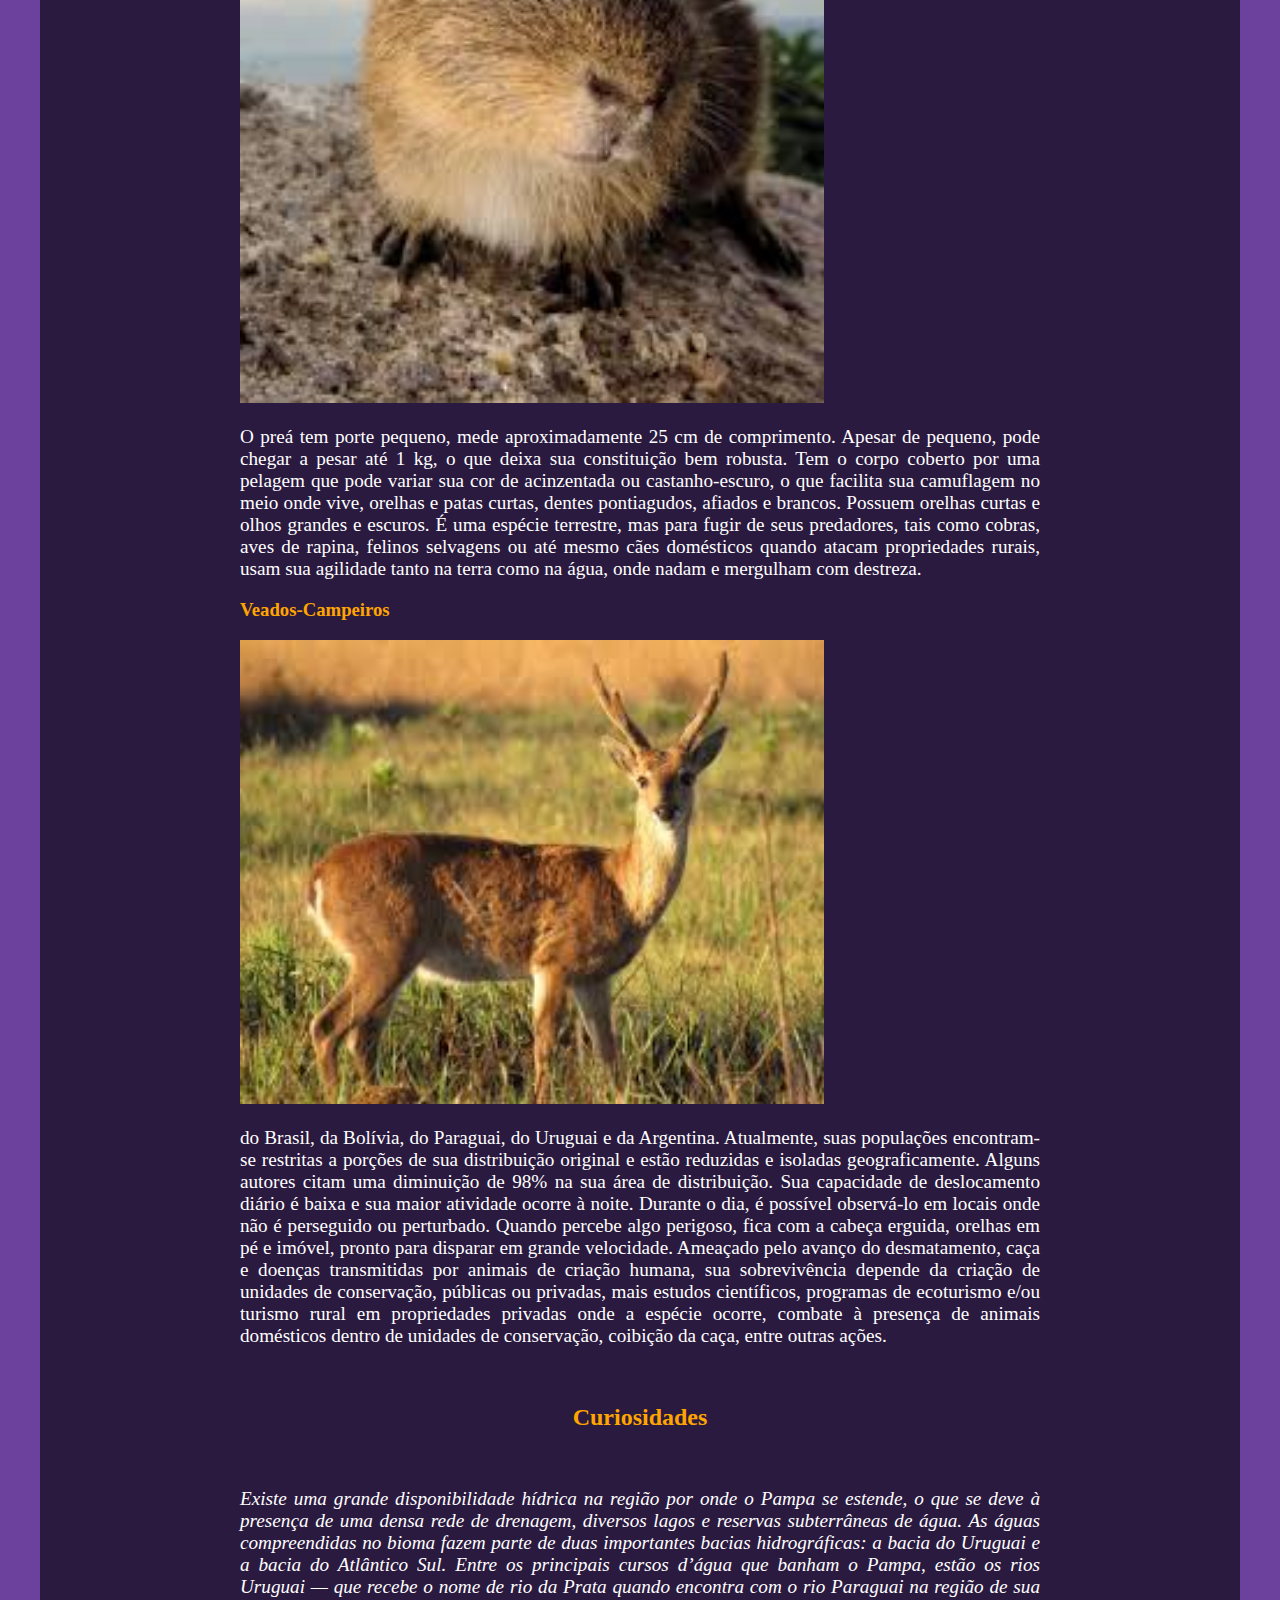
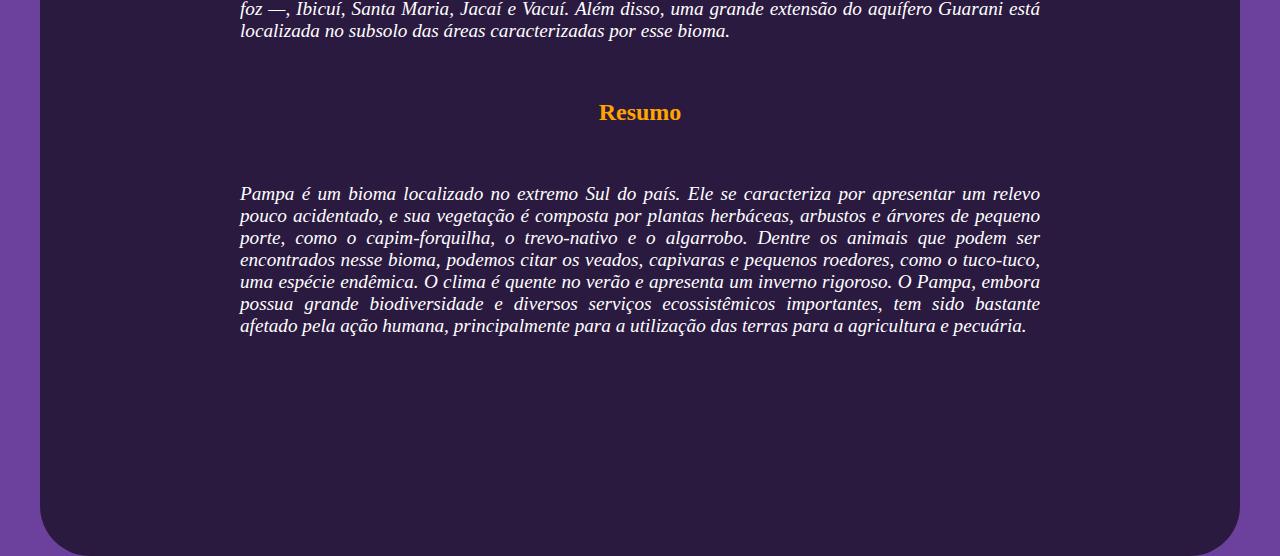
<file: versão final Biomas do Brasil/pampa.html>
<!DOCTYPE html>
<html lang="en">

<head>
    <meta charset="UTF-8">
    <meta http-equiv="X-UA-Compatible" content="IE=edge">
    <meta name="viewport" content="width=device-width, initial-scale=1.0">
    <title>Pampa</title>
    <link rel="stylesheet" href="css/pampa.css">
    <link rel="stylesheet" href="css/cabeçalho.css">
</head>

<body>
    <header>
        <nav class="navegacao">
            <h1 class="titulo">Biomas do Brasil</h1>
            <div class="menu-hamburguer">&#9776;</div>
            <ul>
                <li><a href="index.html">INÍCIO</a></li>
                <li><a href="mais.html">SOBRE NÓS</a></li>
                <li><a href="amazonia.html">AMAZÔNIA</a></li>
                <li><a href="cerrado.html">CERRADO</a></li>
                <li><a href="mata_atlantica.html">MATA ATLÂNTICA</a></li>
                <li><a href="caatinga.html">CAATINGA</a></li>
                <li><a href="pantanal.html">PANTANAL</a></li>
                <li><a href="pampa.html">PAMPA</a></li>
            </ul>
            <div>
                <a href="cadastro.html">CADASTRAR</a>
                <br>
                <a href="login.html">LOGAR</a>
            </div>
        </nav>
    </header>
    
    <script>
        document.addEventListener("DOMContentLoaded", function() {
            const menuHamburguer = document.querySelector('.menu-hamburguer');
            const navegacao = document.querySelector('.navegacao');
            
            menuHamburguer.addEventListener('click', function() {
                navegacao.classList.toggle('active');
            });
        });
    </script>
    <br>
    <main>
        <i>
            <h1>O que é o Pampa</h1>
        </i>
        <br><i>
            <p>Também conhecido como Campos do Sul ou Campos Sulinos, o Bioma Pampa ocupa uma área de 176,5 mil Km²
                (cerca de 2% do território nacional) e é constituído principalmente por vegetação campestre (gramíneas,
                herbáceas e algumas árvores).
                No Brasil, o Pampa está restrito ao estado do Rio Grande do Sul, ocupando 63% do território gaúcho e
                também porções dos territórios da Argentina e Uruguai.
                Os Campos da Região Sul do Brasil são denominados como “pampa”, termo de origem indígena para “região
                plana”.
                Outros tipos conhecidos como campos do alto da serra são encontrados em áreas de transição com o domínio
                de araucárias. Em outras áreas encontram-se, ainda, campos de fisionomia semelhantes à savana.
                Os campos, em geral, parecem ser formações edáficas (do próprio solo) e não climáticas. A pressão do
                pastoreio e os incêndios não permitem o estabelecimento da vegetação arbustiva, como se verifica em
                vários trechos da área de distribuição dos Campos do Sul.</p>
        </i>
        <br>
        <H2>vegetação</H2><p>
                            O Pampa está restrito ao estado do Rio Grande do Sul, onde ocupa uma área de 176.496 km²
                            (IBGE, 2004). Isto corresponde a 63% do território estadual e a 2,07% do território
                            brasileiro. As paisagens naturais do Pampa são variadas, de serras a planícies, de morros
                            rupestres a coxilhas. O bioma exibe um imenso patrimônio cultural associado à
                            biodiversidade. As paisagens naturais do Pampa se caracterizam pelo predomínio dos campos
                            nativos, mas há também a presença de matas ciliares, matas de encosta, matas de pau-ferro,
                            formações arbustivas, butiazais, banhados, afloramentos rochosos, etc.
                            Por ser um conjunto de ecossistemas muito antigos, o Pampa apresenta flora e fauna próprias
                            e grande biodiversidade, ainda não completamente descrita pela ciência. Estimativas indicam
                            valores em torno de 3000 espécies de plantas, com notável diversidade de gramíneas, são mais
                            de 450 espécies
                        </p>
                    </i>
                <img src="img/img_pam/nhandavai.webp" width="300">
        <h2>Fauna</h2>    
                <strong>
                        <h3>aves</h3>
                    </strong><i>
                        <p>
                            fauna é expressiva, com quase 500 espécies de aves, dentre elas algumas são:
                        </p>
                    </i>
            
            
                
                    <h3>Ema</h3>
                    <img src="img/img_pam/download (1).jpg" width="400">
                
                    <p>A ema é uma ave corredora que ocorre em paisagens abertas da América do Sul, do Brasil até o sul
                        da Argentina. Vive em campos naturais, cerrados e áreas de uso agropecuário (emAve campestre
                        corredora, vive em campos, pampas, plantações, cerrados, savanas de cupins e varjões com
                        buritirana no sudeste do Pará. No Rio Grande do Sul aparece próximo da orla marítima nos campos
                        litorâneos. Desaparece em locais em que a população humana é mais densa. Ela não voa, e usa suas
                        grandes asas para equilibrar-se e mudar de direção ao correr. Quando faz muito calor, passa o
                        dia dormindo e sai à noite para alimentar-se. Bebe pouca água. Quando algo muito próximo a
                        assusta, abaixa o pescoço e afasta-se de repente num ziguezague ligeiro, erguendo as asas e
                        inflando a plumagem. São aves terrícolas por excelência e quando perseguida foge a grande
                        velocidade dando passos de um metro e meio, podendo atingir mais de 60 km. por hora
                
                </p>             
                    <h3>João-de-barro</h3><img src="img/img_pam/casinha.jpg" width="400">
                
                
                    <p>Mede 18 a 20 centímetros de comprimento e pesa 49 gramas. Possui o dorso inteiramente marrom
                        avermelhado (por isso o epíteto específico rufus). Apresenta uma suave sobrancelha, formada por
                        penas mais claras, em leve contraste com o restante da plumagem da cabeça. Rêmiges primárias
                        (penas de voo, nas asas) anegradas, visíveis em voo, com as asas abertas. Ventralmente é de
                        coloração clara (alguns indivíduos podem possuir o peito, flancos e barriga amarronzados,
                        semelhante ao dorso), sendo o queixo e pescoço brancos. Excetua-se a cauda, que é avermelhada
                        tanto dorsal quanto ventralmente. É uma das aves de mais fácil observação nos locais onde
                        ocorre, pois além de não se afastar muito de seu território não é nem um pouco arisca, deixando
                        o observador chegar a poucos metros de distância. Quando não está empoleirada desce ao solo,
                        onde passa boa parte de seu tempo caminhando de modo bem típico, alternando pequenas corridas
                        com intervalos nos quais anda mais devagar.</p>
                
            
            
                <strong>
                        <h2>Mamiferos</h2>
                    </strong><i>
                        <p>
                            Também à mais de 100 espécies de mamiferos vivendo no pampa,dentre elas algumas são:
                        </p>
                    </i>
                
            
            
                
                    <h3>Preá</h3>
                    <img src="img/img_pam/prea.jpg" width="300">
                
                
                    <p>O preá tem porte pequeno, mede aproximadamente 25 cm de comprimento. Apesar de pequeno, pode
                        chegar a pesar até 1 kg, o que deixa sua constituição bem robusta.
                        Tem o corpo coberto por uma pelagem que pode variar sua cor de acinzentada ou castanho-escuro, o
                        que facilita sua camuflagem no meio onde vive, orelhas e patas curtas, dentes pontiagudos,
                        afiados e brancos. Possuem orelhas curtas e olhos grandes e escuros.
                        É uma espécie terrestre, mas para fugir de seus predadores, tais como cobras, aves de rapina,
                        felinos selvagens ou até mesmo cães domésticos quando atacam propriedades rurais, usam sua
                        agilidade tanto na terra como na água, onde nadam e mergulham com destreza.
                    </p>
                
            
            
                
                    <h3>Veados-Campeiros</h3>
                    <img src="img/img_pam/veado.jpg" width="400">
                
                
                    <p>do Brasil, da Bolívia, do Paraguai, do Uruguai e da Argentina. Atualmente, suas populações
                        encontram-se restritas a porções de sua distribuição original e estão reduzidas e isoladas
                        geograficamente. Alguns autores citam uma diminuição de 98% na sua área de distribuição.
                        Sua capacidade de deslocamento diário é baixa e sua maior atividade ocorre à noite. Durante o
                        dia, é possível observá-lo em locais onde não é perseguido ou perturbado. Quando percebe algo
                        perigoso, fica com a cabeça erguida, orelhas em pé e imóvel, pronto para disparar em grande
                        velocidade. Ameaçado pelo avanço do desmatamento, caça e doenças transmitidas por animais de
                        criação humana, sua sobrevivência depende da criação de unidades de conservação, públicas ou
                        privadas, mais estudos científicos, programas de ecoturismo e/ou turismo rural em propriedades
                        privadas onde a espécie ocorre, combate à presença de animais domésticos dentro de unidades de
                        conservação, coibição da caça, entre outras ações.</p>
                
            <br>
        <h2>Curiosidades</h2>
        <br><i>
            <p>Existe uma grande disponibilidade hídrica na região por onde o Pampa se estende, o que se deve à presença
                de uma densa rede de drenagem, diversos lagos e reservas subterrâneas de água. As águas compreendidas no
                bioma fazem parte de duas importantes bacias hidrográficas: a bacia do Uruguai e a bacia do Atlântico
                Sul.
                Entre os principais cursos d’água que banham o Pampa, estão os rios Uruguai — que recebe o nome de rio
                da Prata quando encontra com o rio Paraguai na região de sua foz —, Ibicuí, Santa Maria, Jacaí e Vacuí.
                Além disso, uma grande extensão do aquífero Guarani está localizada no subsolo das áreas caracterizadas
                por esse bioma.
            </p>
        </i>
        <br>
        <h2>Resumo</h2><br>
        <i>
            <p>Pampa é um bioma localizado no extremo Sul do país. Ele se caracteriza por apresentar um relevo pouco
                acidentado, e sua vegetação é composta por plantas herbáceas, arbustos e árvores de pequeno porte, como
                o capim-forquilha, o trevo-nativo e o algarrobo.
                Dentre os animais que podem ser encontrados nesse bioma, podemos citar os veados, capivaras e pequenos
                roedores, como o tuco-tuco, uma espécie endêmica.
                O clima é quente no verão e apresenta um inverno rigoroso. O Pampa, embora possua grande biodiversidade
                e diversos serviços ecossistêmicos importantes, tem sido bastante afetado pela ação humana,
                principalmente para a utilização das terras para a agricultura e pecuária.</p>
        </i>
    </main>
    <footer>Biblioteca Online &copy; 2024 - Lazzaro, Endrell, Abraão e Ícaro</footer>

</body>

</html>
</file>
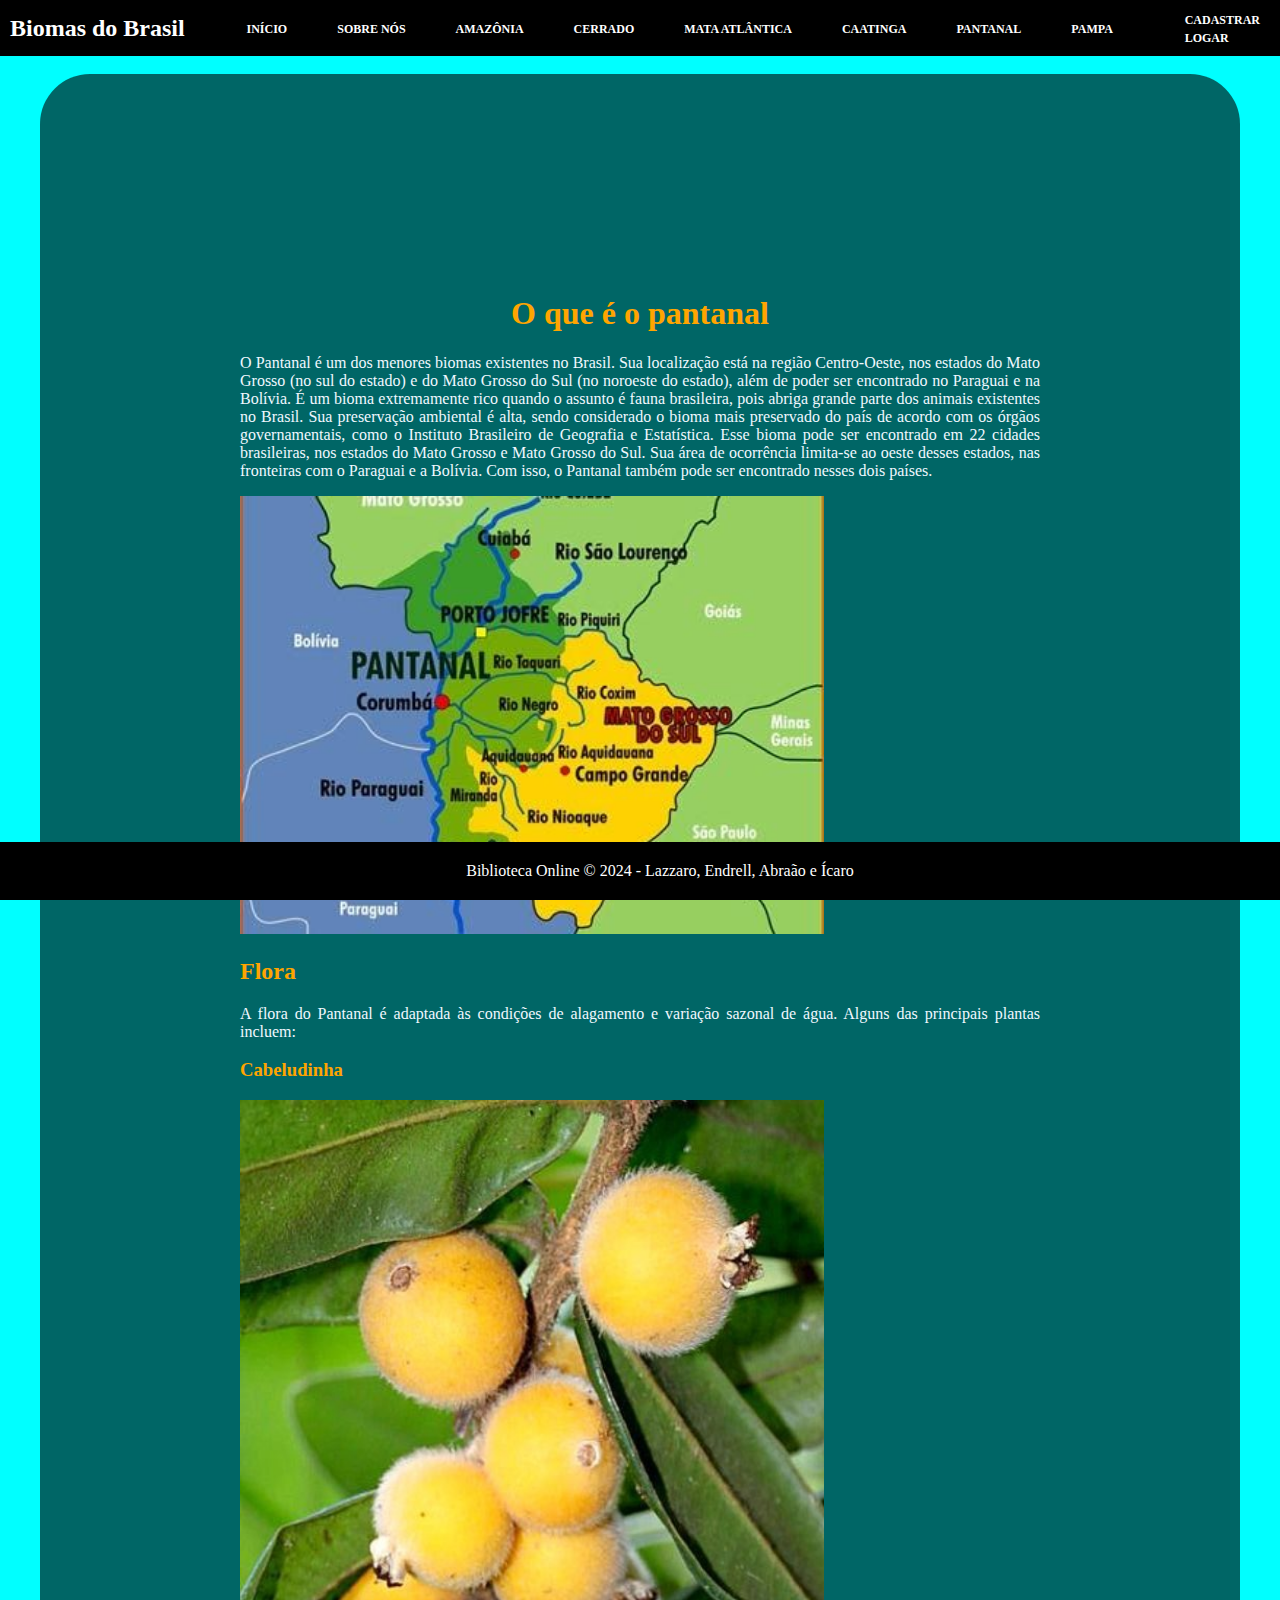
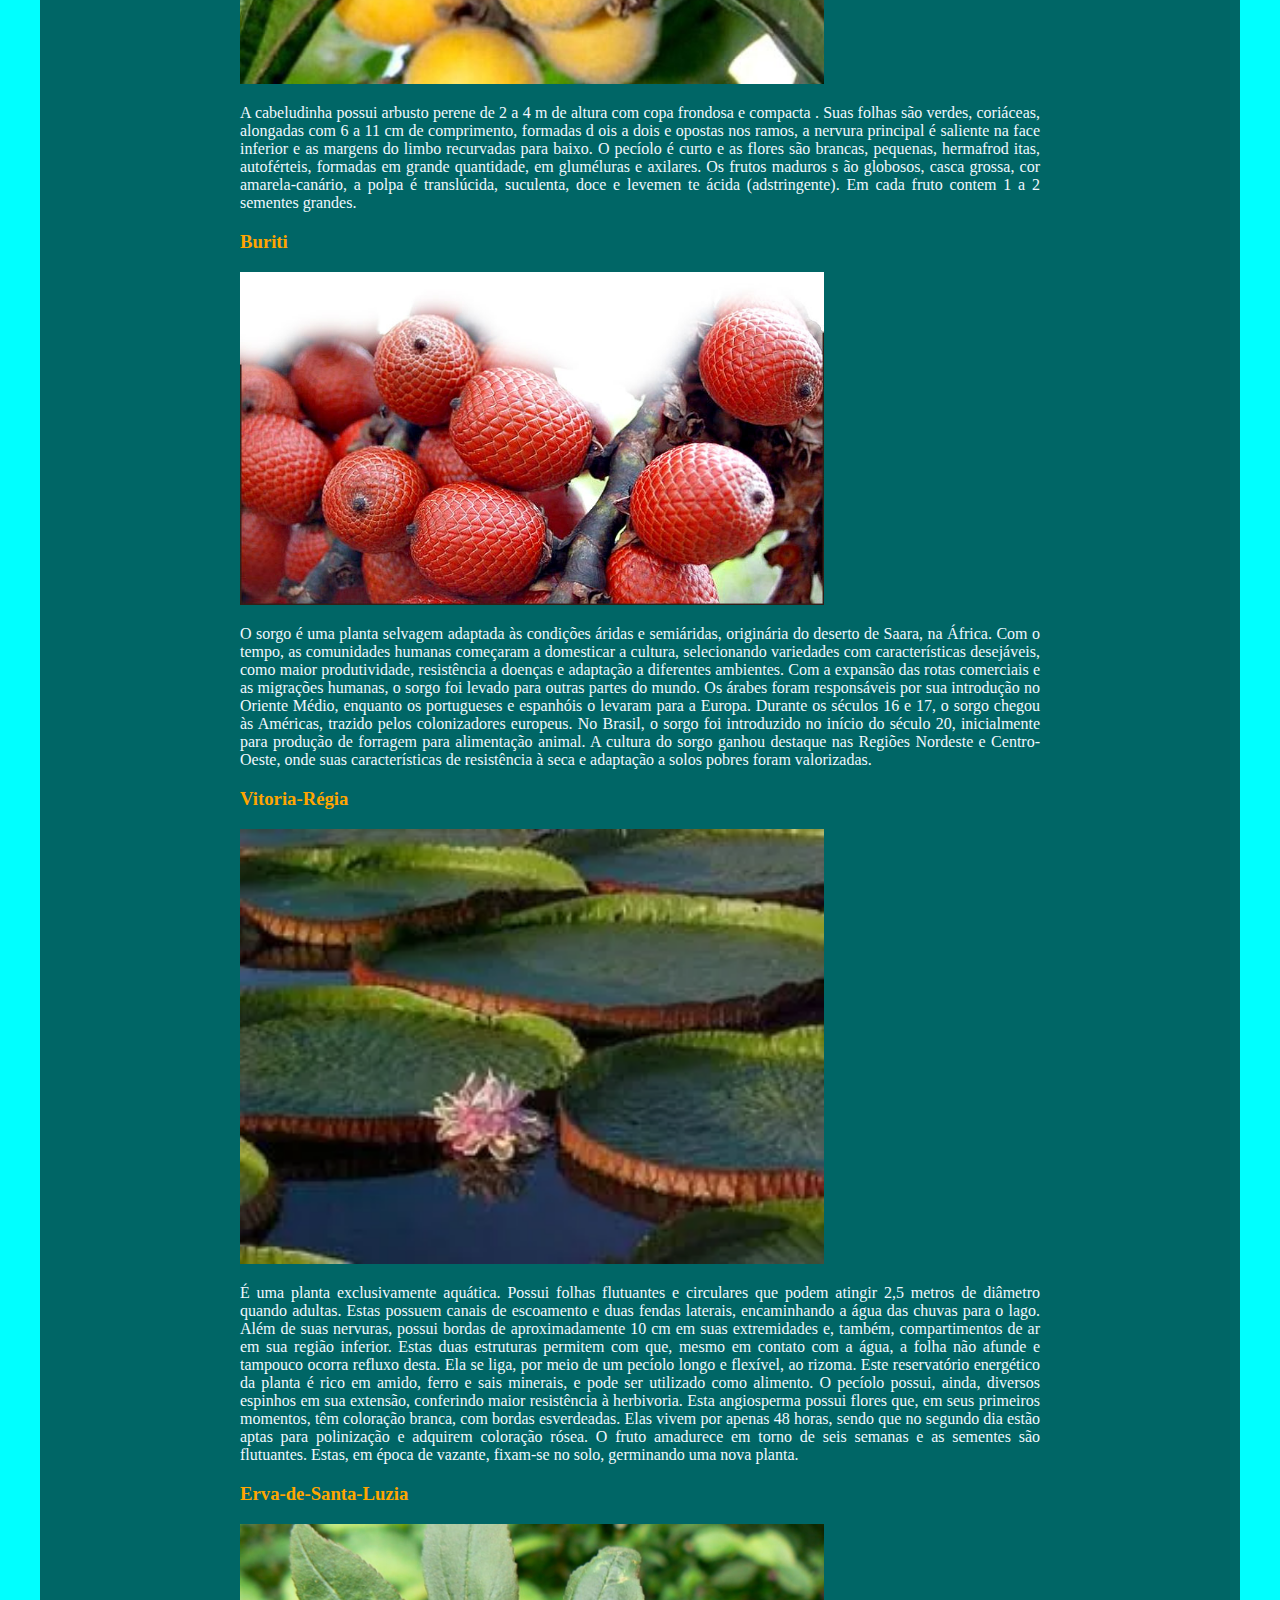
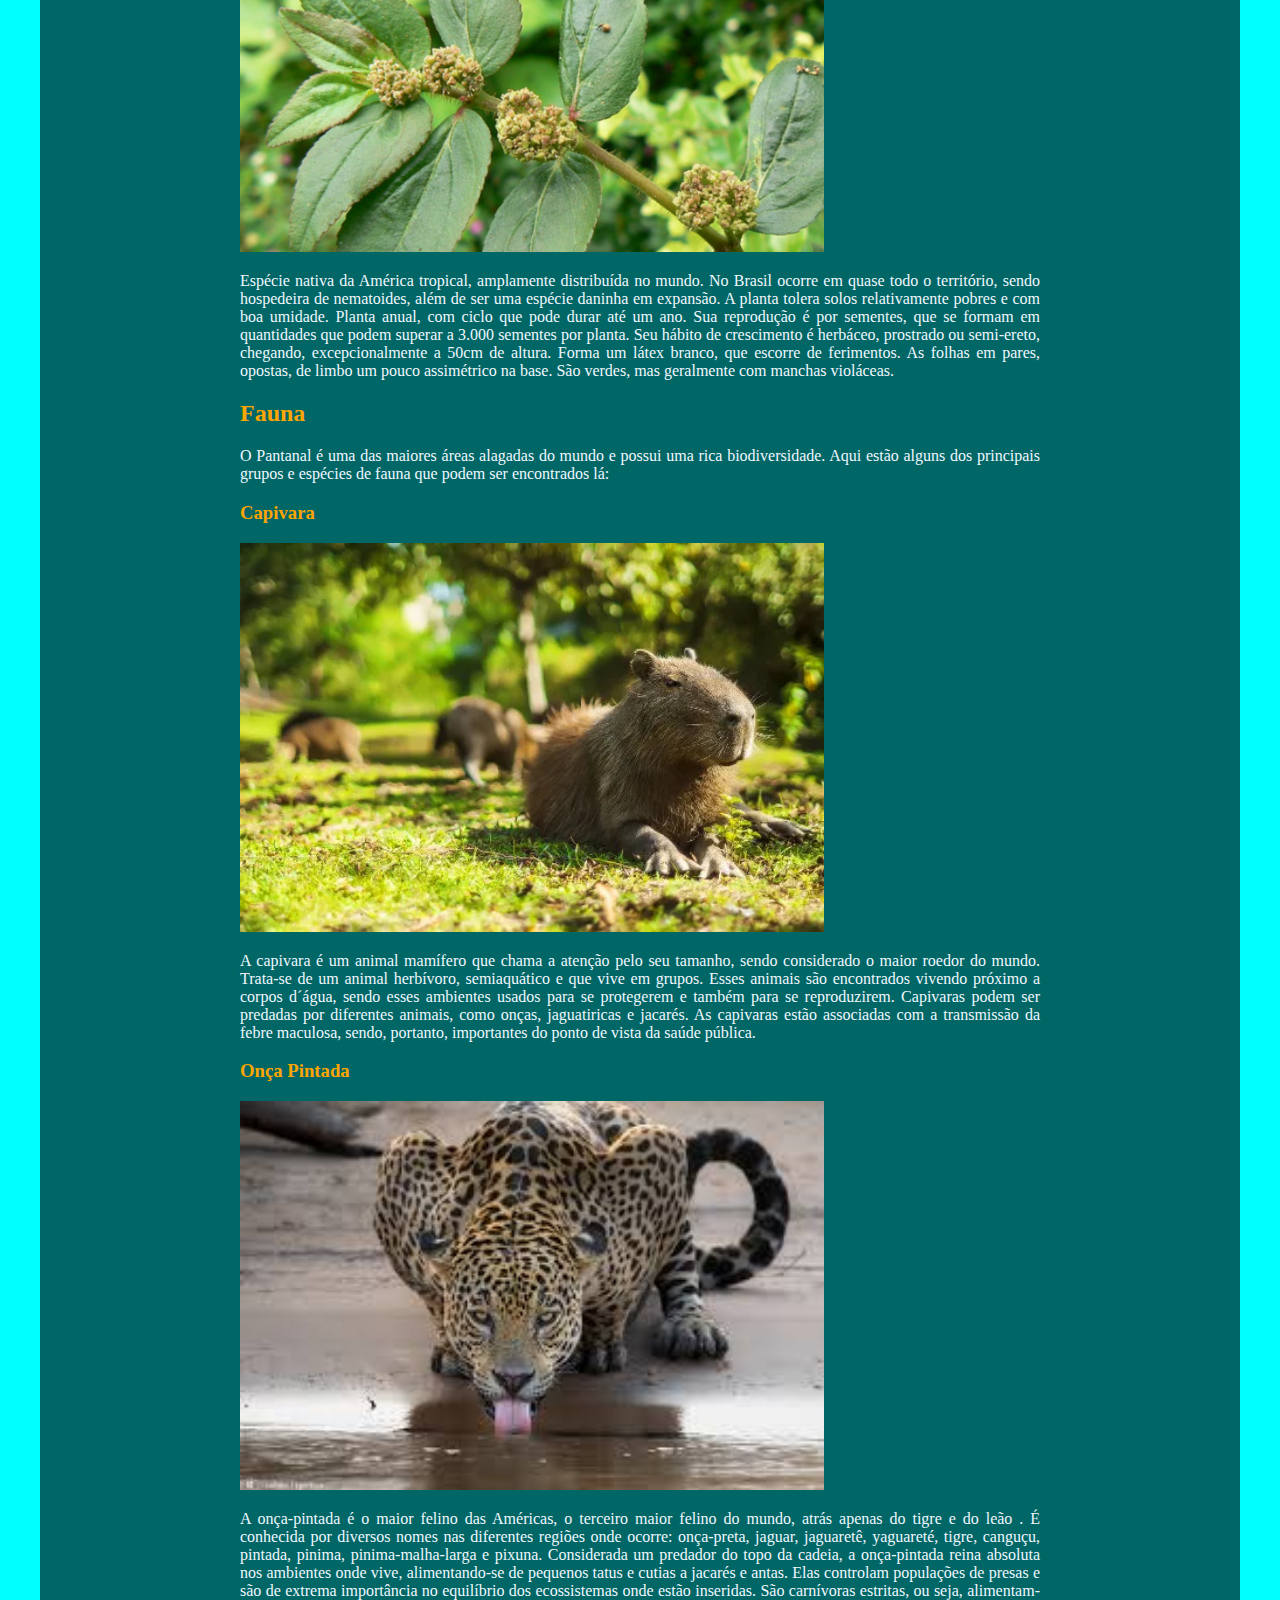
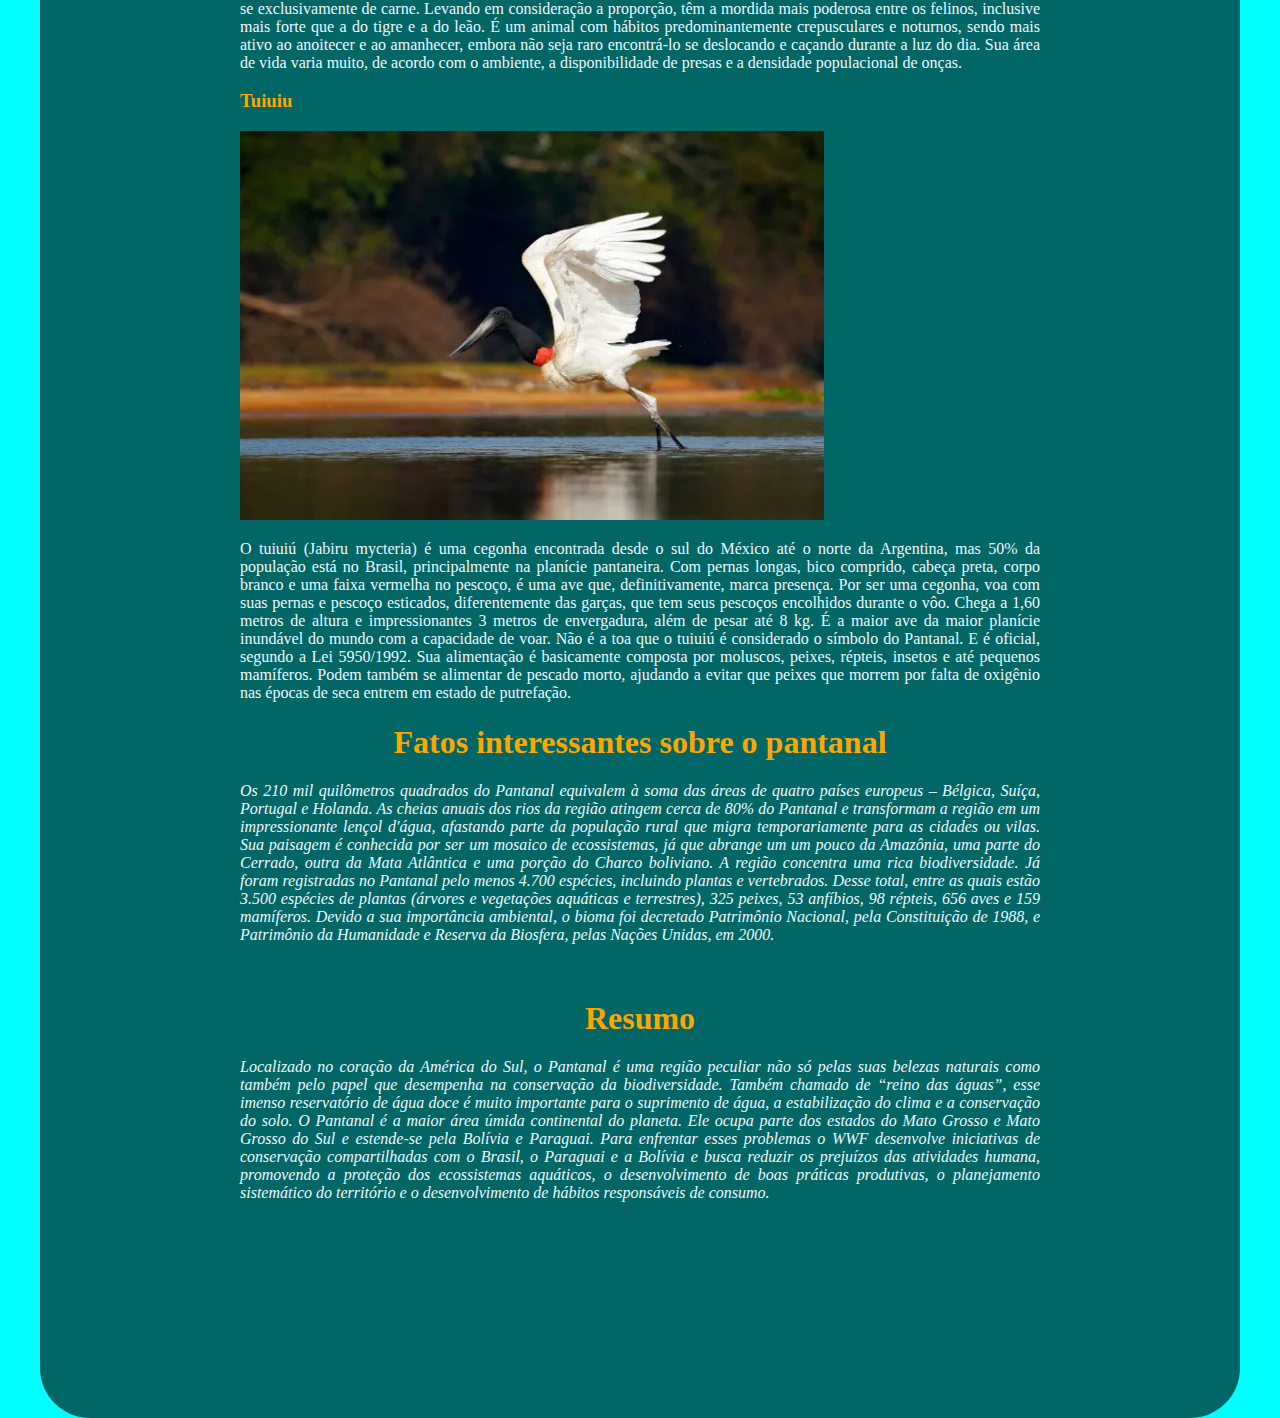
<file: versão final Biomas do Brasil/Pantanal.html>
<!DOCTYPE html>
<html lang="en">

<head>
  <meta charset="UTF-8">
  <meta http-equiv="X-UA-Compatible" content="IE=edge">
  <meta name="viewport" content="width=device-width, initial-scale=1.0">
  <title>Pantanal</title>
  <link rel="stylesheet" href="css/pantanal.css">
  <link rel="stylesheet" href="css/cabeçalho.css">
</head>

<body>
  <header>
    <nav class="navegacao">
        <h1 class="titulo">Biomas do Brasil</h1>
        <div class="menu-hamburguer">&#9776;</div>
        <ul>
            <li><a href="index.html">INÍCIO</a></li>
            <li><a href="mais.html">SOBRE NÓS</a></li>
            <li><a href="amazonia.html">AMAZÔNIA</a></li>
            <li><a href="cerrado.html">CERRADO</a></li>
            <li><a href="mata_atlantica.html">MATA ATLÂNTICA</a></li>
            <li><a href="caatinga.html">CAATINGA</a></li>
            <li><a href="pantanal.html">PANTANAL</a></li>
            <li><a href="pampa.html">PAMPA</a></li>
        </ul>
        <div>
            <a href="cadastro.html">CADASTRAR</a>
            <br>
            <a href="login.html">LOGAR</a>
        </div>
    </nav>
</header>

<script>
    document.addEventListener("DOMContentLoaded", function() {
        const menuHamburguer = document.querySelector('.menu-hamburguer');
        const navegacao = document.querySelector('.navegacao');
        
        menuHamburguer.addEventListener('click', function() {
            navegacao.classList.toggle('active');
        });
    });
</script>
  <br>
  <main>
    <h1>O que é o pantanal</h1>

    <p>O Pantanal é um dos menores biomas existentes no Brasil. Sua localização está na região Centro-Oeste, nos
      estados do Mato Grosso (no sul do estado) e do Mato Grosso do Sul (no noroeste do estado), além de poder ser
      encontrado no Paraguai e na Bolívia.
      É um bioma extremamente rico quando o assunto é fauna brasileira, pois abriga grande parte dos animais
      existentes no Brasil. Sua preservação ambiental é alta, sendo considerado o bioma mais preservado do país de
      acordo com os órgãos governamentais, como o Instituto Brasileiro de Geografia e Estatística.
      Esse bioma pode ser encontrado em 22 cidades brasileiras, nos estados do Mato Grosso e Mato Grosso do Sul.
      Sua área de ocorrência limita-se ao oeste desses estados, nas fronteiras com o Paraguai e a Bolívia. Com
      isso, o Pantanal também pode ser encontrado nesses dois países.
    </p>

    <img src="img/img_pan/6ba58b79e5675d4d0455d6bd79aea989.jpg" width="500">


      <h2>Flora</h2>

      <p>A flora do Pantanal é adaptada às condições de alagamento e variação sazonal de água. Alguns das principais
        plantas incluem:

      <h3>Cabeludinha</h3>
      <img src="img/img_pan/destaque.jpg" width="400">

      <p>
        A cabeludinha possui arbusto perene de 2 a 4 m de altura com copa frondosa e compacta
        . Suas folhas são verdes, coriáceas, alongadas com 6 a 11 cm de comprimento, formadas d
        ois a dois e opostas nos ramos, a nervura principal é saliente na face inferior e as margens
        do limbo recurvadas para baixo. O pecíolo é curto e as flores são brancas, pequenas, hermafrod
        itas, autoférteis, formadas em grande quantidade, em gluméluras e axilares. Os frutos maduros s
        ão globosos, casca grossa, cor amarela-canário, a polpa é translúcida, suculenta, doce e levemen
        te ácida (adstringente). Em cada fruto contem 1 a 2 sementes grandes.
      </p>


      <h3>Buriti</h3>
      <img src="img/img_pan/Buriti-02.jpg" width="500">

      <p>O sorgo é uma planta selvagem adaptada às condições áridas e semiáridas, originária do deserto de Saara, na
        África. Com o tempo, as comunidades humanas começaram a domesticar a cultura, selecionando variedades com
        características desejáveis, como maior produtividade, resistência a doenças e adaptação a diferentes
        ambientes.
        Com a expansão das rotas comerciais e as migrações humanas, o sorgo foi levado para outras partes do mundo.
        Os árabes foram responsáveis por sua introdução no Oriente Médio, enquanto os portugueses e espanhóis o
        levaram para a Europa. Durante os séculos 16 e 17, o sorgo chegou às Américas, trazido pelos colonizadores
        europeus.
        No Brasil, o sorgo foi introduzido no início do século 20, inicialmente para produção de forragem para
        alimentação animal. A cultura do sorgo ganhou destaque nas Regiões Nordeste e Centro-Oeste, onde suas
        características de resistência à seca e adaptação a solos pobres foram valorizadas.
      </p>


      <h3>Vitoria-Régia</h3>
      <td><img src="img/img_pan/3fc628eea3d63493775487fe2e05427d.webp" width="400">

        <p>É uma planta exclusivamente aquática. Possui folhas flutuantes e circulares que podem atingir 2,5 metros
          de
          diâmetro quando adultas. Estas possuem canais de escoamento e duas fendas laterais, encaminhando a água
          das
          chuvas para o lago.
          Além de suas nervuras, possui bordas de aproximadamente 10 cm em suas extremidades e, também,
          compartimentos
          de ar em sua região inferior. Estas duas estruturas permitem com que, mesmo em contato com a água, a folha
          não afunde e tampouco ocorra refluxo desta.
          Ela se liga, por meio de um pecíolo longo e flexível, ao rizoma. Este reservatório energético da planta é
          rico em amido, ferro e sais minerais, e pode ser utilizado como alimento. O pecíolo possui, ainda,
          diversos
          espinhos em sua extensão, conferindo maior resistência à herbivoria.
          Esta angiosperma possui flores que, em seus primeiros momentos, têm coloração branca, com bordas
          esverdeadas. Elas vivem por apenas 48 horas, sendo que no segundo dia estão aptas para polinização e
          adquirem coloração rósea. O fruto amadurece em torno de seis semanas e as sementes são flutuantes. Estas,
          em
          época de vazante, fixam-se no solo, germinando uma nova planta.
        </p>

        <h3>Erva-de-Santa-Luzia</h3>
        <img src="img/img_pan/erva-de-santa_luzia.jpg" width="500">

        <p>Espécie nativa da América tropical, amplamente distribuída no mundo. No Brasil ocorre em quase todo o
          território, sendo hospedeira de nematoides, além de ser uma espécie daninha em expansão. A planta tolera
          solos relativamente pobres e com boa umidade.
          Planta anual, com ciclo que pode durar até um ano. Sua reprodução é por sementes, que se formam em
          quantidades que podem superar a 3.000 sementes por planta.
          Seu hábito de crescimento é herbáceo, prostrado ou semi-ereto, chegando, excepcionalmente a 50cm de
          altura.
          Forma um látex branco, que escorre de ferimentos. As folhas em pares, opostas, de limbo um pouco
          assimétrico
          na base. São verdes, mas geralmente com manchas violáceas.</p>

        <strong>
          <h2>Fauna</h2>
        </strong>

        <p>O Pantanal é uma das maiores áreas alagadas do mundo e possui uma rica biodiversidade. Aqui estão alguns
          dos principais grupos e espécies de fauna que podem ser encontrados lá:

        <h3>Capivara</h3>
        <img src="img/img_pan/grupo-capivaras.webp" width="600">

        <p>
          A capivara é um animal mamífero que chama a atenção pelo seu tamanho, sendo considerado o maior roedor do
          mundo. Trata-se de um animal herbívoro, semiaquático e que vive em grupos.
          Esses animais são encontrados vivendo próximo a corpos d´água, sendo esses ambientes usados para se
          protegerem e também para se reproduzirem. Capivaras podem ser predadas por diferentes animais, como onças,
          jaguatiricas e jacarés.
          As capivaras estão associadas com a transmissão da febre maculosa, sendo, portanto, importantes do ponto
          de
          vista da saúde pública.
        </p>

        <h3>Onça Pintada</h3>
        <img src="img/img_pan/download.jpg" width="400">

        <p>A onça-pintada é o maior felino das Américas, o terceiro maior felino do mundo, atrás apenas do tigre e
          do
          leão . É conhecida por diversos nomes nas diferentes regiões onde ocorre: onça-preta, jaguar, jaguaretê,
          yaguareté, tigre, canguçu, pintada, pinima, pinima-malha-larga e pixuna.
          Considerada um predador do topo da cadeia, a onça-pintada reina absoluta nos ambientes onde vive,
          alimentando-se de pequenos tatus e cutias a jacarés e antas. Elas controlam populações de presas e são de
          extrema importância no equilíbrio dos ecossistemas onde estão inseridas. São carnívoras estritas, ou seja,
          alimentam-se exclusivamente de carne. Levando em consideração a proporção, têm a mordida mais poderosa
          entre
          os felinos, inclusive mais forte que a do tigre e a do leão.
          É um animal com hábitos predominantemente crepusculares e noturnos, sendo mais ativo ao anoitecer e ao
          amanhecer, embora não seja raro encontrá-lo se deslocando e caçando durante a luz do dia. Sua área de vida
          varia muito, de acordo com o ambiente, a disponibilidade de presas e a densidade populacional de onças.
        </p>

        <h3>Tuiuiu</h3>
        <img src="img/img_pan/animais-pantanal-tuiuiu.webp" width="400">

        <p>O tuiuiú (Jabiru mycteria) é uma cegonha encontrada desde o sul do México até o norte da Argentina, mas
          50%
          da população está no Brasil, principalmente na planície pantaneira.
          Com pernas longas, bico comprido, cabeça preta, corpo branco e uma faixa vermelha no pescoço, é uma ave
          que,
          definitivamente, marca presença. Por ser uma cegonha, voa com suas pernas e pescoço esticados,
          diferentemente das garças, que tem seus pescoços encolhidos durante o vôo.
          Chega a 1,60 metros de altura e impressionantes 3 metros de envergadura, além de pesar até 8 kg.
          É a maior ave da maior planície inundável do mundo com a capacidade de voar. Não é a toa que o tuiuiú é
          considerado o símbolo do Pantanal. E é oficial, segundo a Lei 5950/1992.
          Sua alimentação é basicamente composta por moluscos, peixes, répteis, insetos e até pequenos mamíferos.
          Podem também se alimentar de pescado morto, ajudando a evitar que peixes que morrem por falta de oxigênio
          nas épocas de seca entrem em estado de putrefação.
        </p>

      <h1>Fatos interessantes sobre o pantanal</h1>
      <i>
        <p>Os 210 mil quilômetros quadrados do Pantanal equivalem à soma das áreas de quatro países europeus – Bélgica,
          Suíça, Portugal e Holanda.
          As cheias anuais dos rios da região atingem cerca de 80% do Pantanal e transformam a região em um
          impressionante
          lençol d'água, afastando parte da população rural que migra temporariamente para as cidades ou vilas.
          Sua paisagem é conhecida por ser um mosaico de ecossistemas, já que abrange um um pouco da Amazônia, uma parte
          do Cerrado, outra da Mata Atlântica e uma porção do Charco boliviano.
          A região concentra uma rica biodiversidade. Já foram registradas no Pantanal pelo menos 4.700 espécies,
          incluindo plantas e vertebrados. Desse total, entre as quais estão 3.500 espécies de plantas (árvores e
          vegetações aquáticas e terrestres), 325 peixes, 53 anfíbios, 98 répteis, 656 aves e 159 mamíferos.
          Devido a sua importância ambiental, o bioma foi decretado Patrimônio Nacional, pela Constituição de 1988, e
          Patrimônio da Humanidade e Reserva da Biosfera, pelas Nações Unidas, em 2000.</p>
      </i>
      <br>
      <h1>Resumo</h1>
      <i>
        <p>Localizado no coração da América do Sul, o Pantanal é uma região peculiar não só pelas suas belezas naturais
          como também pelo papel que desempenha na conservação da biodiversidade.
          Também chamado de “reino das águas”, esse imenso reservatório de água doce é muito importante para o
          suprimento
          de água, a estabilização do clima e a conservação do solo.
          O Pantanal é a maior área úmida continental do planeta. Ele ocupa parte dos estados do Mato Grosso e Mato
          Grosso
          do Sul e estende-se pela Bolívia e Paraguai.
          Para enfrentar esses problemas o WWF desenvolve iniciativas de conservação compartilhadas com o Brasil, o
          Paraguai e a Bolívia e busca reduzir os prejuízos das atividades humana, promovendo a proteção dos
          ecossistemas
          aquáticos, o desenvolvimento de boas práticas produtivas, o planejamento sistemático do território e o
          desenvolvimento de hábitos responsáveis de consumo.
        </p>
      </i>
  </main>
  <footer>Biblioteca Online &copy; 2024 - Lazzaro, Endrell, Abraão e Ícaro</footer>

</body>

</html>
</file>
<file: versão final Biomas do Brasil/css/main.css>
body {
    background-color: #65a30d;
    margin: auto;
    display: flex;
    flex-direction: column;
}

main {
    background-color: #3f6212;
    margin: 20px;
    padding: 20px;
}

h1, h2 {
    color: white;
    font-size: clamp(1.5rem, 3vw, 2.5rem);
}

.p1 {
    color: black;
    margin: 5px;
}

p {
    font-size: clamp(1rem, 2vw, 1.5rem);
}

.Legenda {
    color: white;
}
.Legenda3 {
    color: black;
    margin: 5px;
}


a {
    color: #16a34a;
    text-decoration: none;
}
.am2 { color: #017d3f; }
.ca2 { color: #f7b800; }
.ce2 { color: #e75e16; }
.ma2 { color: #bad379; }
.pam2 { color: #6c419d; }
.pan2 { color: #d6081e; }


.texto, .mapa, .vid {
    background-color: white;
    display: flex;
    flex-direction: column;
    border-radius: 10px;
    margin: auto;
}

.mapa, .vid {
    width: 50%;
}

.titulo2, .titulo3, .titulo4 {
    color: #a3e635;
    background-color: black;
    border-radius: 10px;
    padding: 10px;
    text-align: center;
    width: auto;
    margin: 5px;
}


.video {
    margin: 5px;
    background-color: black;
    padding: 10px;
    border-radius: 10px;
    width: 80%;
    height: auto;
    display: flex;
}

.video iframe {
    width: 100%;
    height: auto;
    min-height: 250px;
}


.mapinha {
    width: 50%;
    height: auto;
    border-radius: 10px;
}

.mapeleg {
    display: flex;
    flex-direction: column;
    align-items: center;
    margin: auto;
}

.legen {
    background-color: black;
    margin: 5px;
    width: 75%;
    max-width: 600px;
    padding: 15px;
    border-radius: 10px;
    text-align: left;
}


.pags {
    display: flex;
    color: #a3e635;
    background-color: black;
    border-radius: 10px;
    padding: 10px;
    margin: 5px;
    border: 5px solid white;
    justify-content: center;
    width: 100%;
    max-width: 800px;
}

.pags-borda {
    border-color: black;
}


.colado {
    display: flex;
    flex-direction: row;
    gap: 10px;
}


@media screen and (max-width: 768px) {
    .colado {
        flex-direction: column;
        align-items: center;
    }

    .mapa, .vid {
        width: 90%;
    }

    .pags {
        flex-direction: column;
        align-items: center;
    }
}
.vid {
    width: 60%; 
    min-height: 300px;
    padding: 5px; 
}

.video iframe {
    width: 100%;
    height: 315px; 
    min-height: 250px;
}
</file>
<file: versão final Biomas do Brasil/css/cabeçalho.css>
.navegacao {
    display: flex;
    justify-content: space-between;
    align-items: center;
    background-color: black;
    padding: 10px;
}

.titulo {
    color: white;
    font-size: 24px;
    text-align: center;
    margin: 0;
}

.navegacao ul {
    display: flex;
    list-style-type: none;
    margin: 0;
    padding: 0;
}

.navegacao li {
    margin: 0 15px;
}

.navegacao a {
    color: white;
    text-decoration: none;
    font-weight: bold;
    font-size: 12px;
    padding: 5px 10px;
}

.navegacao a:hover {
    background-color: #333;
    border-radius: 5px;
}

.menu-hamburguer {
    display: none;
    cursor: pointer;
    color: white;
    font-size: 30px;
}

@media (max-width: 1224px) {
    .navegacao ul {
        display: none;
        flex-direction: column;
        width: 100%;
        background-color: black;
        text-align: center;
        padding: 10px 0;
    }
    
    .menu-hamburguer {
        display: block;
    }
    
    .navegacao.active ul {
        display: flex;
    }
    
    .navegacao li {
        margin: 10px 0;
    }
}




footer {
    color: white;
    text-align: center;
    bottom: 0;
    position: fixed;
    width: 100%;
    background-color: black;
    margin: 20px;
    padding: 20px;
    margin: auto;
}
</file>
<file: versão final Biomas do Brasil/css/Amazonia.css>
body {
  background-size: cover;
  background-position: center;
    background-color: #017d3f;
    margin: auto;
    display: flex;
    flex-direction: column;
  }

  p {
    text-align: justify;
    color: white;
    font-size: medium;
  }

  h1 {
    color: orange;
    text-align: justify;
  }

  footer {
    color: white;
    text-align: center;
    bottom: 0;
    position: fixed;
    width: 100%;
  }

  th {
    color: orange;
  }

  footer {
    background-color: rgba(0, 0, 0, 0.60);
    margin: 20px;
    padding: 20px;
  }

  h2 {
    color: orange;
  }

  h3 {
    color: orange;
  }

  td {
    color: white;
  }
  main{
    background-color: rgba(0, 0, 0, 0.60);;
    padding: 200px;
    border-radius: 50px;

    min-width: 320px;
    max-width: 800px;
    margin: auto;
}
img{
    width: 100%;
    
}
 .vcx{
  align-items: center;
  display: flex; justify-content: center;
 }
</file>
<file: versão final Biomas do Brasil/css/caatinga.css>
body {
    background-size: cover;
    background-color: brown;
    margin: auto;
    display: flex;
    flex-direction: column;
  }

  p {
    text-align: justify;
    color: white;
    font-size: medium;
  }

  h1 {
    color: orange;
    text-align: justify;
  }
  main,
  footer {
    background-color: rgba(0, 0, 0, 0.60);
    margin: 20px;
    padding: 20px;
  }

  h2 {
    color: orange;
  }

  footer {
    color: white;
    text-align: center;
    bottom: 0;
    position: fixed;
    width: 100%;
  }

  h3 {
    color: orange;
  }

  main{
    background-color: rgba(0, 0, 0, 0.60);;
    padding: 200px;
    border-radius: 50px;

    min-width: 320px;
    max-width: 800px;
    margin: auto;
}
img{
    width: 100%;   
}
.asd{
  align-items: center;
  display: flex; justify-content: center;
}
</file>
<file: versão final Biomas do Brasil/css/cadastro.css>
body {
    font-family: Arial, sans-serif;
    background-color: #2C3E50;
    color: white;
    display: flex;
    flex-direction: column;
    align-items: center;
    justify-content: center;
    height: 100vh;
    margin: 0;
}
.container {
    background-color: #5D6AF5;
    padding: 20px;
    border-radius: 10px;
    width: 300px;
    text-align: center;
}
input {
    width: 95%;
    padding: 8px;
    margin: 8px 0;
    border: none;
    border-radius: 5px;
}
input[type="submit"] {
    background-color: #34495E;
    color: white;
    cursor: pointer;
}
input[type="submit"]:hover {
    background-color: #2C3E50;
}
.link-voltar {
    margin-bottom: 15px;
    text-decoration: none;
    color: white;
    font-weight: bold;
    padding: 8px 12px;
    border-radius: 5px;
    background-color: #34495E;
}
.link-voltar:hover {
    background-color: #2C3E50;
}
</file>
<file: versão final Biomas do Brasil/css/cerrado.css>
h1{
    color: orange;
    text-align: center;
}

body{
    background-color: orange;
    background-size: cover;
    margin: auto;
    display: flex;
    flex-direction: column;
}
h2{
    color: orange;
}
footer{
    background-color: rgba(0, 0, 0, 0.60);
    margin: 20px;
    padding: 20px;
}
ul{
    color:white
}
h3{
    color: orange;
}
footer{
    color : white;
    text-align: center;
    bottom: 0;
    position: fixed;
    width: 100%;
}

main{
    background-color: rgba(0, 0, 0, 0.60);;
    padding: 200px;
    border-radius: 50px;

    min-width: 320px;
    max-width: 800px;
    margin: auto;
}
img{
    width: 100%;
    
}
.aud {
align-items: center;
display: flex; justify-content: center;
}
p{
    font-size: medium;
    color: aliceblue;
}
</file>
<file: versão final Biomas do Brasil/css/contato.css>
body {
    font-family: Arial, sans-serif;
    background-color: #2C3E50;
    color: white;
    display: flex;
    flex-direction: column;
    align-items: center;
    justify-content: center;
    height: 100vh;
    margin: 0;
}
.container {
    background-color: #5D6AF5;
    padding: 20px;
    border-radius: 10px;
    width: 300px;
    text-align: center;
}
input, textarea, select {
    width: 95%;
    padding: 8px;
    margin: 8px 0;
    border: none;
    border-radius: 5px;
}
input[type="submit"], input[type="reset"] {
    background-color: #34495E;
    color: white;
    cursor: pointer;
    width: 48%;
}
input[type="submit"]:hover, input[type="reset"]:hover {
    background-color: #2C3E50;
}
.link-voltar {
    margin-top: 15px;
    text-decoration: none;
    color: white;
    font-weight: bold;
    padding: 8px 12px;
    border-radius: 5px;
    background-color: #34495E;
}
.link-voltar:hover {
    background-color: #2C3E50;
}
</file>
<file: versão final Biomas do Brasil/css/feedback.css>
body {
    font-family: Arial, sans-serif;
    background-color: #2C3E50;
    color: white;
    display: flex;
    flex-direction: column;
    align-items: center;
    justify-content: center;
    height: 100vh;
    margin: 0;
}
.container {
    background-color: #5D6AF5;
    padding: 20px;
    border-radius: 10px;
    width: 300px;
    text-align: center;
}
input, textarea, select {
    width: 95%;
    padding: 8px;
    margin: 8px 0;
    border: none;
    border-radius: 5px;
}
input[type="submit"] {
    background-color: #34495E;
    color: white;
    cursor: pointer;
}
input[type="submit"]:hover {
    background-color: #2C3E50;
}
.link-voltar {
    margin-bottom: 15px;
    text-decoration: none;
    color: white;
    font-weight: bold;
    padding: 8px 12px;
    border-radius: 5px;
    background-color: #34495E;
}
.link-voltar:hover {
    background-color: #2C3E50;
}
</file>
<file: versão final Biomas do Brasil/css/login.css>
body {
    font-family: Arial, sans-serif;
    background-color: #2C3E50;
    color: white;
    display: flex;
    flex-direction: column;
    align-items: center;
    justify-content: center;
    height: 100vh;
    margin: 0;
}
.container {
    background-color: #5D6AF5;
    padding: 20px;
    border-radius: 10px;
    width: 280px;
    text-align: center;
}
input {
    width: 95%;
    padding: 8px;
    margin: 8px 0;
    border: none;
    border-radius: 5px;
}
input[type="submit"] {
    background-color: #34495E;
    color: white;
    cursor: pointer;
}
input[type="submit"]:hover {
    background-color: #2C3E50;
}
.link-voltar {
    margin-bottom: 15px;
    text-decoration: none;
    color: white;
    font-weight: bold;
    padding: 8px 12px;
    border-radius: 5px;
    background-color: #34495E;
}
.link-voltar:hover {
    background-color: #2C3E50;
}
</file>
<file: versão final Biomas do Brasil/css/mais2.css>
body {
            background-color: #20a7d8;
            margin: auto;
            
        }
        main {
            background-color: #156796;
            margin: 20px;
            padding: 20px;
            display: flex;
            flex-direction: column;
            align-items: center;

            min-width: 320px;
    max-width: 800px;
    margin: auto;
        }
        .box1 {
            background-color: white;
            display: flex;
            padding: 5px;
            border-radius: 10px;
            flex-direction: column;
            width: 100%;
            max-width: 600px;
        }
        .titulo2 {
            background-color: black;
            color: #0ffff8;
            padding: 5px;
            border-radius: 10px;
            width: 90%;
            max-width: 500px;
            text-align: center;
            margin: auto;
        }
        .pai1 {
            display: flex;
            gap: 10px;
            width: 90%;
            max-width: 800px;
            flex-flow: column wrap;
            align-items: center;
            justify-content: center;
            background-color: white;
            padding: 5px;
            border-radius: 10px;
        }
        .box {
            background-color: black;
            display: flex;
            padding: 5px;
            border-radius: 15px 50px;
            flex-direction: column;
            width: 90%;
            max-width: 400px;
            color: white;
            text-align: center;
        }
        .box2 {
            background-color: white;
            display: flex;
            padding: 5px;
            border-radius: 10px;
            flex-direction: column;
            width: 100%;
            max-width: 600px;
        }
        .formus {
            background-color: black;
            padding: 5px;
            border-radius: 10px;
            width: 90%;
            max-width: 200px;
            height: 100px;
            align-items: center;
            display: flex;
            flex-direction: column;
            justify-content: center;
        }
        .form1 {
            background-color: white;
            width: 90%;
            max-width: 125px;
            padding: 5px;
            gap: 5px;
            display: flex;
            flex-direction: column;
            margin: 5px;
            border-radius: 10px;
            height: 50px;
            text-align: center;
            justify-content: center;
        }
        a {
            color: #433872;
            text-decoration: none;
        }
        .form1:hover {
            background-color: #78767b;
            width: 80%;
            max-width: 100px;
        }
        a:hover {
            color: #00d4ff;
        }
        @media (max-width: 768px) {
            main{
                margin: 10px;
                padding: 15px;
            }
            .titulo {
                width: 100%;
                font-size: 18px;
            }
            .pai1 {
                width: 100%;
            }
            .box, .box1, .box2 {
                width: 100%;
            }
            .formus {
                width: 100%;
            }
        }
</file>
<file: versão final Biomas do Brasil/css/mata_atlantica.css>
body {
   background-color:  #3f6212;
   margin: auto;
    display: flex;
    flex-direction: column;
}

h1 {
    color: orange;
    text-align: center;
}

footer {
    background-color: rgba(0, 0, 0, 0.60);
    margin: 20px;
    padding: 20px;
}

h2 {
    color: orange;

}

p {
    color: white;
    text-align: justify;
}

ul {
    color: white
}

h3 {
    color: orange;
}

table {
    color: white;
}

th {
    color: rgb(82, 173, 247)
}

footer {
    color: white;
    text-align: center;
    bottom: 0;
    position: fixed;
    width: 100%;
}
main{
    background-color: rgba(0, 0, 0, 0.60);;
    padding: 200px;
    border-radius: 50px;

    min-width: 320px;
    max-width: 800px;
    margin: auto;
}
img{
    width: 73%;
    align-items: center;
    display: flex; justify-content: center;
}
.qwe{
    align-items: center;
    display: flex; justify-content: center;
    font-size: medium;
}
</file>
<file: versão final Biomas do Brasil/css/pampa.css>
body {

    background-size: cover;
    background-position: center;
  background-color: #6c419d;
  margin: auto;
    display: flex;
    flex-direction: column;

}

h1 {
    text-align: center;
    color: orange;
}

h2 {
    text-align: center;
    color: orange;
}

h3 {
    color: orange;
}

p {
    text-align: justify;
    font-size: larger;
    color: white;
}
main{
    background-color: rgba(0, 0, 0, 0.60);;
    padding: 200px;
    border-radius: 50px;

    min-width: 320px;
    max-width: 800px;
    margin: auto;
}
img{
    width: 73%;
    
}
</file>
<file: versão final Biomas do Brasil/css/pantanal.css>
h2 {
    color: orange;
  }

  h1 {
    text-align: center;
    color: orange;
  }

  h3 {
    color: orange;
  }

  footer {
    color: white;
    text-align: center;
    bottom: 0;
    position: fixed;
    width: 100%;
  }

  main,
  footer {
    background-color: rgba(0, 0, 0, 0.60);
    margin: 20px;
    padding: 20px;
  }

  body {
    background-color: aqua;
    margin: auto;
    display: flex;
    flex-direction: column;
  }

  p {
    text-align: justify;
    color: aliceblue;
  }

  main{
    background-color: rgba(0, 0, 0, 0.60);;
    padding: 200px;
    border-radius: 50px;

    min-width: 320px;
    max-width: 800px;
    margin: auto;
}
img{
    width: 73%;
    
}
</file>
